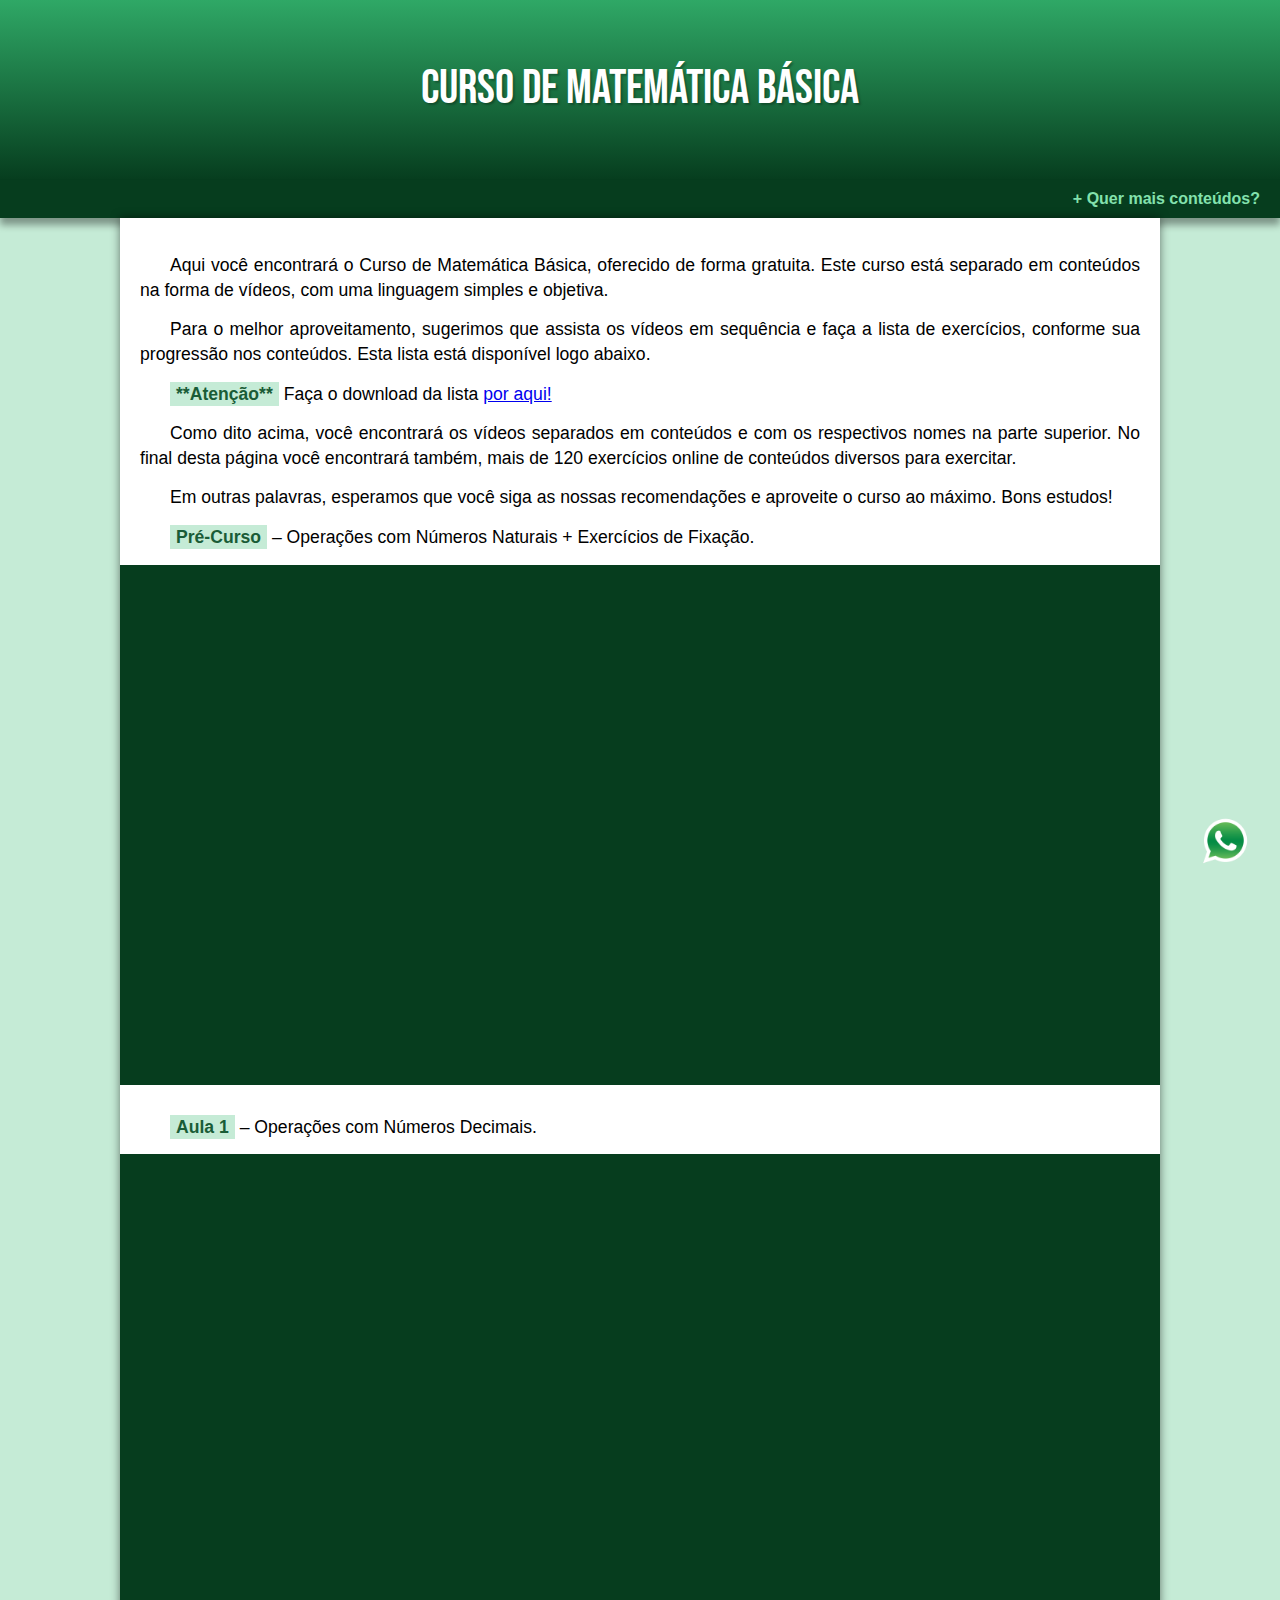
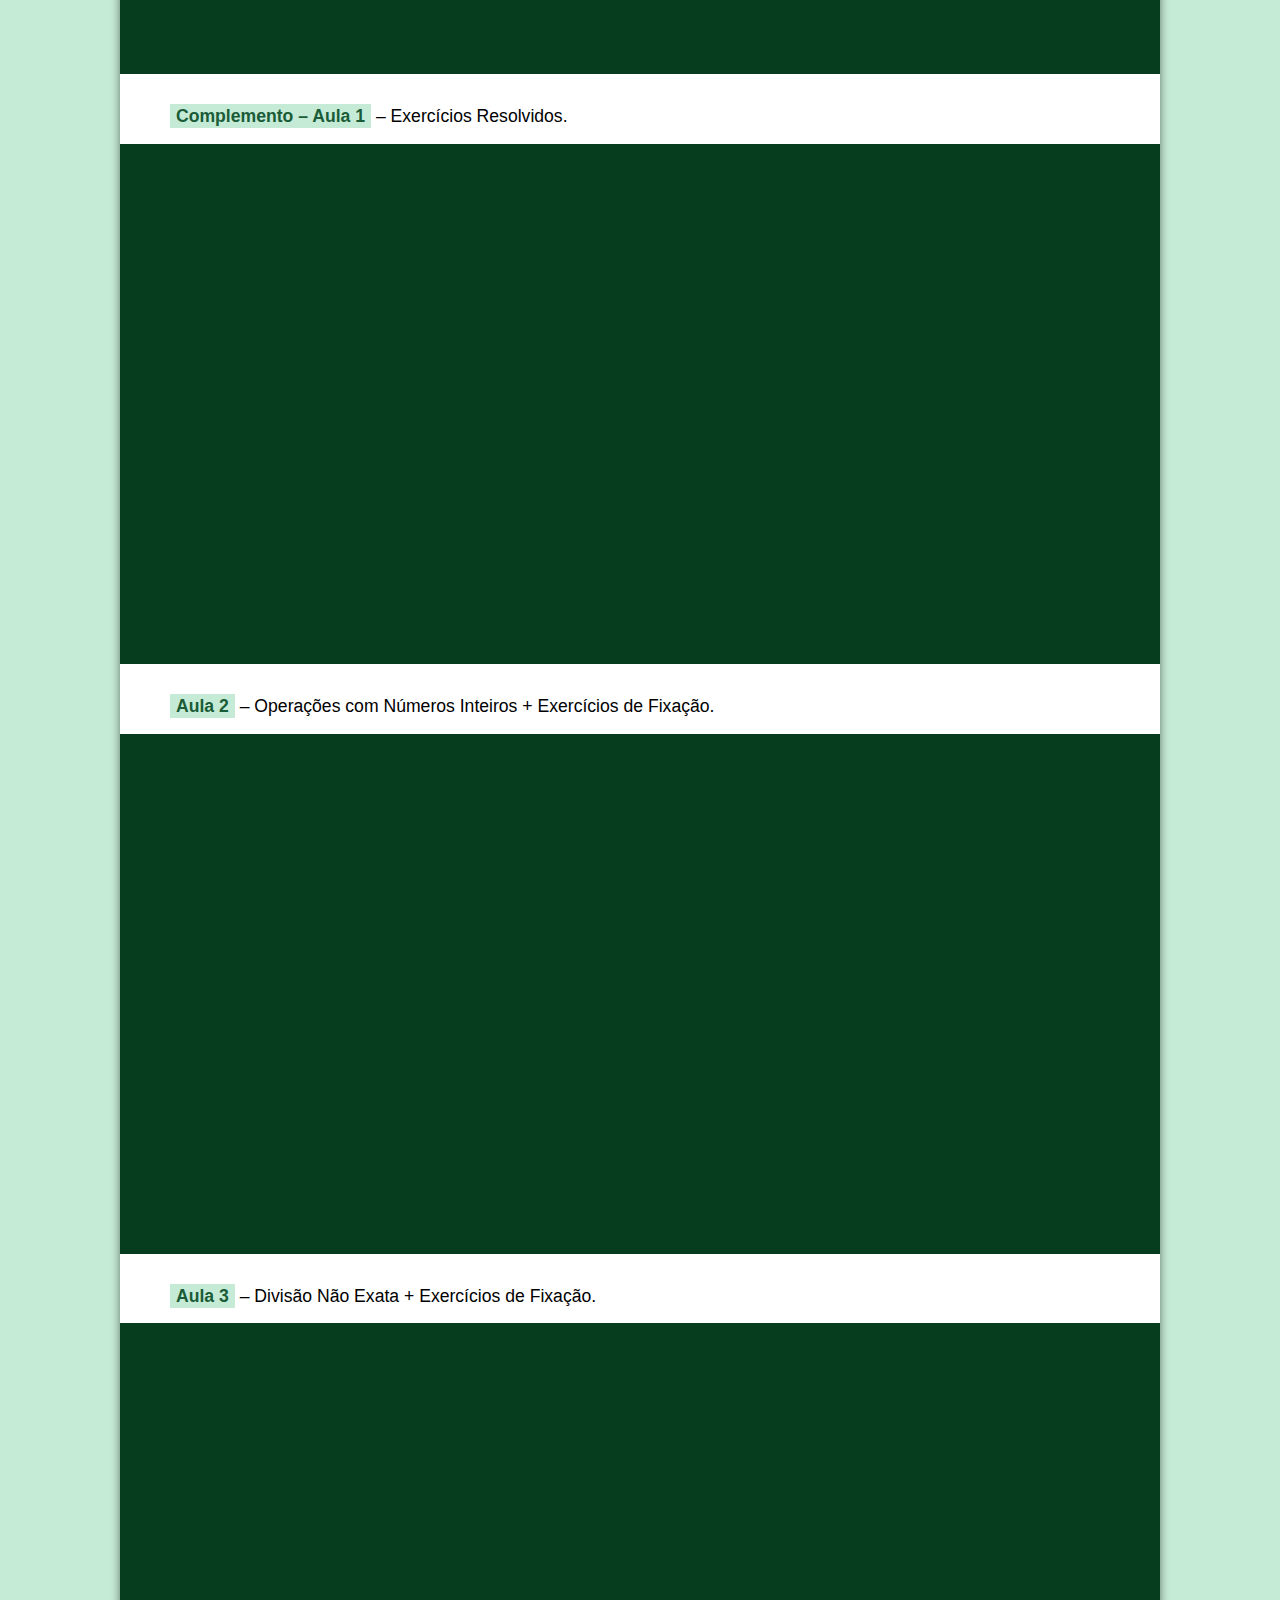
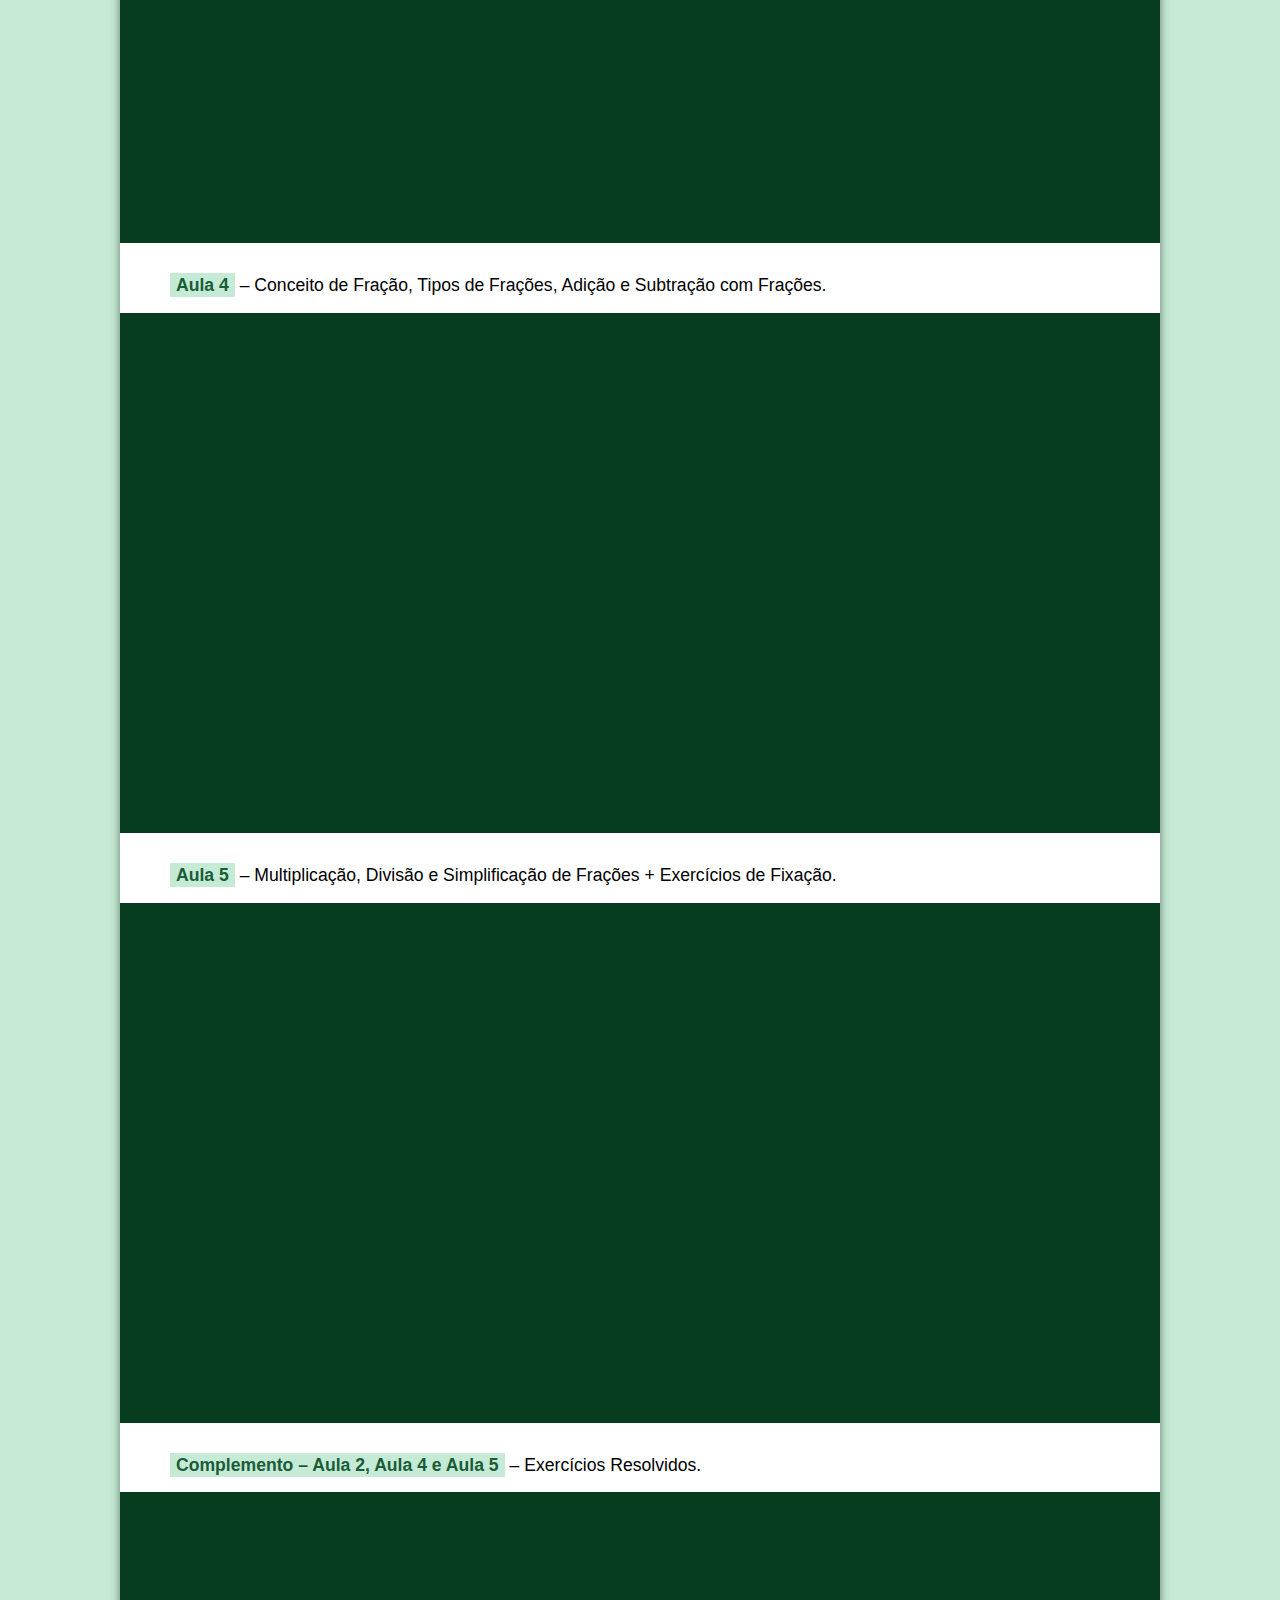
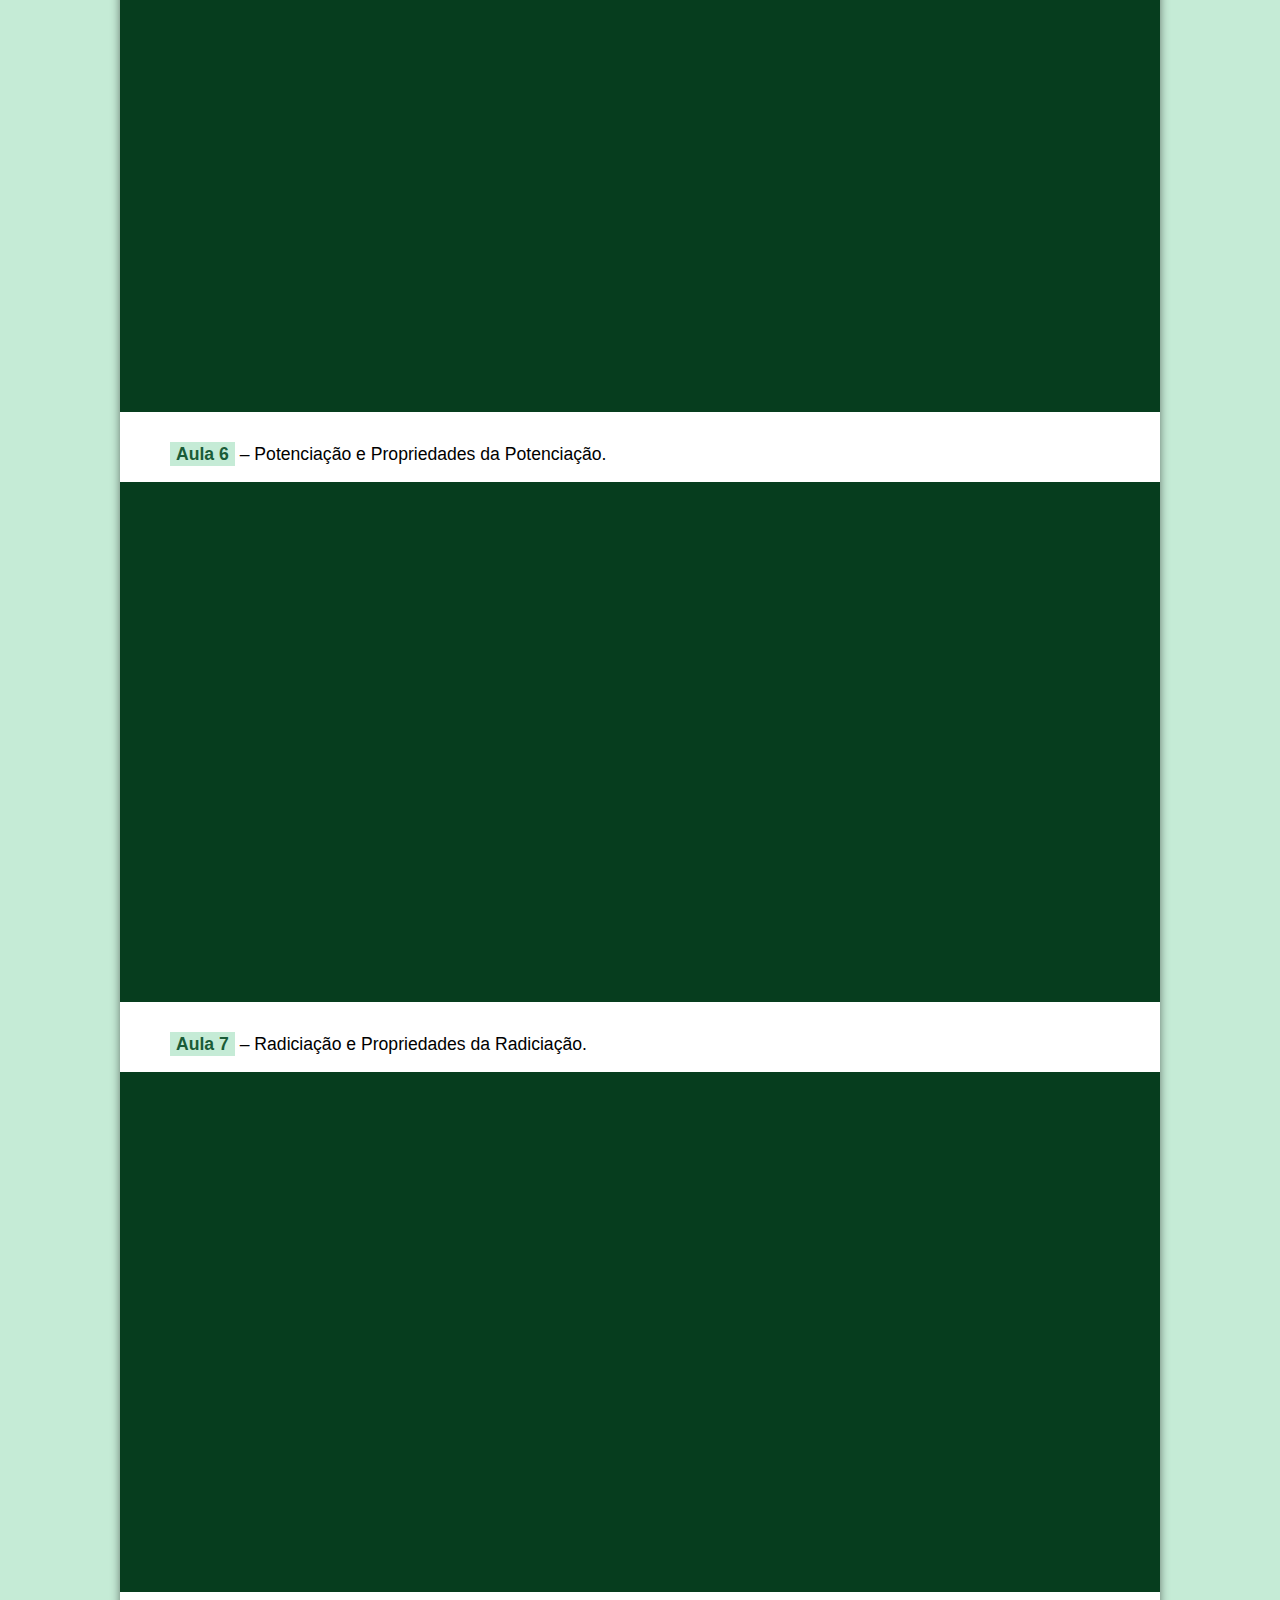
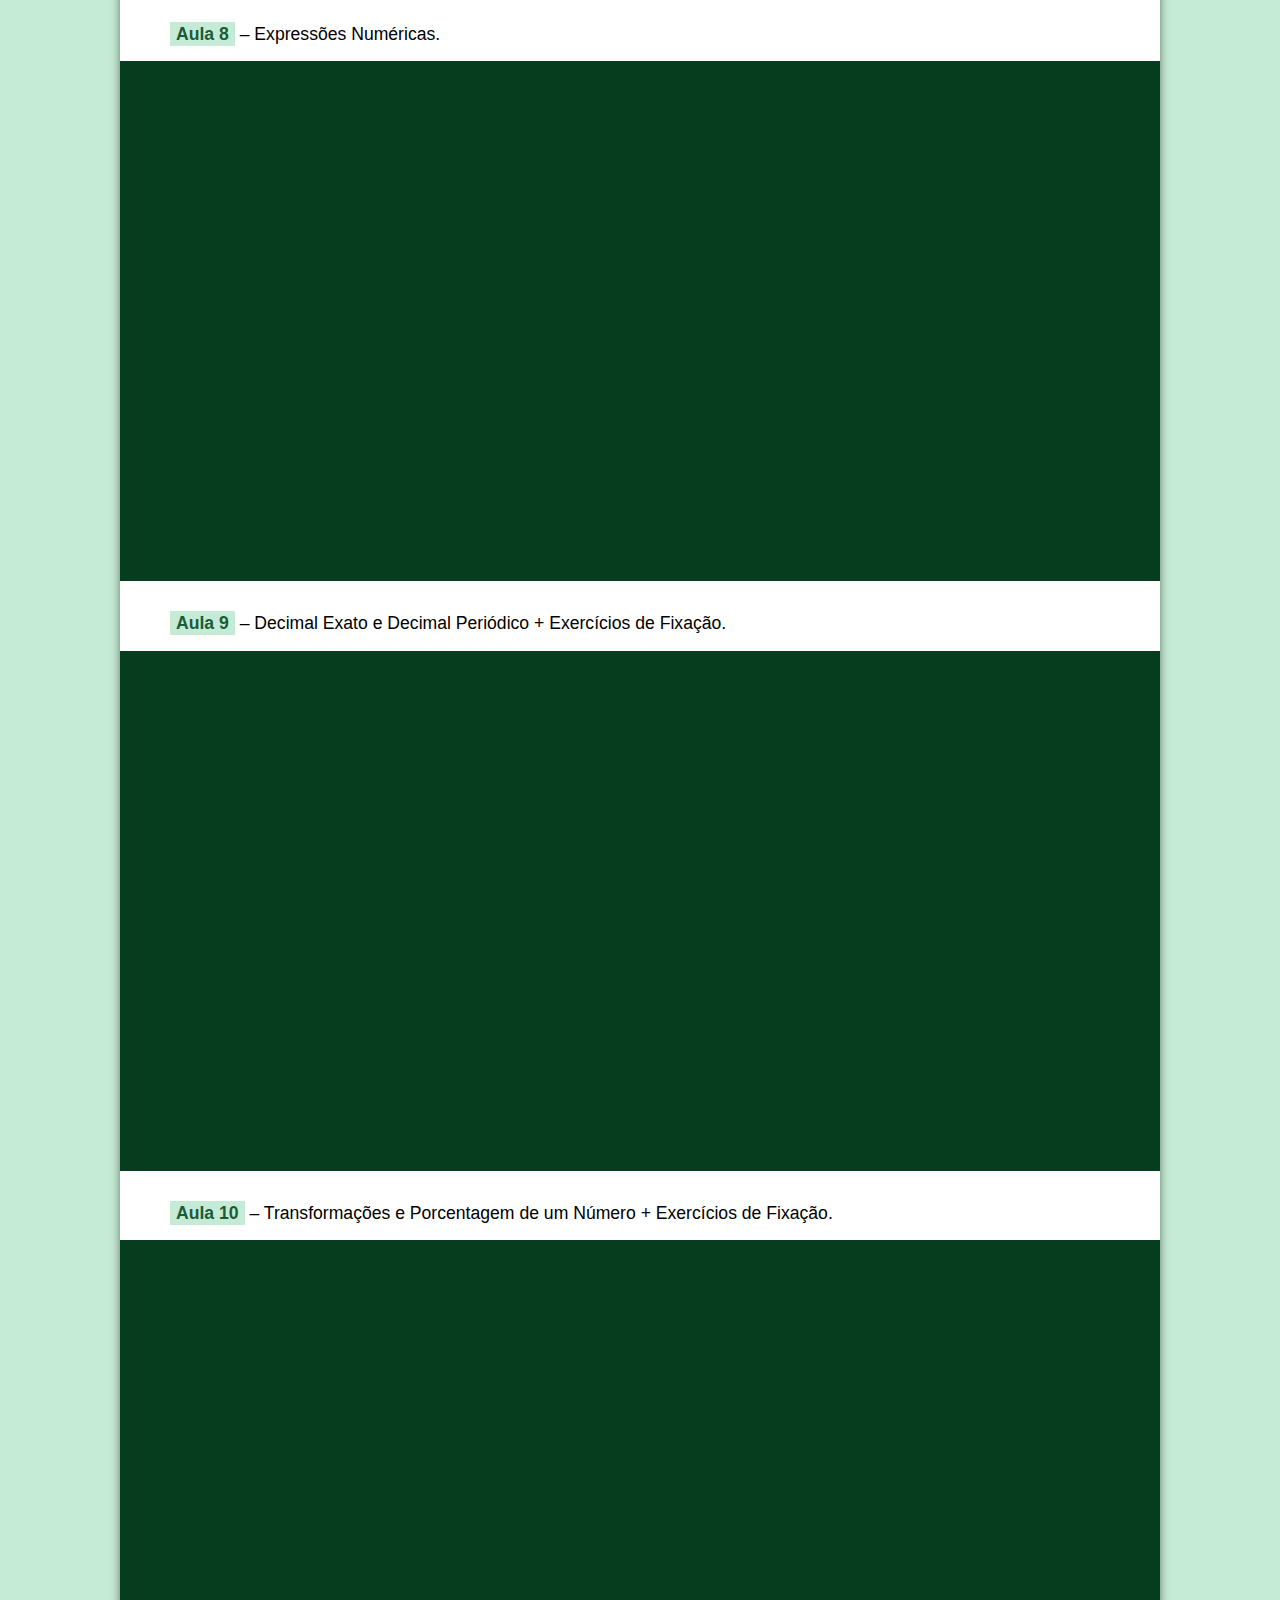
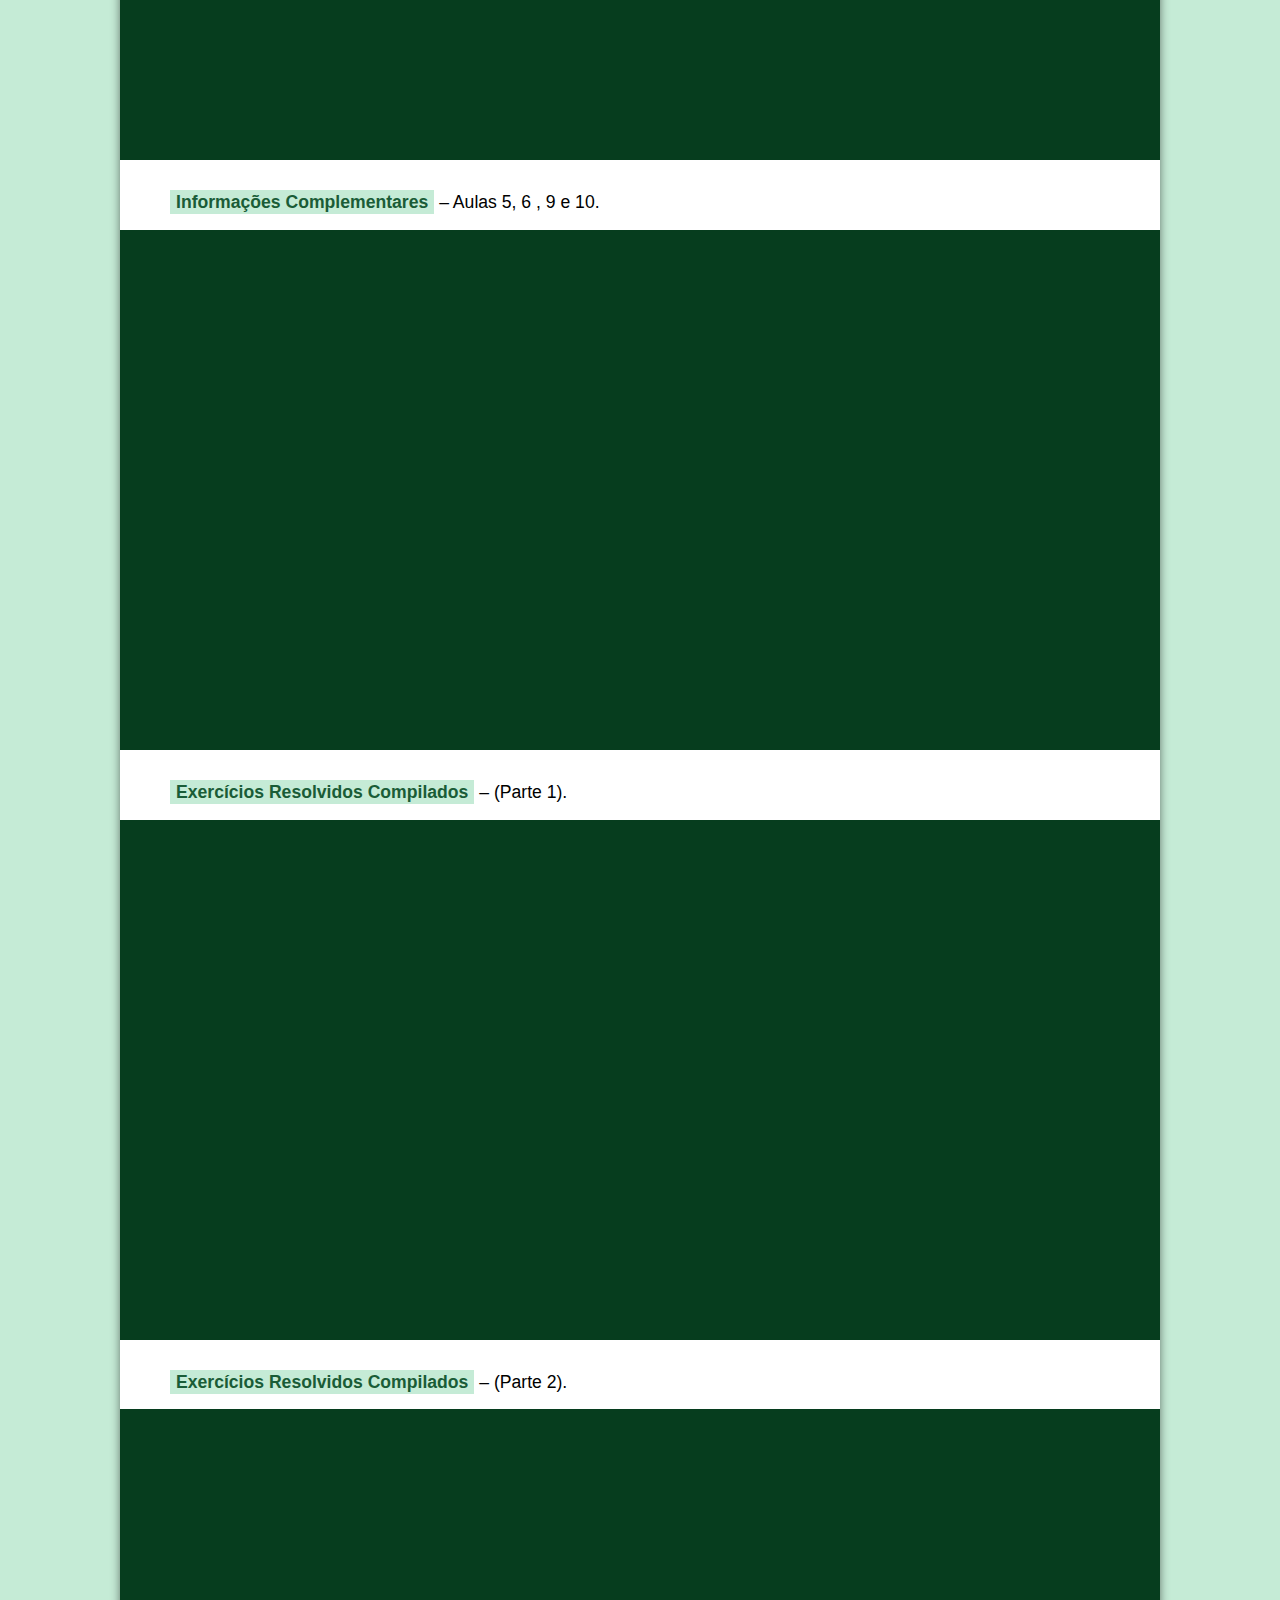
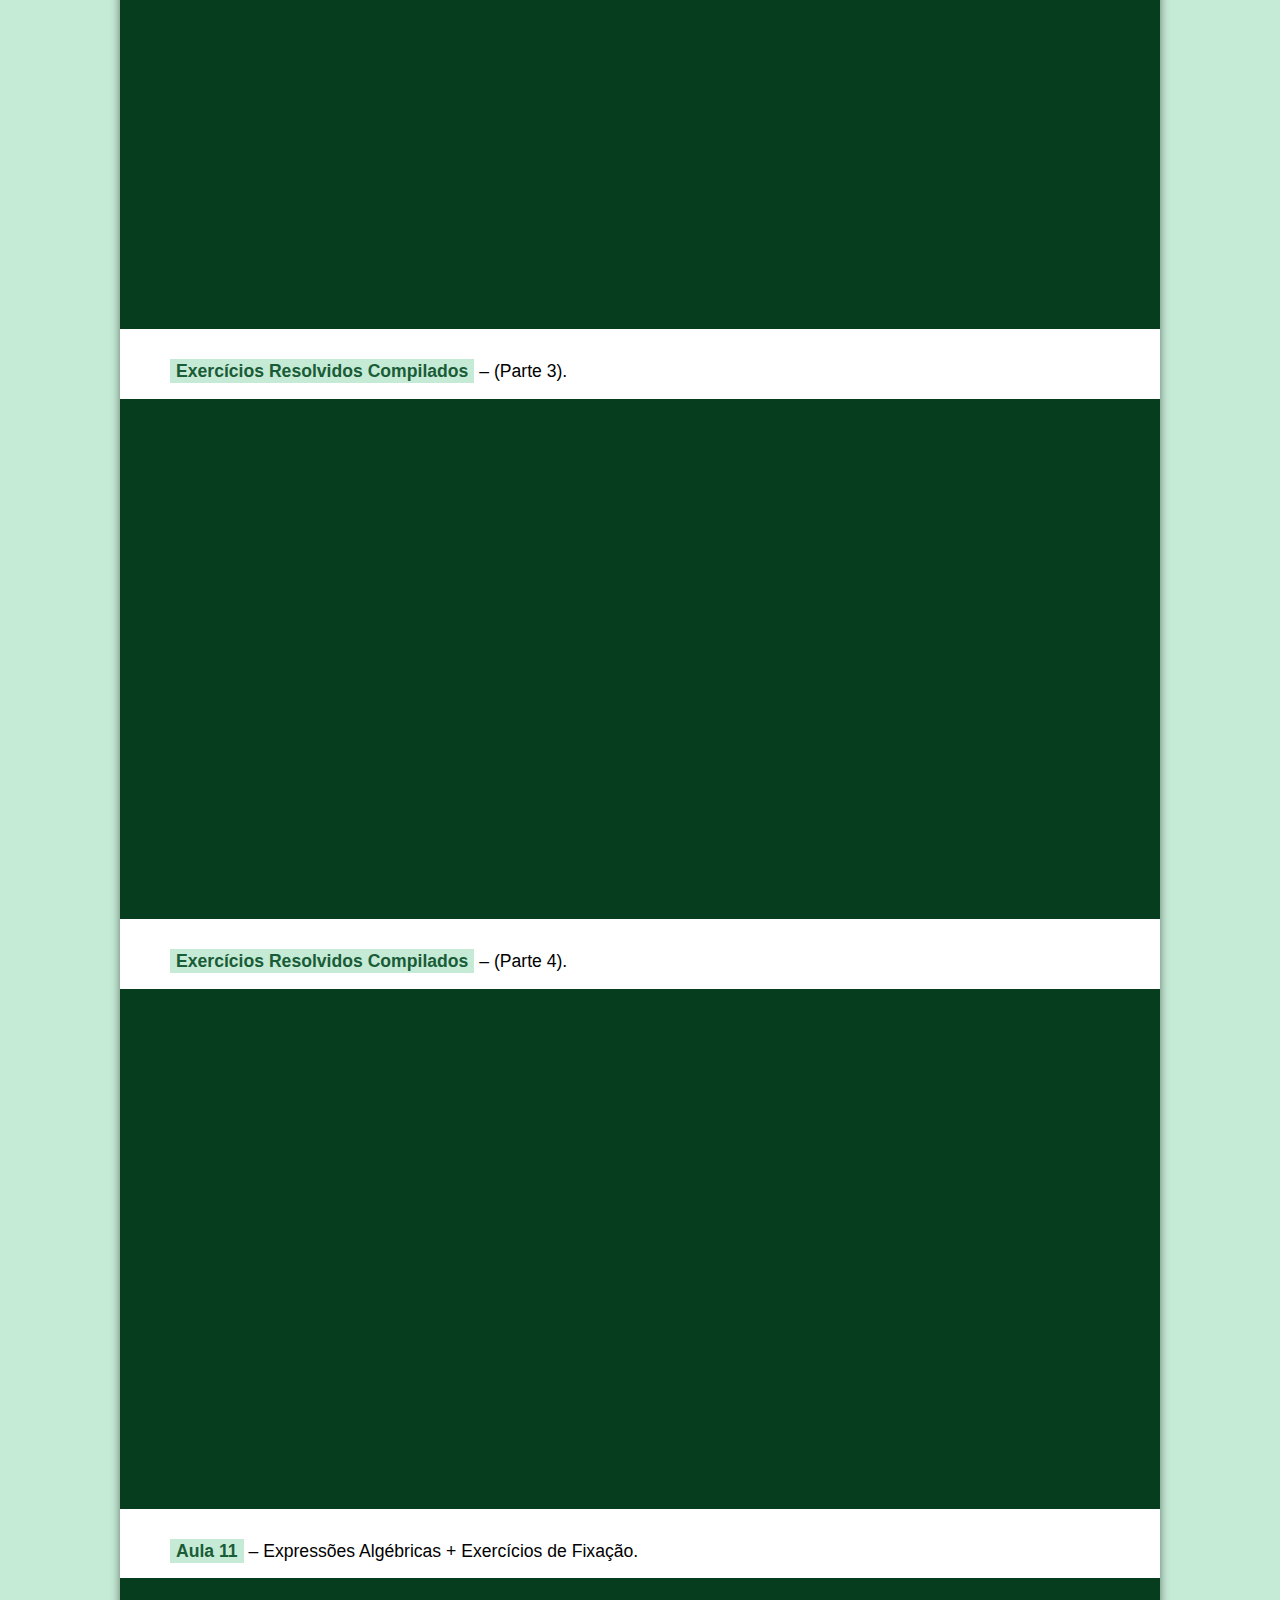
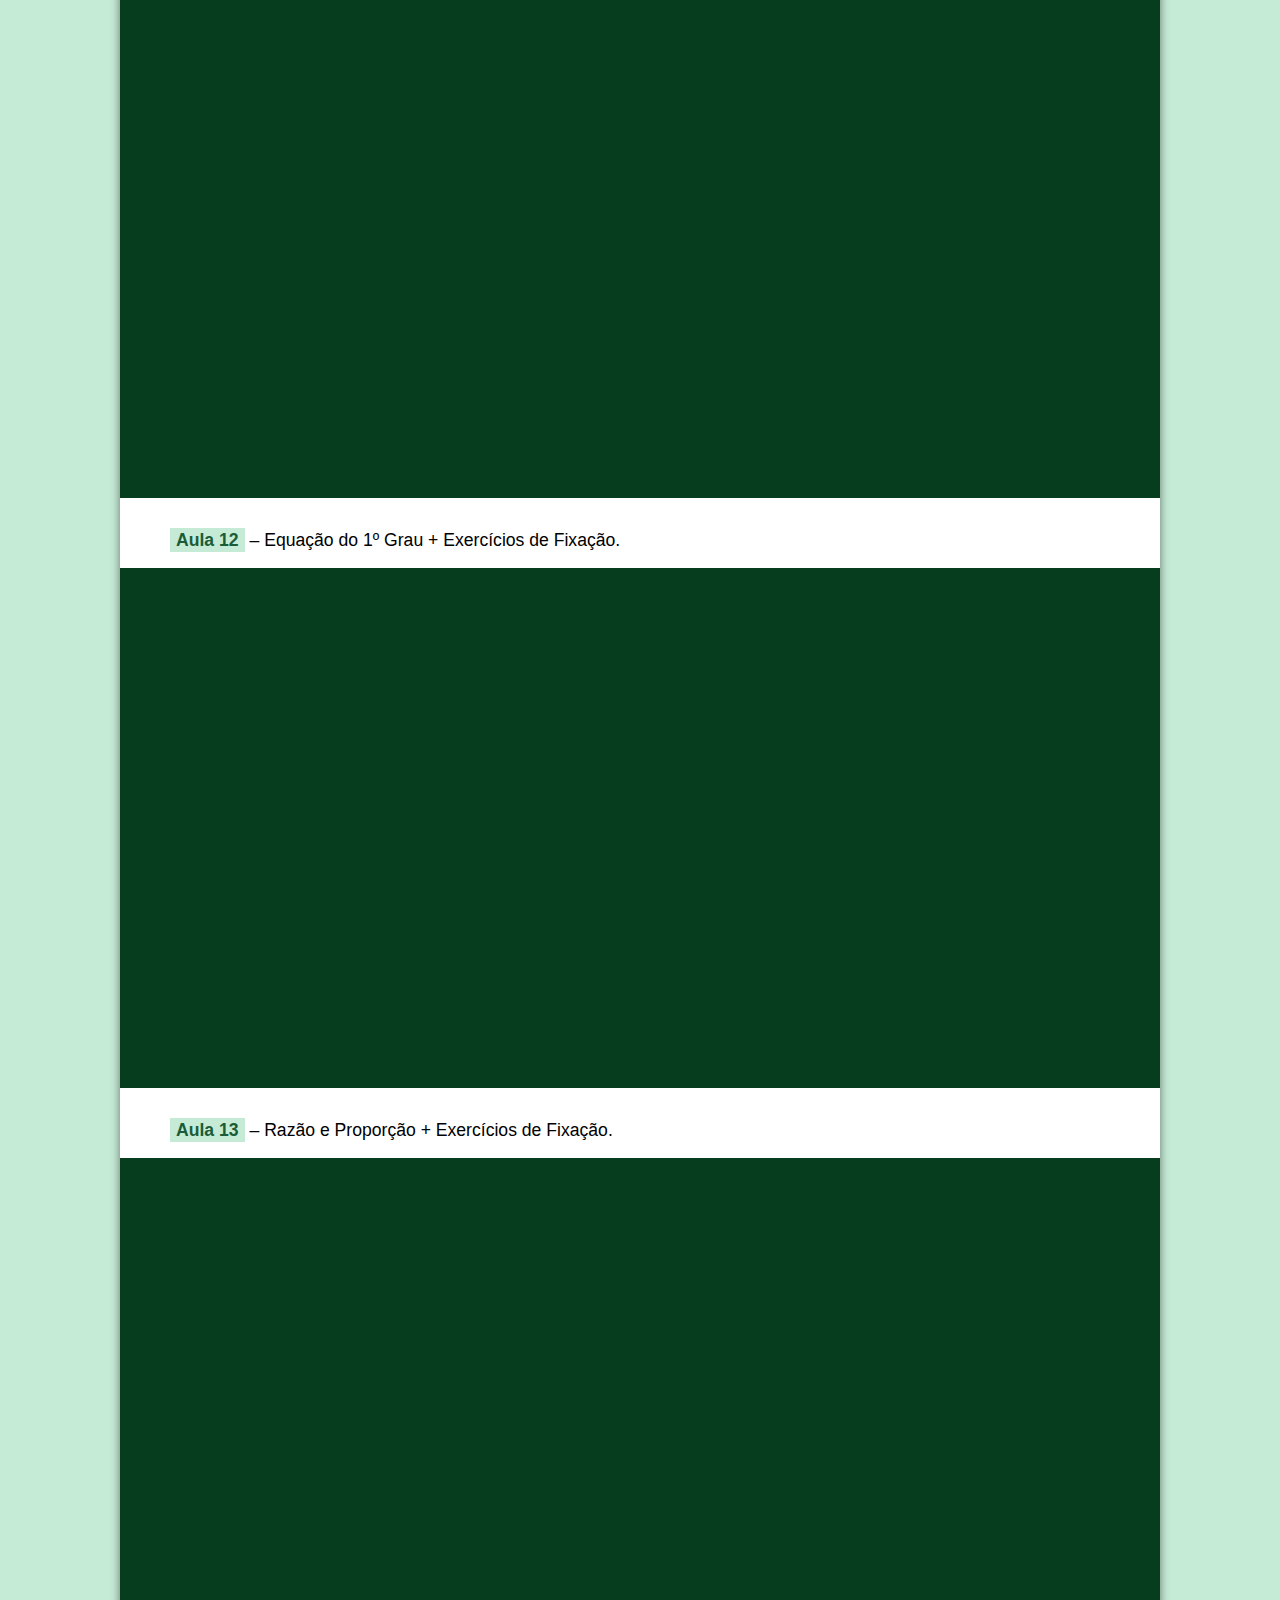
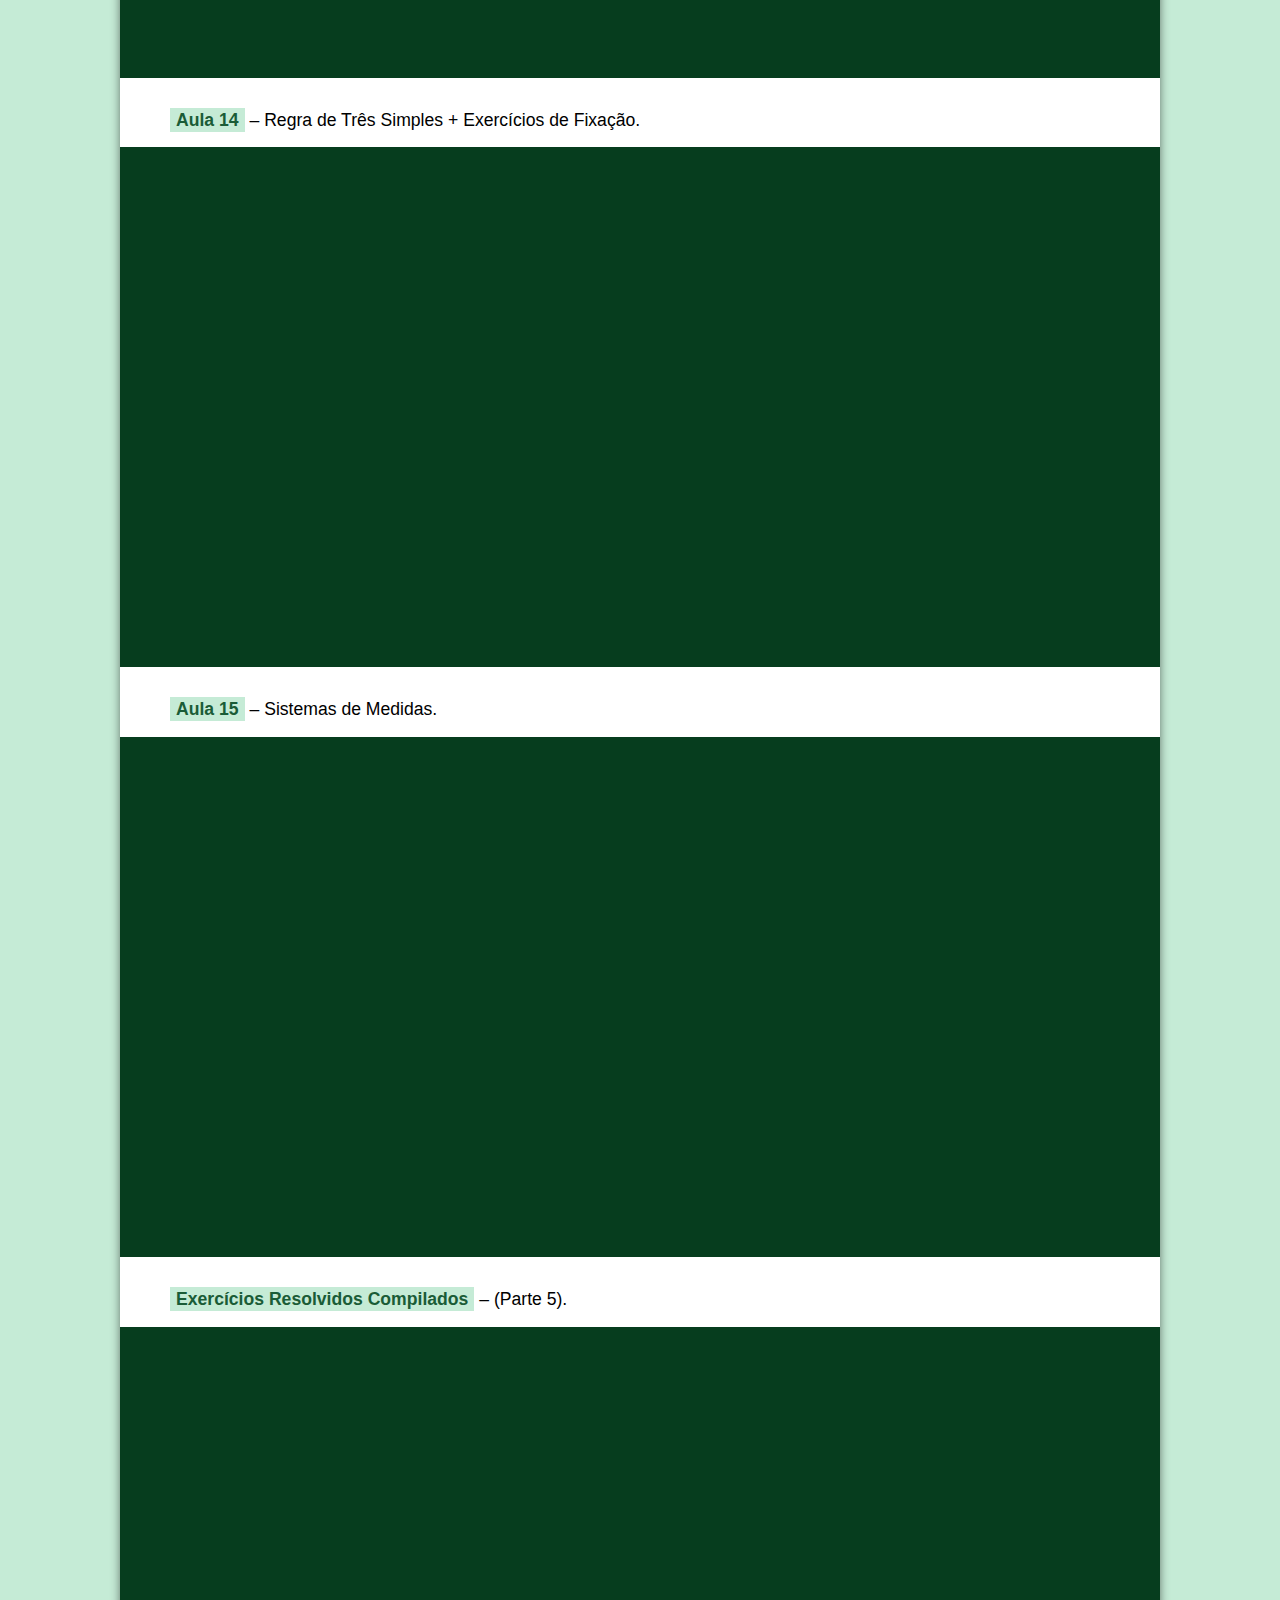
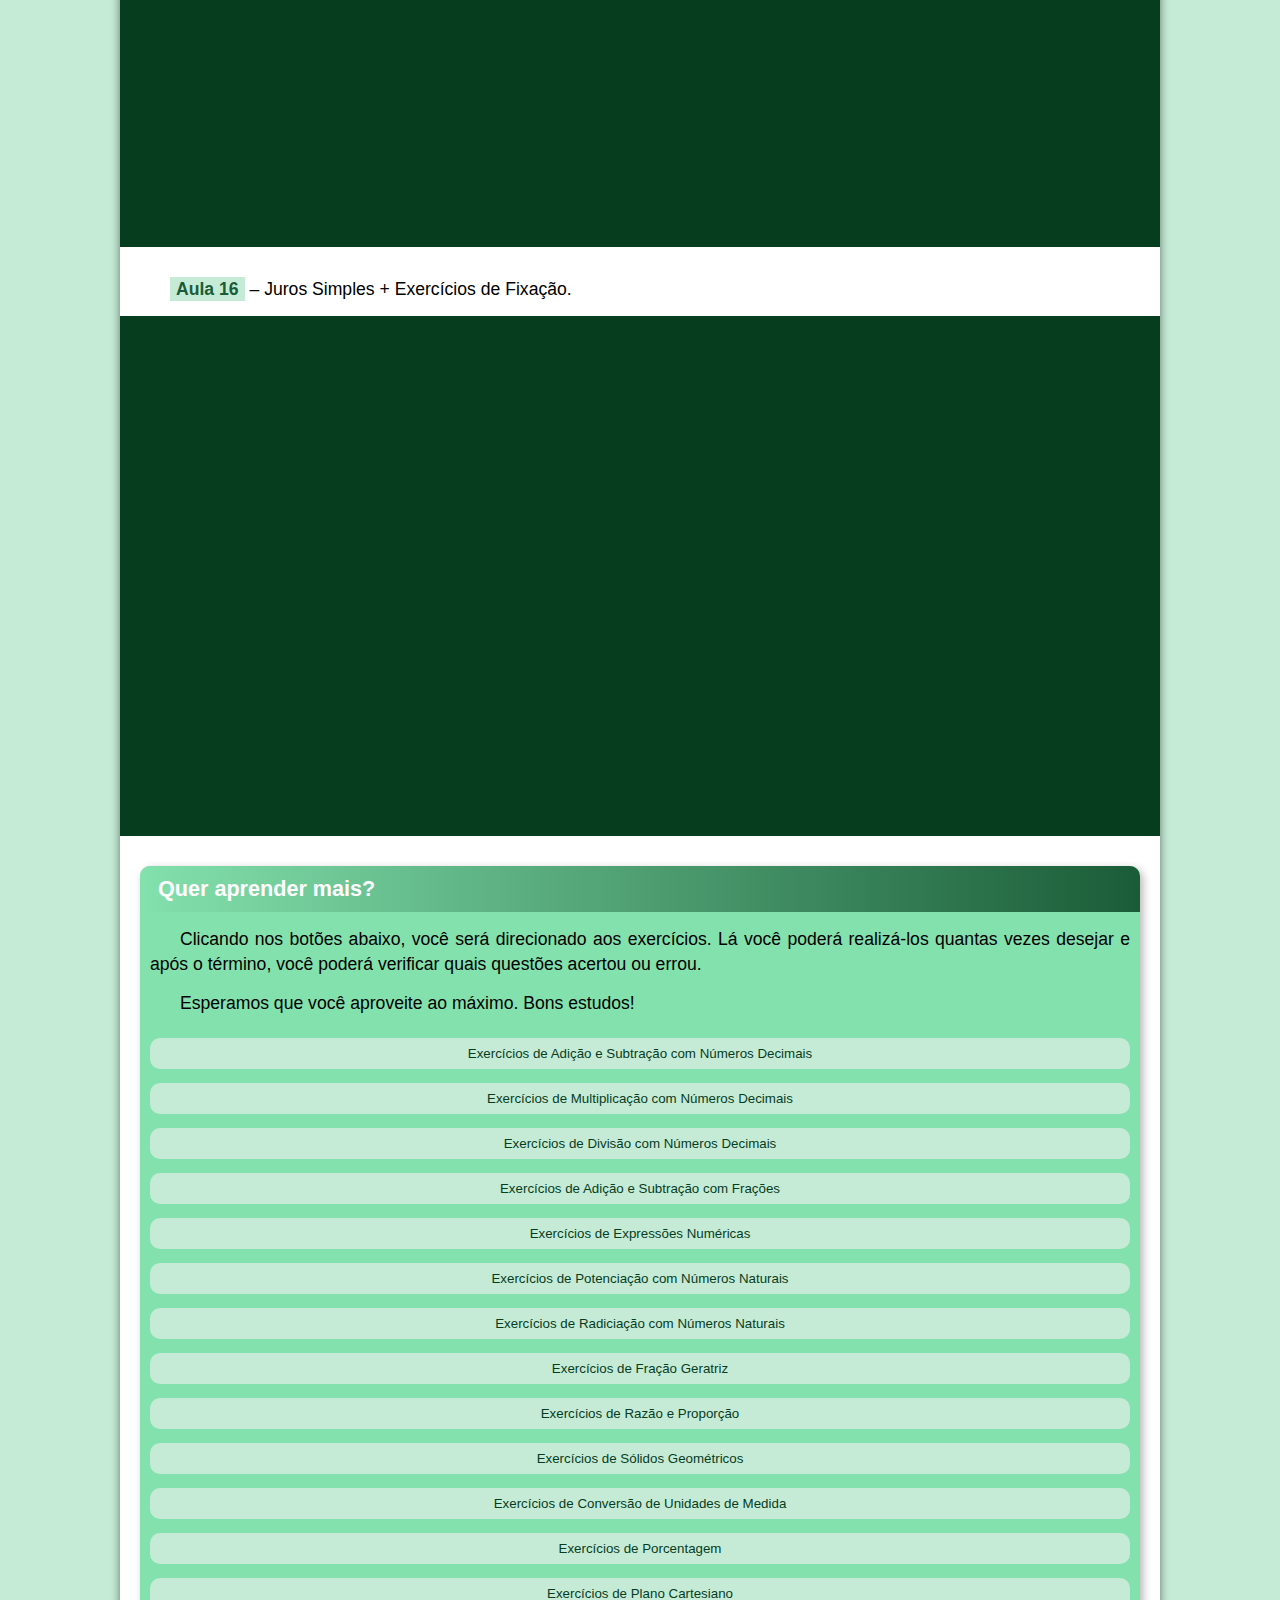
<file: index.html>
<!DOCTYPE html>
<html lang="pt-br">
<head>
	<meta charset="UTF-8">
	<meta http-equiv="X-UA-Compatible" content="IE=edge">
	<meta name="viewport" content="width=device-width, initial-scale=1.0">
	<title>Curso de Matemática Básica</title>
	<link rel="stylesheet" href="estilos.css">
	<script src="https://ajax.googleapis.com/ajax/libs/jquery/1.10.2/jquery.min.js"></script>
	<script src="index.js"></script>
</head>

<body>
	<header>
		<h1>Curso de Matemática Básica</h1>
	</header>
	<nav>
		<a href="javascript://" class="botao-principal">+ Quer mais conteúdos?</a>
			<ul class="ul-secundario">
				<br><li><a href="operacoes-numeros-decimais" >Operações com Números Decimais</a></li>
				<li><a href="tabela-conversao-unidades-medida" >Tabela de Conversão de Unidades</a></li><br>
				<li><a href="obmep-questoes-resolvidas" >OBMEP - Questões Resolvidas</a></li>
				<li><a href="saresp-exercicios-resolvidos" >SARESP - Exercícios Resolvidos</a></li><br>
				<li><a href="simulador-estatistica-basica" target="_blank">SIMULADOR - Estatística Básica</a></li>
				<li><a href="simulador-tabela-conversao-comprimento" target="_blank">SIMULADOR - Tabela de Conversão</a></li>
			</ul>
    </nav>  
	<main>
		<article>

			<p>
				Aqui você encontrará o Curso de Matemática Básica, oferecido de forma gratuita. 
				Este curso está separado em conteúdos na forma de vídeos, com uma linguagem simples e objetiva.
			</p>

			<p>
				Para o melhor aproveitamento, sugerimos que assista os vídeos em sequência e 
				faça a lista de exercícios, conforme sua progressão nos conteúdos. 
				Esta lista está disponível logo abaixo.
			</p>

			<p>
				<strong>**Atenção**</strong> Faça o download da lista 
				<a href="ex-gabarito-curso.pdf" target="_blank">por aqui!</a>
			</p>

			<p>
				Como dito acima, você encontrará os vídeos separados em conteúdos e com os respectivos nomes 
				na parte superior. No final desta página você encontrará também, mais de 120 exercícios 
				online de conteúdos diversos para exercitar.
			</p>

			<p>
				Em outras palavras, esperamos que você siga as nossas recomendações 
				e aproveite o curso ao máximo. Bons estudos!
			</p>

			<p><strong>Pré-Curso</strong> – Operações com Números Naturais + Exercícios de Fixação.</p>

			<div class="video">
				<iframe width="560" height="315" src="https://www.youtube.com/embed/iksJkvFzD1Y" 
				title="YouTube video player" frameborder="0" allow="accelerometer; autoplay; 
				clipboard-write; encrypted-media; gyroscope; picture-in-picture" allowfullscreen></iframe>
			</div>

			<p><strong>Aula 1</strong> – Operações com Números Decimais.<p>

			<div class="video">
				<iframe width="560" height="315" src="https://www.youtube.com/embed/97dsHdGjPG0" 
				title="YouTube video player" frameborder="0" allow="accelerometer; autoplay; clipboard-write; 
				encrypted-media; gyroscope; picture-in-picture" allowfullscreen></iframe>
			</div>

			<p><strong>Complemento – Aula 1</strong> – Exercícios Resolvidos.<p>

			<div class="video">
				<iframe width="560" height="315" src="https://www.youtube.com/embed/a8x5dc7O_0U" 
				title="YouTube video player" frameborder="0" allow="accelerometer; autoplay; clipboard-write; 
				encrypted-media; gyroscope; picture-in-picture" allowfullscreen></iframe>
			</div>

			<p><strong>Aula 2</strong> – Operações com Números Inteiros + Exercícios de Fixação.<p>

			<div class="video">
				<iframe width="560" height="315" src="https://www.youtube.com/embed/bOydj25NbGQ" 
				title="YouTube video player" frameborder="0" allow="accelerometer; autoplay; clipboard-write; 
				encrypted-media; gyroscope; picture-in-picture" allowfullscreen></iframe>
			</div>

			<p><strong>Aula 3</strong> – Divisão Não Exata + Exercícios de Fixação.<p>

			<div class="video">
				<iframe width="560" height="315" src="https://www.youtube.com/embed/J6uTzORe8vU" 
				title="YouTube video player" frameborder="0" allow="accelerometer; autoplay; clipboard-write; 
				encrypted-media; gyroscope; picture-in-picture" allowfullscreen></iframe>
			</div>

			<p><strong>Aula 4</strong> – Conceito de Fração, Tipos de Frações, Adição e Subtração com Frações.<p>

			<div class="video">
				<iframe width="560" height="315" src="https://www.youtube.com/embed/xfbO0EyvV7k" 
				title="YouTube video player" frameborder="0" allow="accelerometer; autoplay; clipboard-write; 
				encrypted-media; gyroscope; picture-in-picture" allowfullscreen></iframe>
			</div>

			<p><strong>Aula 5</strong> – Multiplicação, Divisão e Simplificação de Frações + Exercícios de Fixação.<p>

			<div class="video">
				<iframe width="560" height="315" src="https://www.youtube.com/embed/9w1E60bo_l0" 
				title="YouTube video player" frameborder="0" allow="accelerometer; autoplay; clipboard-write; 
				encrypted-media; gyroscope; picture-in-picture" allowfullscreen></iframe>
			</div>

			<p><strong>Complemento – Aula 2, Aula 4 e Aula 5</strong> – Exercícios Resolvidos.<p>

			<div class="video">
				<iframe width="560" height="315" src="https://www.youtube.com/embed/sImIoEpijw0" 
				title="YouTube video player" frameborder="0" allow="accelerometer; autoplay; clipboard-write; 
				encrypted-media; gyroscope; picture-in-picture" allowfullscreen></iframe>
			</div>

			<p><strong>Aula 6</strong> – Potenciação e Propriedades da Potenciação.<p>

			<div class="video">
				<iframe width="560" height="315" src="https://www.youtube.com/embed/JNNMf7BOuEc" 
				title="YouTube video player" frameborder="0" allow="accelerometer; autoplay; clipboard-write; 
				encrypted-media; gyroscope; picture-in-picture" allowfullscreen></iframe>
			</div>

			<p><strong>Aula 7</strong> – Radiciação e Propriedades da Radiciação.<p>

			<div class="video">
				<iframe width="560" height="315" src="https://www.youtube.com/embed/sanQGdBYVHA" 
				title="YouTube video player" frameborder="0" allow="accelerometer; autoplay; clipboard-write; 
				encrypted-media; gyroscope; picture-in-picture" allowfullscreen></iframe>
			</div>

			<p><strong>Aula 8</strong> – Expressões Numéricas.<p>

			<div class="video">
				<iframe width="560" height="315" src="https://www.youtube.com/embed/ZTJcAlfdwdw" 
				title="YouTube video player" frameborder="0" allow="accelerometer; autoplay; clipboard-write; 
				encrypted-media; gyroscope; picture-in-picture" allowfullscreen></iframe>
			</div>

			<p><strong>Aula 9</strong> – Decimal Exato e Decimal Periódico + Exercícios de Fixação.<p>

			<div class="video">
				<iframe width="560" height="315" src="https://www.youtube.com/embed/ICZ7d-EvLq8" 
				title="YouTube video player" frameborder="0" allow="accelerometer; autoplay; clipboard-write; 
				encrypted-media; gyroscope; picture-in-picture" allowfullscreen></iframe>
			</div>

			<p><strong>Aula 10</strong> – Transformações e Porcentagem de um Número + Exercícios de Fixação.<p>

			<div class="video">
				<iframe width="560" height="315" src="https://www.youtube.com/embed/Vf5YjbrffA4" 
				title="YouTube video player" frameborder="0" allow="accelerometer; autoplay; clipboard-write; 
				encrypted-media; gyroscope; picture-in-picture" allowfullscreen></iframe>
			</div>

			<p><strong>Informações Complementares</strong> – Aulas 5, 6 , 9 e 10.<p>

			<div class="video">
				<iframe width="560" height="315" src="https://www.youtube.com/embed/3FKLL_KunMo" 
				title="YouTube video player" frameborder="0" allow="accelerometer; autoplay; clipboard-write; 
				encrypted-media; gyroscope; picture-in-picture" allowfullscreen></iframe>
			</div>

			<p><strong>Exercícios Resolvidos Compilados</strong> – (Parte 1).<p>

			<div class="video">
				<iframe width="560" height="315" src="https://www.youtube.com/embed/fSWKvEdyuC8" 
				title="YouTube video player" frameborder="0" allow="accelerometer; autoplay; clipboard-write; 
				encrypted-media; gyroscope; picture-in-picture" allowfullscreen></iframe>
			</div>

			<p><strong>Exercícios Resolvidos Compilados</strong> – (Parte 2).<p>

			<div class="video">
				<iframe width="560" height="315" src="https://www.youtube.com/embed/SoLJ-7TDno4" 
				title="YouTube video player" frameborder="0" allow="accelerometer; autoplay; clipboard-write; 
				encrypted-media; gyroscope; picture-in-picture" allowfullscreen></iframe>
			</div>

			<p><strong>Exercícios Resolvidos Compilados</strong> – (Parte 3).<p>

			<div class="video">
				<iframe width="560" height="315" src="https://www.youtube.com/embed/56NSwq1Y128" 
				title="YouTube video player" frameborder="0" allow="accelerometer; autoplay; clipboard-write; 
				encrypted-media; gyroscope; picture-in-picture" allowfullscreen></iframe>
			</div>

			<p><strong>Exercícios Resolvidos Compilados</strong> – (Parte 4).<p>

			<div class="video">
				<iframe width="560" height="315" src="https://www.youtube.com/embed/NnMF3fkK1P0" 
				title="YouTube video player" frameborder="0" allow="accelerometer; autoplay; clipboard-write; 
				encrypted-media; gyroscope; picture-in-picture" allowfullscreen></iframe>
			</div>

			<p><strong>Aula 11</strong> – Expressões Algébricas + Exercícios de Fixação.<p>

			<div class="video">
				<iframe width="560" height="315" src="https://www.youtube.com/embed/TMmZhjB8c1g" 
				title="YouTube video player" frameborder="0" allow="accelerometer; autoplay; clipboard-write; 
				encrypted-media; gyroscope; picture-in-picture" allowfullscreen></iframe>
			</div>

			<p><strong>Aula 12</strong> – Equação do 1º Grau + Exercícios de Fixação.<p>

			<div class="video">
				<iframe width="560" height="315" src="https://www.youtube.com/embed/G7cS5zhkrE8" 
				title="YouTube video player" frameborder="0" allow="accelerometer; autoplay; clipboard-write; 
				encrypted-media; gyroscope; picture-in-picture" allowfullscreen></iframe>
			</div>

			<p><strong>Aula 13</strong> – Razão e Proporção + Exercícios de Fixação.<p>

			<div class="video">
				<iframe width="560" height="315" src="https://www.youtube.com/embed/ijr1A9TGzzk" 
				title="YouTube video player" frameborder="0" allow="accelerometer; autoplay; clipboard-write; 
				encrypted-media; gyroscope; picture-in-picture" allowfullscreen></iframe>
			</div>

			<p><strong>Aula 14</strong> – Regra de Três Simples + Exercícios de Fixação.<p>

			<div class="video">
				<iframe width="560" height="315" src="https://www.youtube.com/embed/C5zlVU9z2VY" 
				itle="YouTube video player" frameborder="0" allow="accelerometer; autoplay; clipboard-write; 
				encrypted-media; gyroscope; picture-in-picture" allowfullscreen></iframe>
			</div>

			<p><strong>Aula 15</strong> – Sistemas de Medidas.<p>

			<div class="video">
				<iframe width="560" height="315" src="https://www.youtube.com/embed/es5aLSGCaCo" 
				title="YouTube video player" frameborder="0" allow="accelerometer; autoplay; clipboard-write; 
				encrypted-media; gyroscope; picture-in-picture" allowfullscreen></iframe>
			</div>

			<p><strong>Exercícios Resolvidos Compilados</strong> – (Parte 5).<p>

			<div class="video">
				<iframe width="560" height="315" src="https://www.youtube.com/embed/l22JEC2VfPw" 
				title="YouTube video player" frameborder="0" allow="accelerometer; autoplay; clipboard-write; 
				encrypted-media; gyroscope; picture-in-picture" allowfullscreen></iframe>
			</div>

			<p><strong>Aula 16</strong> – Juros Simples + Exercícios de Fixação.<p>

			<div class="video">
				<iframe width="560" height="315" src="https://www.youtube.com/embed/J8vMAvdKWZI" 
				title="YouTube video player" frameborder="0" allow="accelerometer; autoplay; clipboard-write; 
				encrypted-media; gyroscope; picture-in-picture" allowfullscreen></iframe>
			</div>

			<aside>
                <h3>Quer aprender mais?</h3>

				<p>
					Clicando nos botões abaixo, você será direcionado aos exercícios. Lá você poderá realizá-los 
					quantas vezes desejar e após o término, você poderá verificar quais questões acertou ou errou.
				</p>

				<p>Esperamos que você aproveite ao máximo. Bons estudos!</p>
                
                <a href="https://docs.google.com/forms/d/e/1FAIpQLSeh2j4Zt9OAZkbZQmuUjhPG630_F_AtZ_pnksE9d-prSI2zTQ/viewform"
                target="_blank"><button>Exercícios de Adição e Subtração com Números Decimais</button></a>
                    
                <a href="https://docs.google.com/forms/d/e/1FAIpQLScHrMKRpDr7d-OK6M44-0b7Ehjfxs0RMfbNuhTLpM_Lf7ThVA/viewform" 
                target="_blank"><button>Exercícios de Multiplicação com Números Decimais</button></a>
    
                <a href="https://forms.office.com/Pages/ResponsePage.aspx?id=3qZIQdENBE2kxXjjdOT21nZ_ejag2LBLgMotuqro039UMEhJS1laTlM4MllPQzFCQTRUNEVQSDRNNy4u" 
                target="_blank"><button>Exercícios de Divisão com Números Decimais</button></a>

				<a href="https://forms.office.com/Pages/ResponsePage.aspx?id=3qZIQdENBE2kxXjjdOT21nZ_ejag2LBLgMotuqro039UREUxVzRJUEpJRVZHQzI1TEozRjNIMURWRy4u"
				target="_blank"><button>Exercícios de Adição e Subtração com Frações</button></a>

				<a href="https://forms.office.com/Pages/ResponsePage.aspx?id=3qZIQdENBE2kxXjjdOT21nZ_ejag2LBLgMotuqro039UNTVLNVRYNDhPVE5ZRzQ0RE1YV0Y5M0FUNC4u"
				target="_blank"><button>Exercícios de Expressões Numéricas</button></a>

				<a href="https://forms.office.com/Pages/ResponsePage.aspx?id=3qZIQdENBE2kxXjjdOT21nZ_ejag2LBLgMotuqro039UMVFRMFdCTTM0Q1EwU0IzODJKM1BYOEtVUi4u"
				target="_blank"><button>Exercícios de Potenciação com Números Naturais</button></a>

				<a href="https://forms.office.com/Pages/ResponsePage.aspx?id=3qZIQdENBE2kxXjjdOT21nZ_ejag2LBLgMotuqro039URjU1SzdNV0pVNk45QVFNVjM1VTI4QlBPOC4u"
				target="_blank"><button>Exercícios de Radiciação com Números Naturais</button></a>

				<a href="https://forms.office.com/Pages/ResponsePage.aspx?id=3qZIQdENBE2kxXjjdOT21nZ_ejag2LBLgMotuqro039URUw1RTVMSzNBVE8zUFVEV0xCSU84R0hNTC4u"
				target="_blank"><button>Exercícios de Fração Geratriz</button></a>

				<a href="https://forms.office.com/Pages/ResponsePage.aspx?id=3qZIQdENBE2kxXjjdOT21nZ_ejag2LBLgMotuqro039UMFQ2V1RETVdOVVJZQUFUVEVHNlBTTzhHTC4u"
				target="_blank"><button>Exercícios de Razão e Proporção</button></a>

				<a href="https://forms.office.com/Pages/ResponsePage.aspx?id=3qZIQdENBE2kxXjjdOT21nZ_ejag2LBLgMotuqro039URUhaS0g3T0VUUFg3NDAyTkhJMklMSUdGUi4u"
				target="_blank"><button>Exercícios de Sólidos Geométricos</button></a>

				<a href="https://forms.office.com/Pages/ResponsePage.aspx?id=3qZIQdENBE2kxXjjdOT21nZ_ejag2LBLgMotuqro039UNVlNNDBWSUo0NUQ2RDRRVUdGNlFTQ1BSWi4u"
				target="_blank"><button>Exercícios de Conversão de  Unidades de Medida</button></a>

				<a href="https://forms.office.com/Pages/ResponsePage.aspx?id=3qZIQdENBE2kxXjjdOT21nZ_ejag2LBLgMotuqro039UMk5GNVA1UzA5MUJXWEpOR0xPVUdRUjZFNC4u"
				target="_blank"><button>Exercícios de Porcentagem</button></a>

				<a href="https://forms.office.com/Pages/ResponsePage.aspx?id=3qZIQdENBE2kxXjjdOT21nZ_ejag2LBLgMotuqro039UODc3NlBHVlJNT1ZFVVhLMjU2RkgxT1RDNi4u"
				target="_blank"><button>Exercícios de Plano Cartesiano</button></a>

				<a href="https://forms.office.com/Pages/ResponsePage.aspx?id=3qZIQdENBE2kxXjjdOT21nZ_ejag2LBLgMotuqro039UNlI0NTJWWDJGSVJZMlY2MkFDV0c3WlFGWC4u"
				target="_blank"><button>Exercícios de Transformações Diversas</button></a>

				<a href="https://docs.google.com/forms/d/e/1FAIpQLSf0hK5SdIJzn-wjP2mLd8NxAbs1FxT_I9Y35TKRp_ogEdVFqA/viewform"
				target="_blank"><button>Exercícios de Equação do 1º Grau</button></a>

            </aside>
		</article>	
	</main>
	<div class="whats">
		<a href="https://wa.me/5514991997693?text=Olá,%20Bem%20Simples%20-%20Exatas!" 
		target="_blank"> 
			<img src="logo-whatsapp.png" width="50" alt="Dúvidas? Fale conosco!" 
			title="Dúvidas? Fale conosco!">
		</a>
	</div>
	<footer>
        <p>Site criado por <a href="https://github.com/KikeBorin" target="_blank">Fernando Borin</a></p>
    </footer>
</body>
</html>
</file>
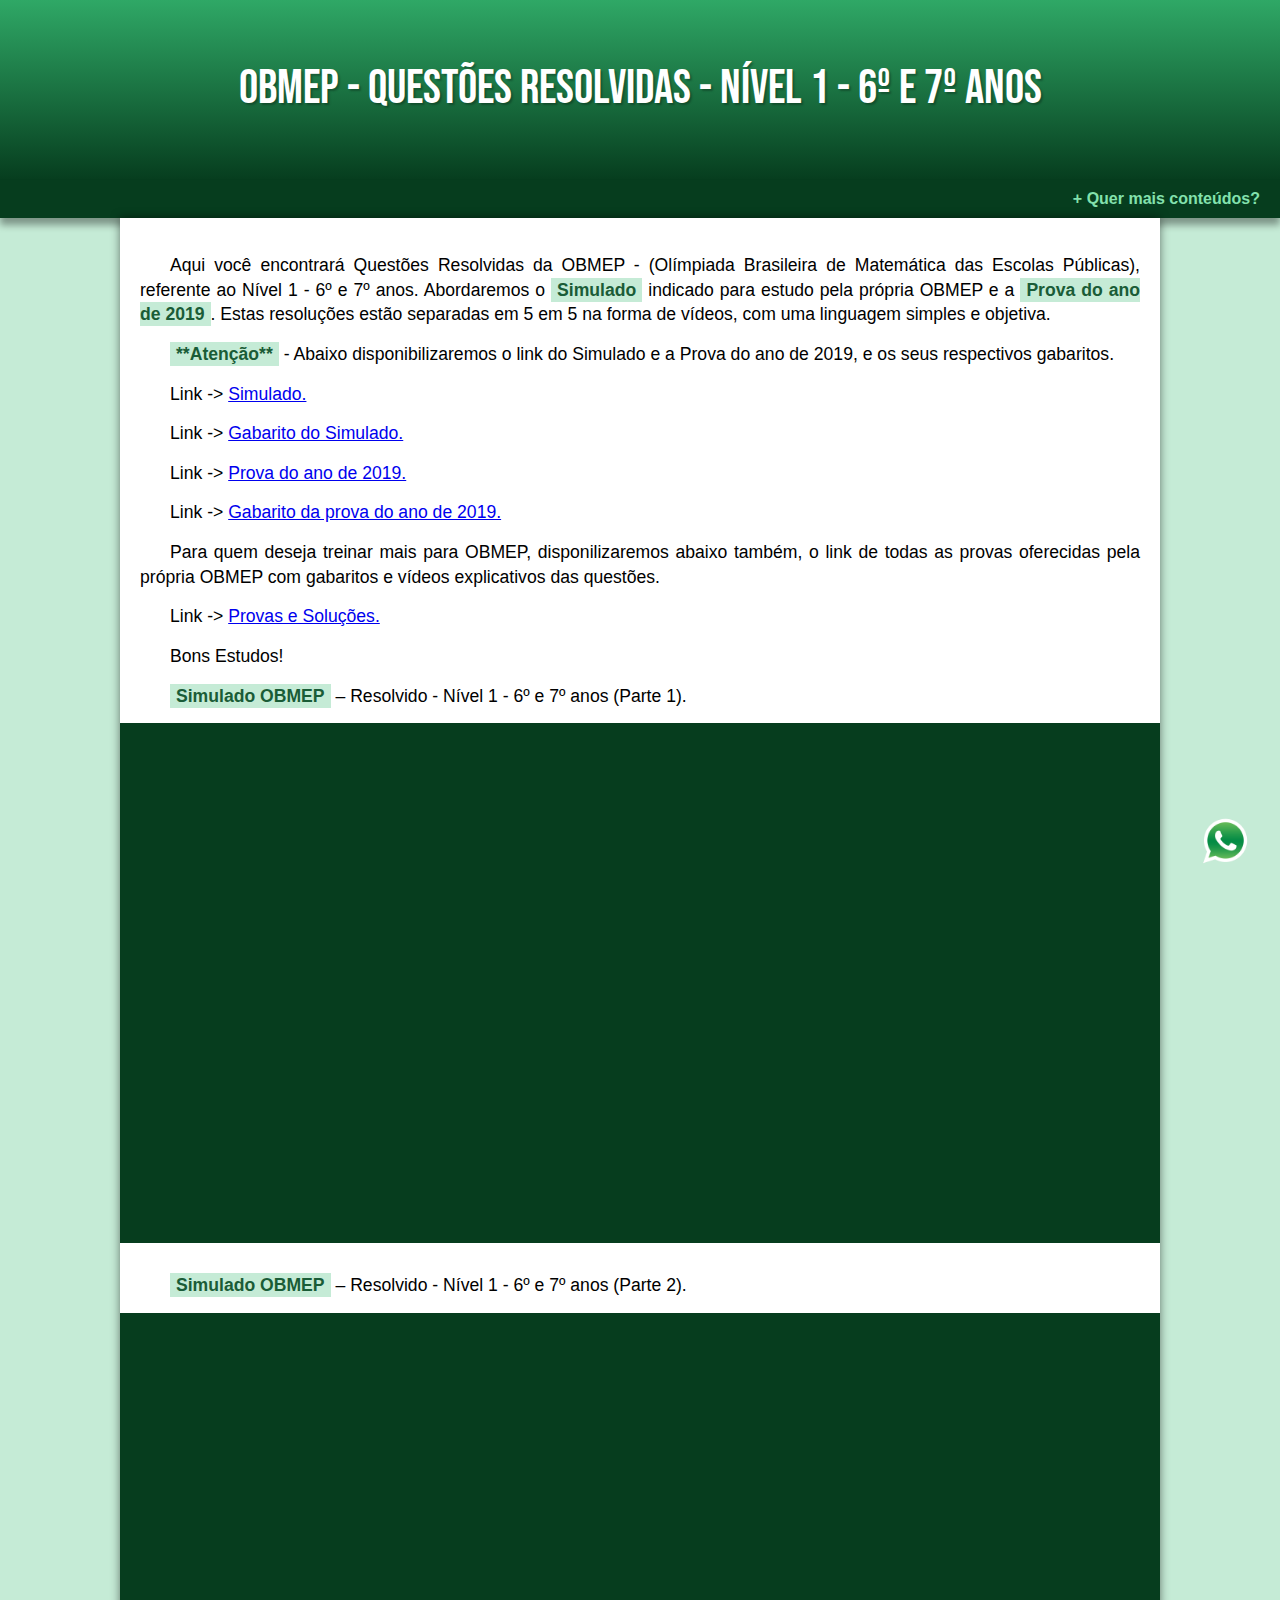
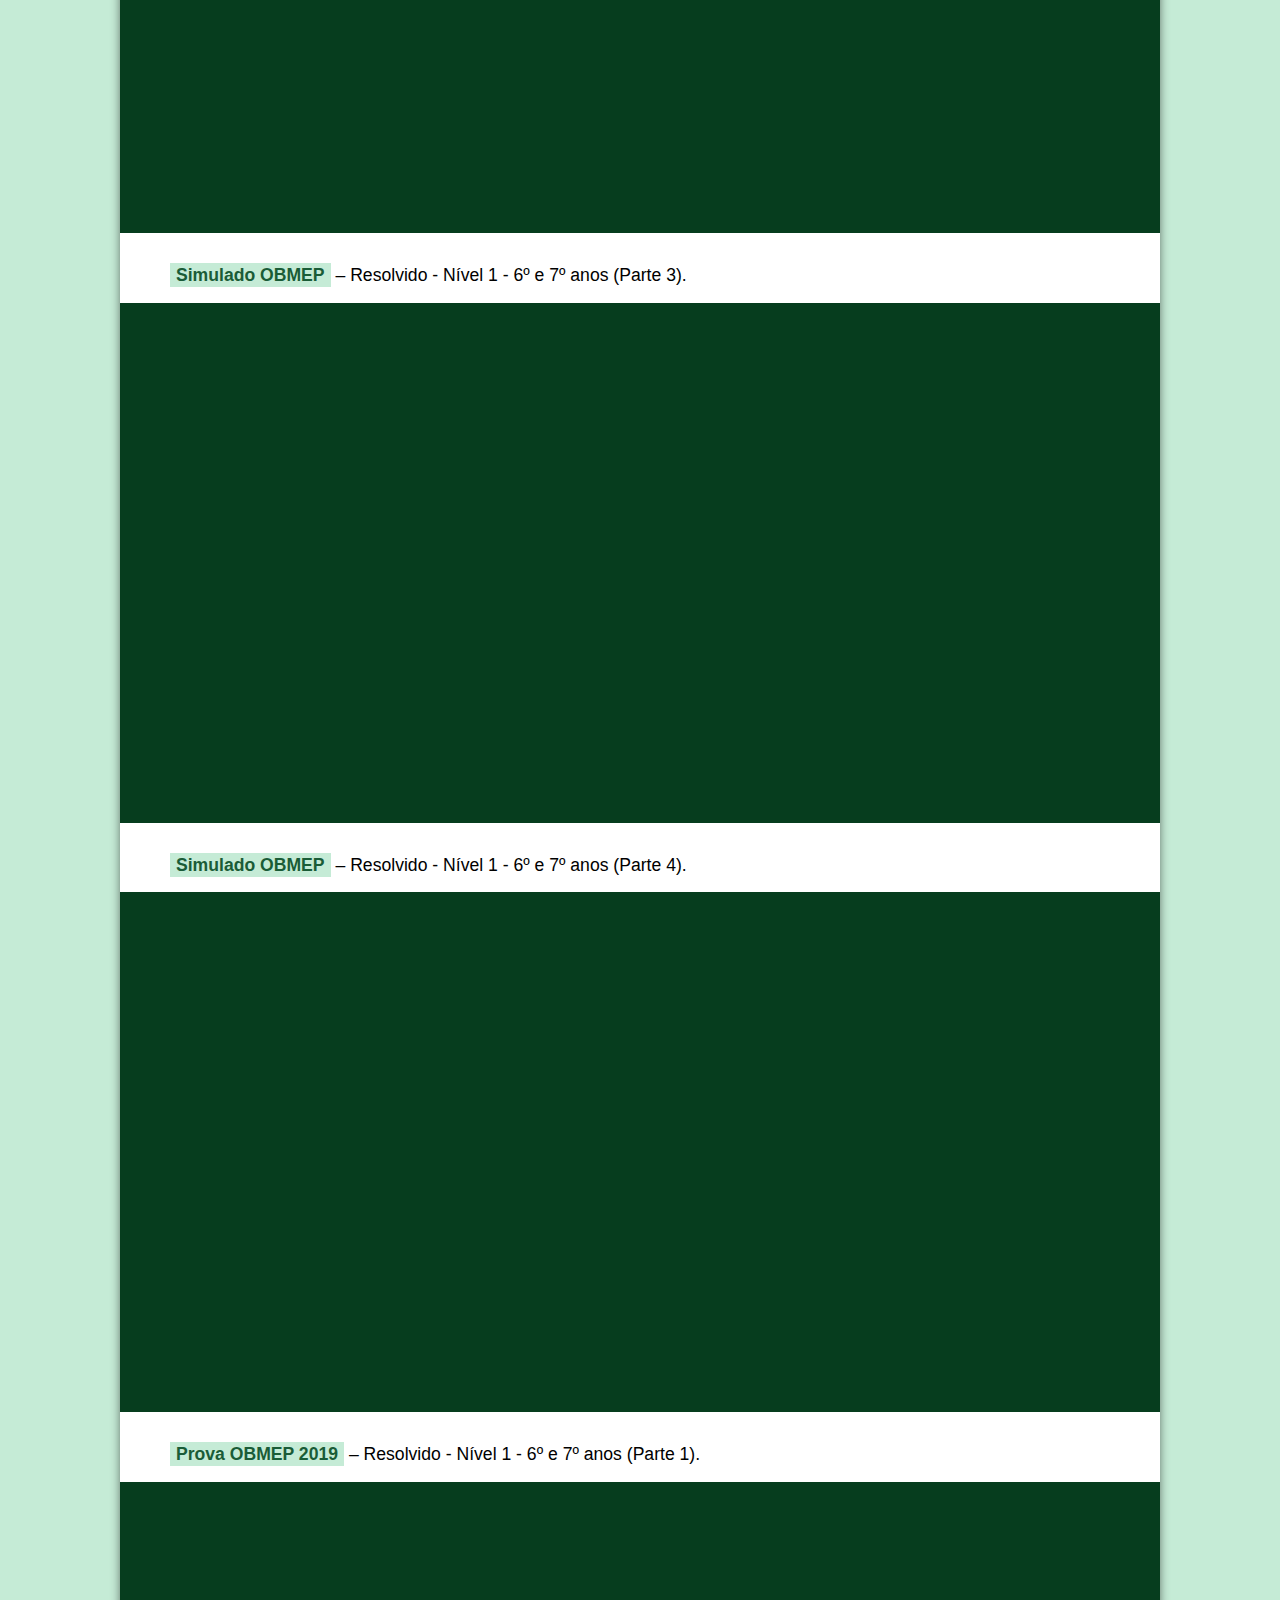
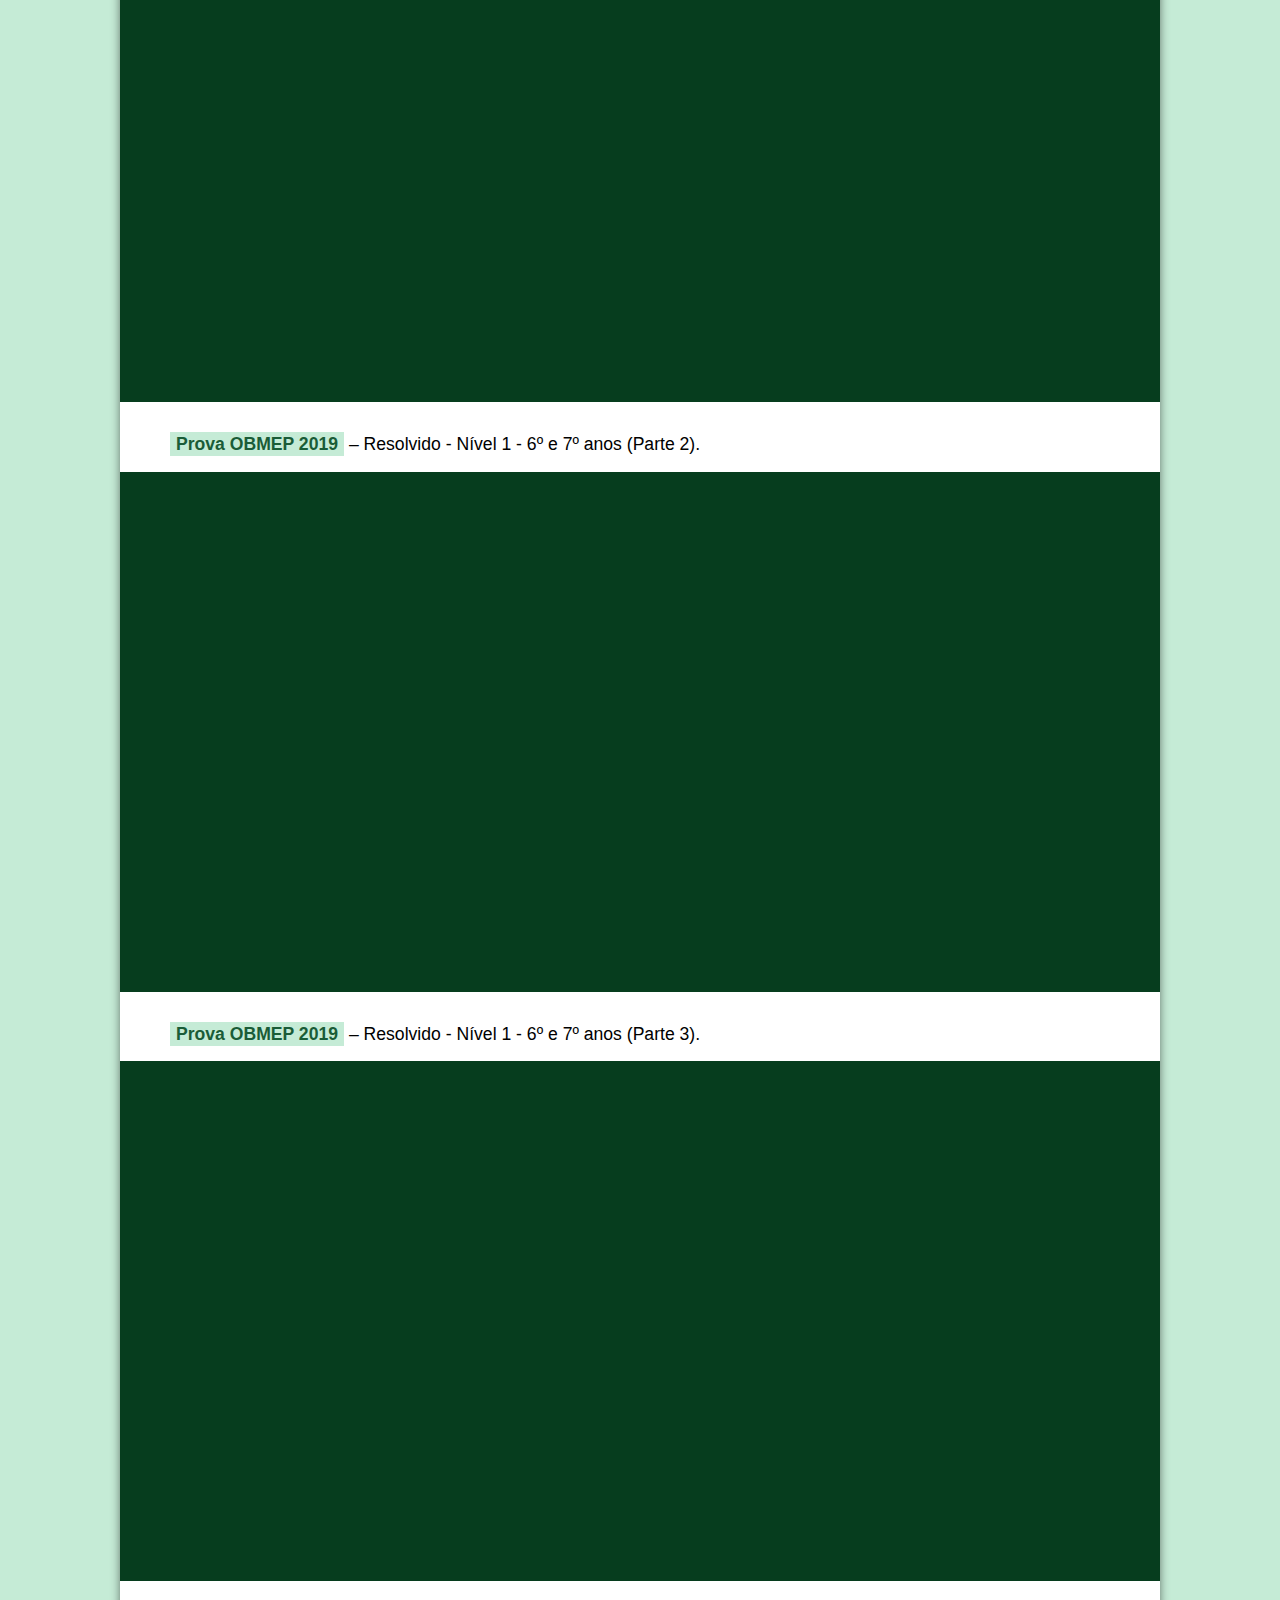
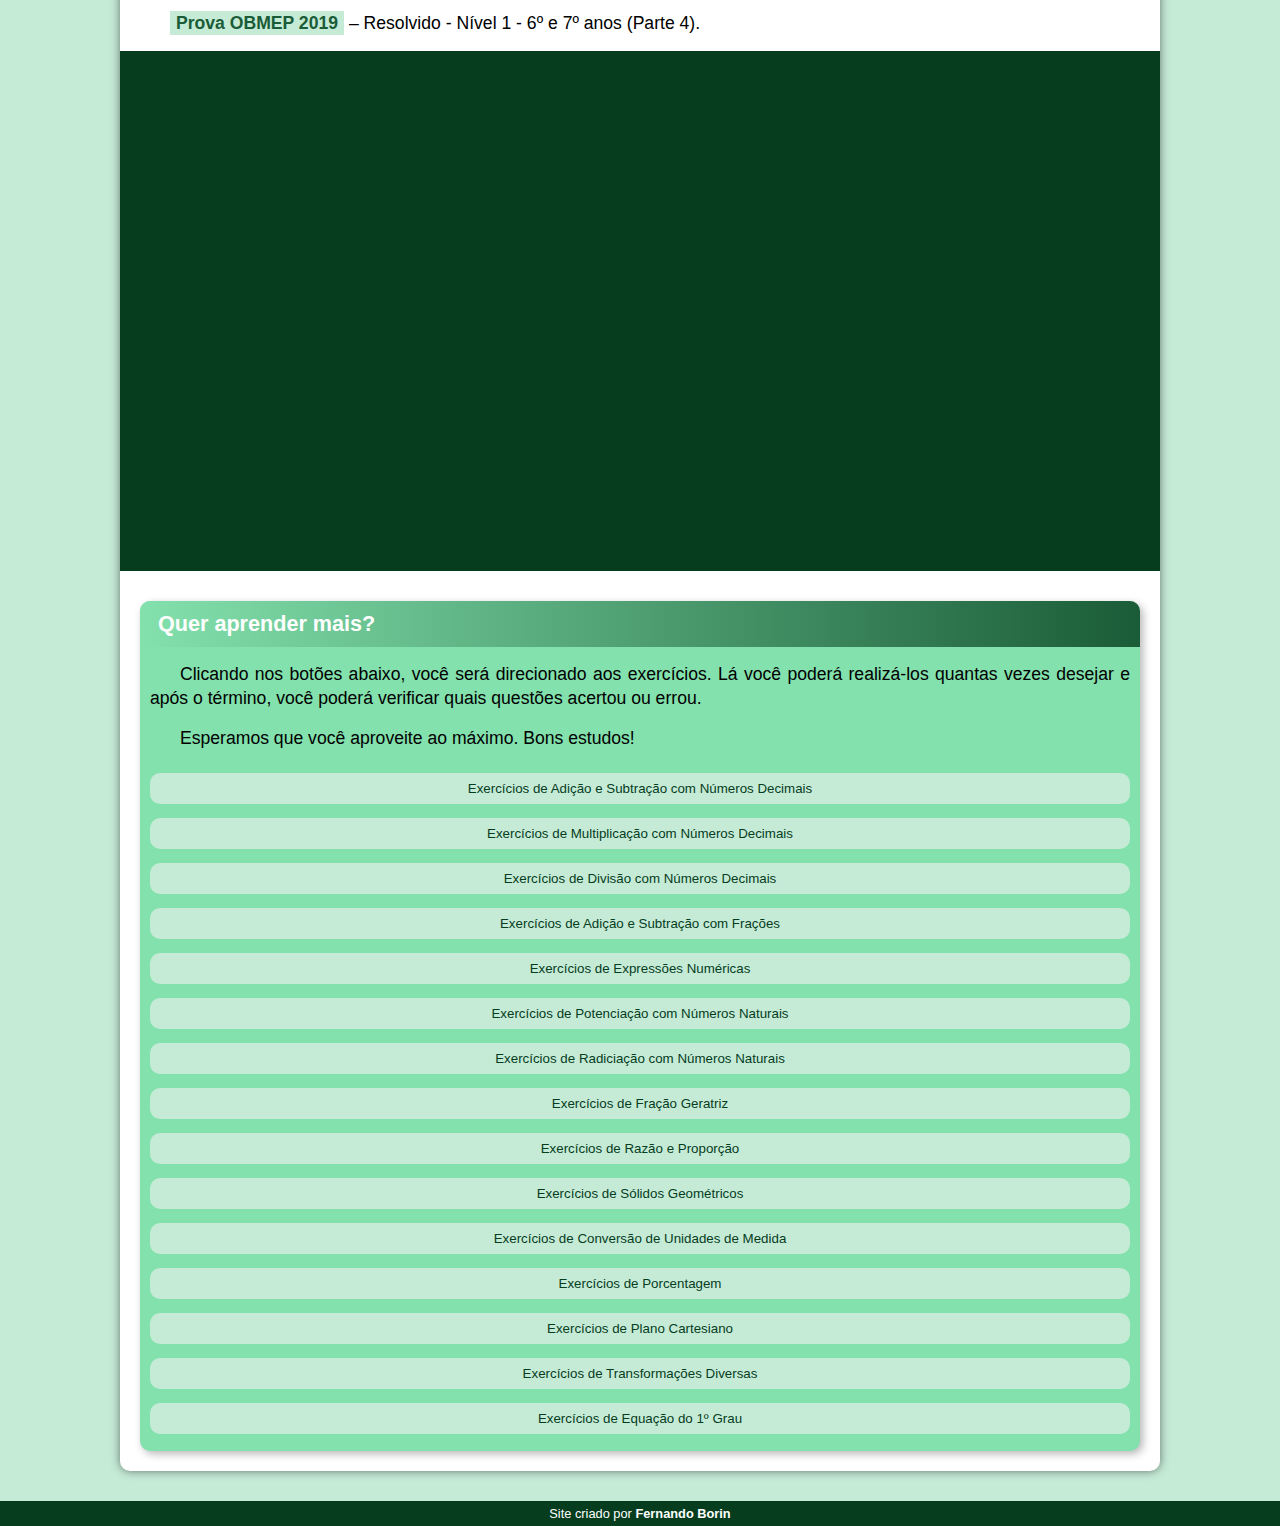
<file: obmep-questoes-resolvidas.html>
<!DOCTYPE html>
<html lang="pt-br">
<head>
	<meta charset="UTF-8">
	<meta http-equiv="X-UA-Compatible" content="IE=edge">
	<meta name="viewport" content="width=device-width, initial-scale=1.0">
	<title>OBMEP</title>
	<link rel="stylesheet" href="estilos.css">
	<script src="https://ajax.googleapis.com/ajax/libs/jquery/1.10.2/jquery.min.js"></script>
	<script src="index.js"></script>
</head>

<body>
	<header>
		<h1>OBMEP - Questões Resolvidas - Nível 1 - 6º e 7º anos</h1>
	</header>
	<nav>
        <a href="javascript://" class="botao-principal">+ Quer mais conteúdos?</a>
			<ul class="ul-secundario">
				<br><li><a href="https://bemsimplesexatas.com.br/" >Retornar ao Menu Principal</a></li>
			</ul>
    </nav>  
	<main>
		<article>

			<p>
				Aqui você encontrará Questões Resolvidas da OBMEP - (Olímpiada Brasileira de Matemática das Escolas
				Públicas), referente ao Nível 1 - 6º e 7º anos. Abordaremos o <strong>Simulado</strong> indicado para 
				estudo pela própria OBMEP e a <strong>Prova do ano de 2019</strong>.
				Estas resoluções estão separadas em 5 em 5 na forma de vídeos, com uma linguagem simples e objetiva.
			</p>

			<p>
				<strong>**Atenção**</strong> - Abaixo disponibilizaremos o link do Simulado e a Prova do ano de 2019,
				e os seus respectivos gabaritos.
			</p>

			<p>
				Link -> <a href="http://www.obmep.org.br/docs/sim-2017-N1.pdf" target="_blank">Simulado.</a>
			</p>
			
			<p>
				Link -> <a href="http://www.obmep.org.br/docs/gabarito-sim-2017-N1.pdf" target="_blank">Gabarito do Simulado.</a>
			</p>
			
			<p>
				Link -> <a href="https://drive.google.com/file/d/1F2iOxFkDwazxPCb2FbbXZbjKfvQ7F2Db/view" target="_blank">
				Prova do ano de 2019.</a>
			</p>
			
			<p>
				Link -> <a href="https://drive.google.com/file/d/1dySo2Z2S7RKX9L5Rs9GPdIZDVzm3yCeR/view" target="_blank">
				Gabarito da prova do ano de 2019.</a>
			</p>

			<p>
				Para quem deseja treinar mais para OBMEP, disponilizaremos abaixo também, o link de todas 
				as provas oferecidas pela própria OBMEP com gabaritos e vídeos explicativos das questões. 
			</p>
			<p>
				Link -> <a href="http://www.obmep.org.br/provas.htm" target="_blank">Provas e Soluções.</a>
			</p>
			<p>
				Bons Estudos!
			</p>

			<p><strong>Simulado OBMEP</strong> – Resolvido - Nível 1 - 6º e 7º anos (Parte 1).</p>

			<div class="video">
				<iframe width="560" height="315" src="https://www.youtube.com/embed/Tj2KOTqY0iI" 
				title="YouTube video player" frameborder="0" allow="accelerometer; autoplay; clipboard-write; 
				encrypted-media; gyroscope; picture-in-picture" allowfullscreen></iframe>
			</div>

			<p><strong>Simulado OBMEP</strong> – Resolvido - Nível 1 - 6º e 7º anos (Parte 2).</p>

			<div class="video">
				<iframe width="560" height="315" src="https://www.youtube.com/embed/gIiQtWIqcy8" 
				title="YouTube video player" frameborder="0" allow="accelerometer; autoplay; clipboard-write; 
				encrypted-media; gyroscope; picture-in-picture" allowfullscreen></iframe>
			</div>

			<p><strong>Simulado OBMEP</strong> – Resolvido - Nível 1 - 6º e 7º anos (Parte 3).</p>

			<div class="video">
				<iframe width="560" height="315" src="https://www.youtube.com/embed/qSq1WzfuuEk" 
				title="YouTube video player" frameborder="0" allow="accelerometer; autoplay; clipboard-write; 
				encrypted-media; gyroscope; picture-in-picture" allowfullscreen></iframe>
			</div>

			<p><strong>Simulado OBMEP</strong> – Resolvido - Nível 1 - 6º e 7º anos (Parte 4).</p>

			<div class="video">
				<iframe width="560" height="315" src="https://www.youtube.com/embed/kZWukFsRCmY" 
				title="YouTube video player" frameborder="0" allow="accelerometer; autoplay; clipboard-write; 
				encrypted-media; gyroscope; picture-in-picture" allowfullscreen></iframe>
			</div>

			<p><strong>Prova OBMEP 2019</strong> – Resolvido - Nível 1 - 6º e 7º anos (Parte 1).<p>

			<div class="video">
				<iframe width="560" height="315" src="https://www.youtube.com/embed/ljLpjp5bu08" 
				title="YouTube video player" frameborder="0" allow="accelerometer; autoplay; clipboard-write; 
				encrypted-media; gyroscope; picture-in-picture" allowfullscreen></iframe>
			</div>

			<p><strong>Prova OBMEP 2019</strong> – Resolvido - Nível 1 - 6º e 7º anos (Parte 2).<p>

			<div class="video">
				<iframe width="560" height="315" src="https://www.youtube.com/embed/Y9xEys8kJgI" 
				title="YouTube video player" frameborder="0" allow="accelerometer; autoplay; clipboard-write; 
				encrypted-media; gyroscope; picture-in-picture" allowfullscreen></iframe>
			</div>

			<p><strong>Prova OBMEP 2019</strong> – Resolvido - Nível 1 - 6º e 7º anos (Parte 3).<p>

			<div class="video">
				<iframe width="560" height="315" src="https://www.youtube.com/embed/xDtmH_zXJhQ" 
				title="YouTube video player" frameborder="0" allow="accelerometer; autoplay; clipboard-write; 
				encrypted-media; gyroscope; picture-in-picture" allowfullscreen></iframe>
			</div>

			<p><strong>Prova OBMEP 2019</strong> – Resolvido - Nível 1 - 6º e 7º anos (Parte 4).<p></p>

			<div class="video">
				<iframe width="560" height="315" src="https://www.youtube.com/embed/2uMt29oEiNo" 
				title="YouTube video player" frameborder="0" allow="accelerometer; autoplay; clipboard-write; 
				encrypted-media; gyroscope; picture-in-picture" allowfullscreen></iframe>
			</div>

			<aside>
                <h3>Quer aprender mais?</h3>

				<p>
					Clicando nos botões abaixo, você será direcionado aos exercícios. Lá você poderá realizá-los 
					quantas vezes desejar e após o término, você poderá verificar quais questões acertou ou errou.
				</p>

				<p>Esperamos que você aproveite ao máximo. Bons estudos!</p>
                
                <a href="https://docs.google.com/forms/d/e/1FAIpQLSeh2j4Zt9OAZkbZQmuUjhPG630_F_AtZ_pnksE9d-prSI2zTQ/viewform"
                target="_blank"><button>Exercícios de Adição e Subtração com Números Decimais</button></a>
                    
                <a href="https://docs.google.com/forms/d/e/1FAIpQLScHrMKRpDr7d-OK6M44-0b7Ehjfxs0RMfbNuhTLpM_Lf7ThVA/viewform" 
                target="_blank"><button>Exercícios de Multiplicação com Números Decimais</button></a>
    
                <a href="https://forms.office.com/Pages/ResponsePage.aspx?id=3qZIQdENBE2kxXjjdOT21nZ_ejag2LBLgMotuqro039UMEhJS1laTlM4MllPQzFCQTRUNEVQSDRNNy4u" 
                target="_blank"><button>Exercícios de Divisão com Números Decimais</button></a>

				<a href="https://forms.office.com/Pages/ResponsePage.aspx?id=3qZIQdENBE2kxXjjdOT21nZ_ejag2LBLgMotuqro039UREUxVzRJUEpJRVZHQzI1TEozRjNIMURWRy4u"
				target="_blank"><button>Exercícios de Adição e Subtração com Frações</button></a>

				<a href="https://forms.office.com/Pages/ResponsePage.aspx?id=3qZIQdENBE2kxXjjdOT21nZ_ejag2LBLgMotuqro039UNTVLNVRYNDhPVE5ZRzQ0RE1YV0Y5M0FUNC4u"
				target="_blank"><button>Exercícios de Expressões Numéricas</button></a>

				<a href="https://forms.office.com/Pages/ResponsePage.aspx?id=3qZIQdENBE2kxXjjdOT21nZ_ejag2LBLgMotuqro039UMVFRMFdCTTM0Q1EwU0IzODJKM1BYOEtVUi4u"
				target="_blank"><button>Exercícios de Potenciação com Números Naturais</button></a>

				<a href="https://forms.office.com/Pages/ResponsePage.aspx?id=3qZIQdENBE2kxXjjdOT21nZ_ejag2LBLgMotuqro039URjU1SzdNV0pVNk45QVFNVjM1VTI4QlBPOC4u"
				target="_blank"><button>Exercícios de Radiciação com Números Naturais</button></a>

				<a href="https://forms.office.com/Pages/ResponsePage.aspx?id=3qZIQdENBE2kxXjjdOT21nZ_ejag2LBLgMotuqro039URUw1RTVMSzNBVE8zUFVEV0xCSU84R0hNTC4u"
				target="_blank"><button>Exercícios de Fração Geratriz</button></a>

				<a href="https://forms.office.com/Pages/ResponsePage.aspx?id=3qZIQdENBE2kxXjjdOT21nZ_ejag2LBLgMotuqro039UMFQ2V1RETVdOVVJZQUFUVEVHNlBTTzhHTC4u"
				target="_blank"><button>Exercícios de Razão e Proporção</button></a>

				<a href="https://forms.office.com/Pages/ResponsePage.aspx?id=3qZIQdENBE2kxXjjdOT21nZ_ejag2LBLgMotuqro039URUhaS0g3T0VUUFg3NDAyTkhJMklMSUdGUi4u"
				target="_blank"><button>Exercícios de Sólidos Geométricos</button></a>

				<a href="https://forms.office.com/Pages/ResponsePage.aspx?id=3qZIQdENBE2kxXjjdOT21nZ_ejag2LBLgMotuqro039UNVlNNDBWSUo0NUQ2RDRRVUdGNlFTQ1BSWi4u"
				target="_blank"><button>Exercícios de Conversão de  Unidades de Medida</button></a>

				<a href="https://forms.office.com/Pages/ResponsePage.aspx?id=3qZIQdENBE2kxXjjdOT21nZ_ejag2LBLgMotuqro039UMk5GNVA1UzA5MUJXWEpOR0xPVUdRUjZFNC4u"
				target="_blank"><button>Exercícios de Porcentagem</button></a>

				<a href="https://forms.office.com/Pages/ResponsePage.aspx?id=3qZIQdENBE2kxXjjdOT21nZ_ejag2LBLgMotuqro039UODc3NlBHVlJNT1ZFVVhLMjU2RkgxT1RDNi4u"
				target="_blank"><button>Exercícios de Plano Cartesiano</button></a>

				<a href="https://forms.office.com/Pages/ResponsePage.aspx?id=3qZIQdENBE2kxXjjdOT21nZ_ejag2LBLgMotuqro039UNlI0NTJWWDJGSVJZMlY2MkFDV0c3WlFGWC4u"
				target="_blank"><button>Exercícios de Transformações Diversas</button></a>

				<a href="https://docs.google.com/forms/d/e/1FAIpQLSf0hK5SdIJzn-wjP2mLd8NxAbs1FxT_I9Y35TKRp_ogEdVFqA/viewform"
				target="_blank"><button>Exercícios de Equação do 1º Grau</button></a>

            </aside>
		</article>	
	</main>
	<div class="whats">
		<a href="https://wa.me/5514991997693?text=Olá,%20Bem%20Simples%20-%20Exatas!" 
		target="_blank"> 
			<img src="logo-whatsapp.png" width="50" alt="Dúvidas? Fale conosco!" 
			title="Dúvidas? Fale conosco!">
		</a>
	</div>
	<footer>
        <p>Site criado por <a href="https://github.com/KikeBorin" target="_blank">Fernando Borin</a></p>
    </footer>
</body>
</html>
</file>
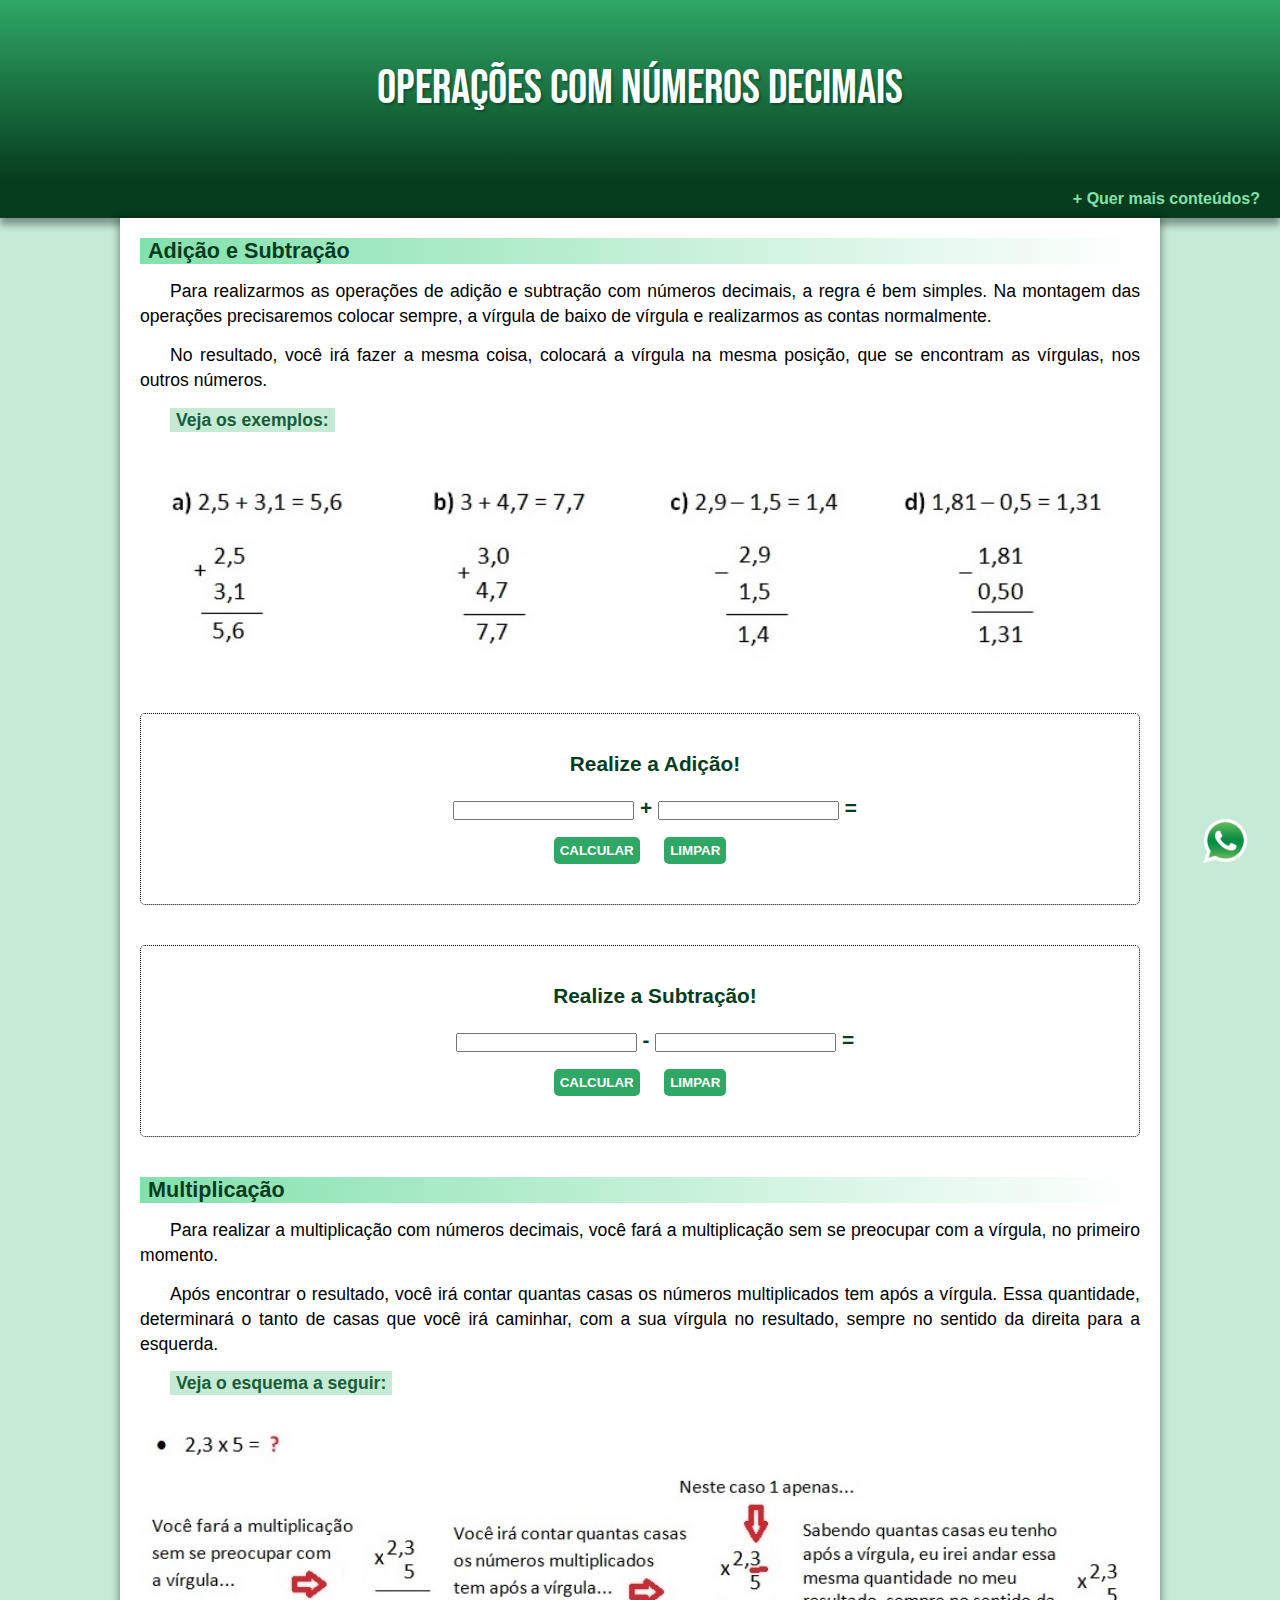
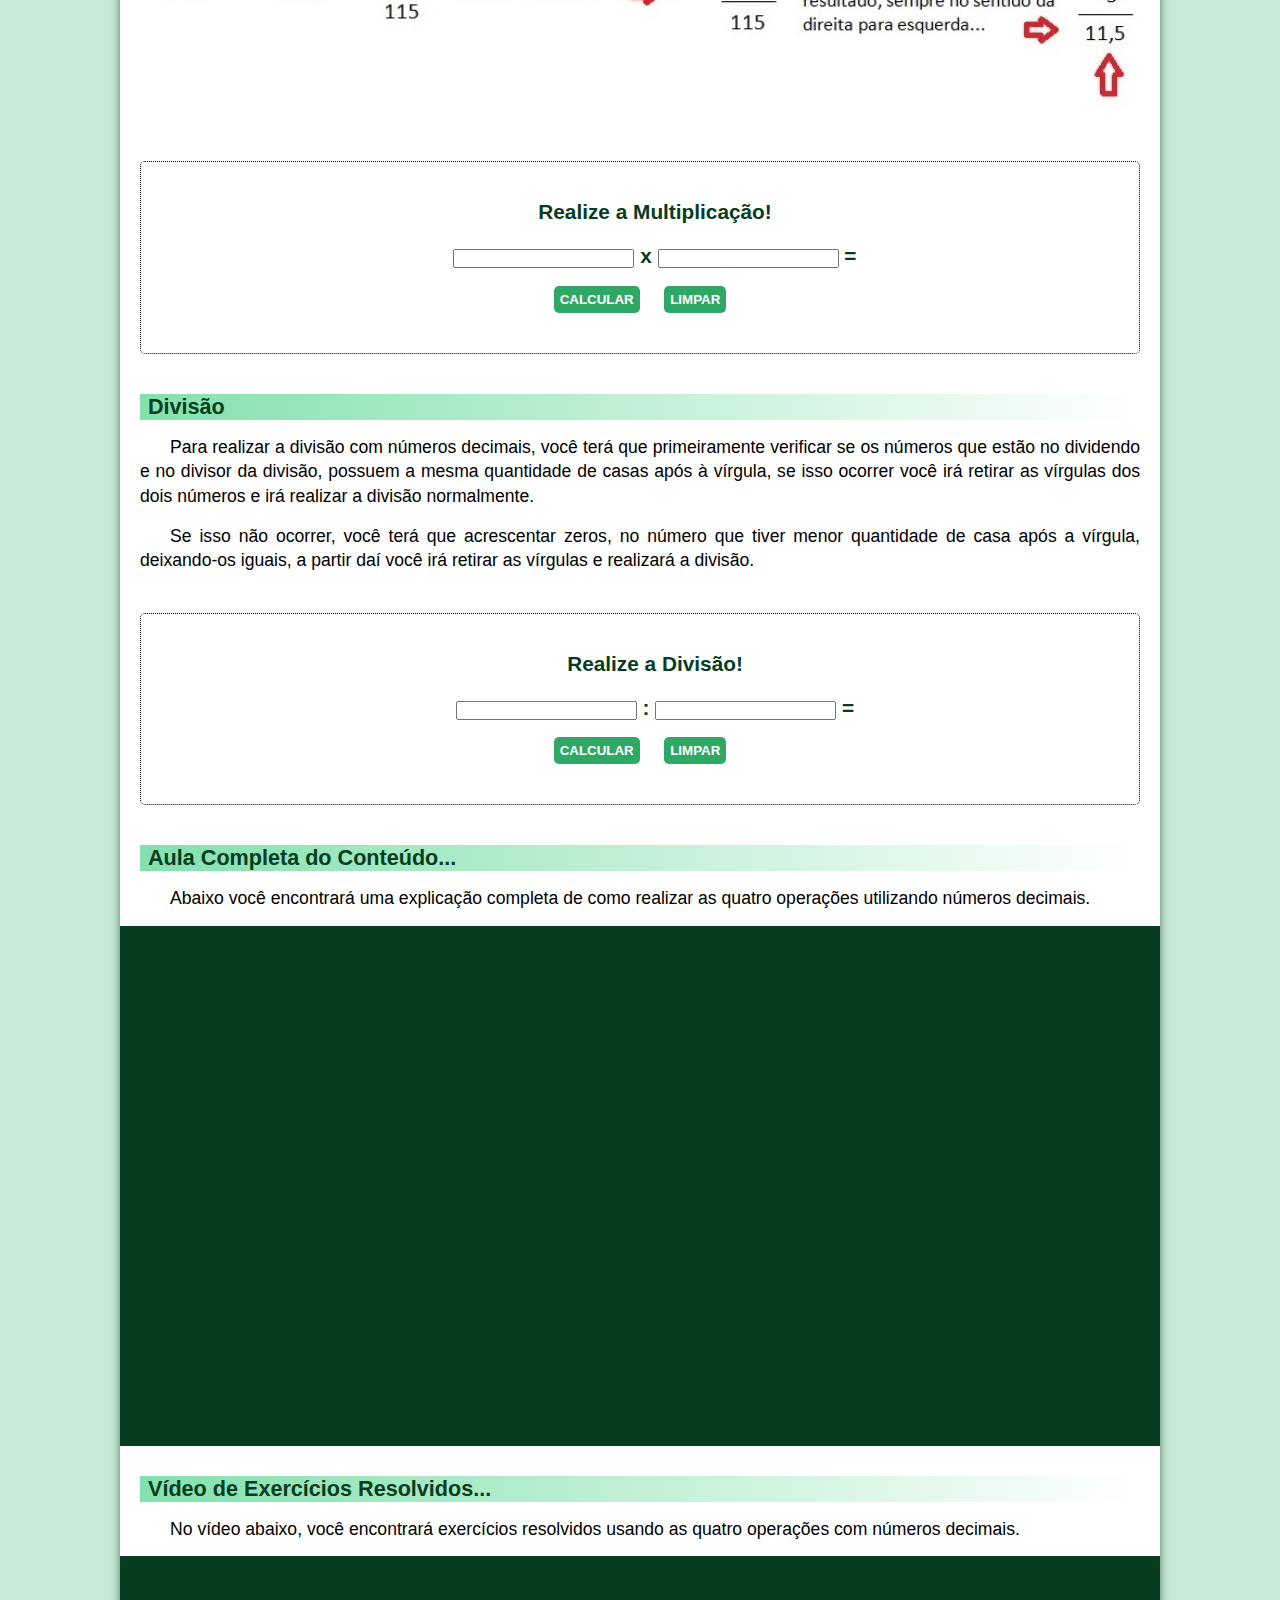
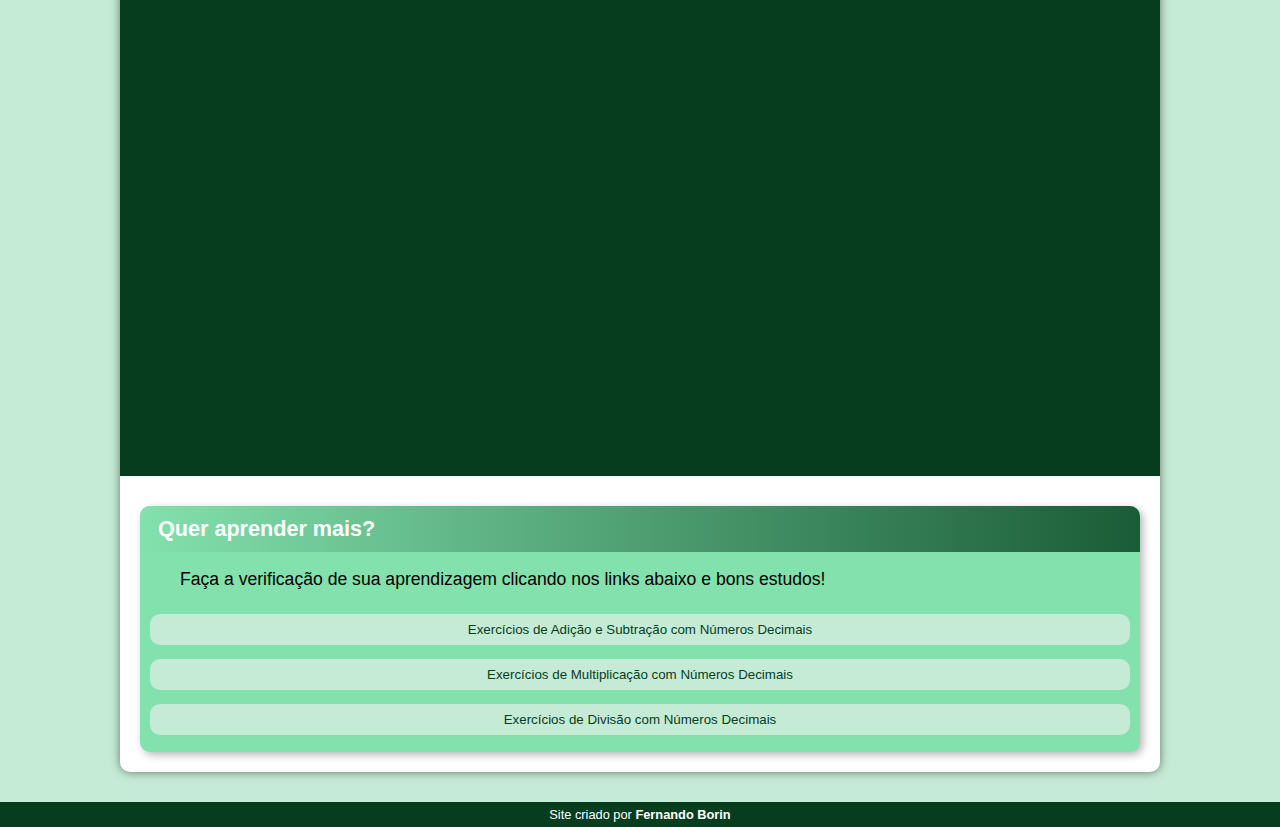
<file: operacoes-numeros-decimais.html>
<!DOCTYPE html>
<html lang="pt-br">
<head>
    <meta charset="UTF-8">
    <meta http-equiv="X-UA-Compatible" content="IE=edge">
    <meta name="viewport" content="width=device-width, initial-scale=1.0">
    <title>Operações com Números Decimais</title>
    <link rel="stylesheet" href="estilos.css">
    <script src="https://ajax.googleapis.com/ajax/libs/jquery/1.10.2/jquery.min.js"></script>
    <script src="index.js"></script>
</head>
<body>
    <header>
        <h1>Operações com Números Decimais</h1>
    </header>
    <nav>
        <a href="javascript://" class="botao-principal">+ Quer mais conteúdos?</a>
			<ul class="ul-secundario">
				<br><li><a href="https://bemsimplesexatas.com.br/" >Retornar ao Menu Principal</a></li>
			</ul>
    </nav> 
    <main>
        <article>
            <h2>Adição e Subtração</h2>
            
            <p>
                Para realizarmos as operações de adição e subtração com números decimais, a regra é bem simples. 
				Na montagem das operações precisaremos colocar sempre, a vírgula de baixo de vírgula e 
				realizarmos as contas normalmente.
            </p>

            <p>
                No resultado, você irá fazer a mesma coisa, colocará a vírgula na mesma posição, 
                que se encontram as vírgulas, nos outros números.
            </p>

            <p><strong>Veja os exemplos:</strong></p>

            <picture>
                <img src="img1-op-numeros-decimais.jpg" alt="Exemplos de Operações com Adição e Subtração">
            </picture>

            <div class="calculoAd">
					
                <p>Realize a Adição!</p>

                <p>
                    <input class="ad1" type="text"> +
                    <input class="ad2" type="text"> =
                </p>

                <p class="resultadoAd"></p>
                
                <button onclick="clicarAd()">CALCULAR</button>

                <button onclick="limparAd()">LIMPAR</button>

            </div>

            <div class="calculoSub">
					
                <p>Realize a Subtração!</p>

                <p>
                    <input class="sub1" type="text"> -
                    <input class="sub2" type="text"> =
                </p>
                
                <p class="resultadoSub"></p>
                
                <button onclick="clicarSub()">CALCULAR</button>

                <button onclick="limparSub()">LIMPAR</button>

            </div>

            <h2>Multiplicação</h2>

			<p>
                Para realizar a multiplicação com números decimais, você fará a multiplicação 
                sem se preocupar com a vírgula, no primeiro momento.
            </p>

			<p>
                Após encontrar o resultado, você irá contar quantas casas os números multiplicados 
                tem após a vírgula. Essa quantidade, determinará o tanto de casas que você irá caminhar, 
                com a sua vírgula no resultado, sempre no sentido da direita para a esquerda.
            </p>

			<p><strong>Veja o esquema a seguir:</strong></p>

            <picture>
                <img src="img2-op-numeros-decimais.jpg" alt="Exemplo de Operação com Nultiplicação">
            </picture>

			<div class="calculoMult">
					
				<p>Realize a Multiplicação!</p>

				<p>
                    <input class="mult1" type="text"> x
                    <input class="mult2" type="text"> =
                </p>
				
                <p class="resultadoMult"></p>
					
				<button onclick="clicarMult()">CALCULAR</button>

				<button onclick="limparMult()">LIMPAR</button>

			</div>

            <h2>Divisão</h2>

			<p>
                Para realizar a divisão com números decimais, você terá que primeiramente verificar 
                se os números que estão no dividendo e no divisor da divisão, possuem a mesma quantidade 
                de casas após à vírgula, se isso ocorrer você irá retirar as vírgulas dos dois números e 
                irá realizar a divisão normalmente.
            </p>

			<p>
                Se isso não ocorrer, você terá que acrescentar zeros, no número que tiver menor quantidade 
                de casa após a vírgula, deixando-os iguais,  a partir daí você irá retirar as vírgulas e 
                realizará a divisão.
            </p>
				
			<div class="calculoDiv">
					
				<p>Realize a Divisão!</p>

				<p>
                    <input class="div1" type="text"> :
                    <input class="div2" type="text"> =
                </p>
				
                <p class="resultadoDiv"></p>
					
				<button onclick="clicarDiv()">CALCULAR</button>

				<button onclick="limparDiv()">LIMPAR</button>

			</div>

            <h3>Aula Completa do Conteúdo...</h3>

            <p>
                Abaixo você encontrará uma explicação completa de como realizar as quatro operações 
                utilizando números decimais.
            </p>

            <div class="video">
                <iframe width="560" height="315" src="https://www.youtube.com/embed/97dsHdGjPG0" 
				title="YouTube video player" frameborder="0" allow="accelerometer; autoplay; clipboard-write; 
				encrypted-media; gyroscope; picture-in-picture" allowfullscreen></iframe>
            </div>
            
            <h3>Vídeo de Exercícios Resolvidos...</h3>

            <p>No vídeo abaixo, você encontrará exercícios resolvidos usando as quatro operações com números decimais.</p>

            <div class="video">
                <iframe width="560" height="315" src="https://www.youtube.com/embed/2gLppxW6N1c" 
				title="YouTube video player" frameborder="0" allow="accelerometer; autoplay; clipboard-write; 
				encrypted-media; gyroscope; picture-in-picture" allowfullscreen></iframe>
            </div>

            <aside>
                <h3>Quer aprender mais?</h3>

                <p>
                    Faça a verificação de sua aprendizagem clicando nos links abaixo e bons estudos!
                </p>
                
                <a href="https://docs.google.com/forms/d/e/1FAIpQLSeh2j4Zt9OAZkbZQmuUjhPG630_F_AtZ_pnksE9d-prSI2zTQ/viewform"
                target="_blank"><button>Exercícios de Adição e Subtração com Números Decimais</button></a>
                    
                <a href="https://docs.google.com/forms/d/e/1FAIpQLScHrMKRpDr7d-OK6M44-0b7Ehjfxs0RMfbNuhTLpM_Lf7ThVA/viewform" 
                target="_blank"><button>Exercícios de Multiplicação com Números Decimais</button></a>
    
                <a href="https://forms.office.com/Pages/ResponsePage.aspx?id=3qZIQdENBE2kxXjjdOT21nZ_ejag2LBLgMotuqro039UMEhJS1laTlM4MllPQzFCQTRUNEVQSDRNNy4u" 
                target="_blank"><button>Exercícios de Divisão com Números Decimais</button></a>
            
            </aside>
        
        </article>
    </main> 
    <div class="whats">
		<a href="https://wa.me/5514991997693?text=Olá,%20Bem%20Simples%20-%20Exatas!" 
		target="_blank"> 
			<img src="logo-whatsapp.png" width="50" alt="Dúvidas? Fale conosco!" 
			title="Dúvidas? Fale conosco!">
		</a>
	</div>
    <footer>
        <p>Site criado por <a href="https://github.com/KikeBorin" target="_blank">Fernando Borin</a></p>
    </footer>
</body>
</html>
</file>
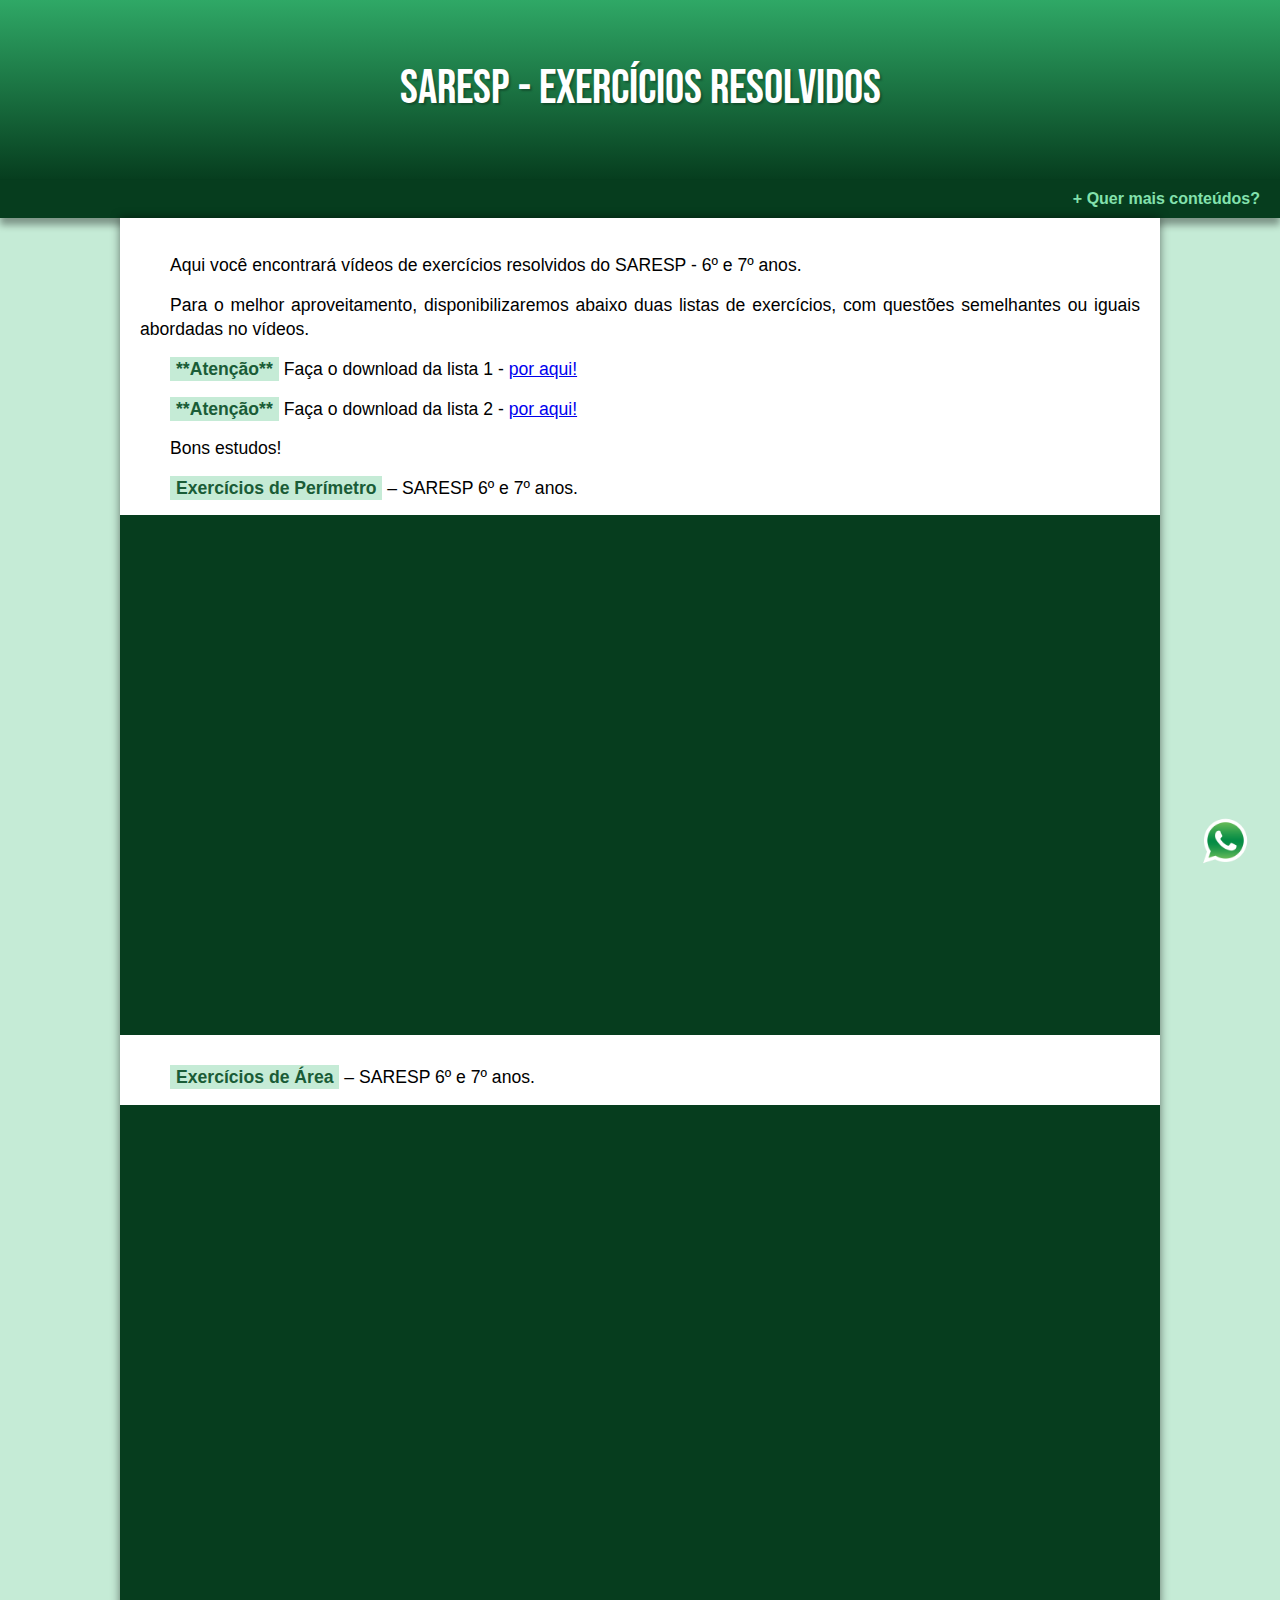
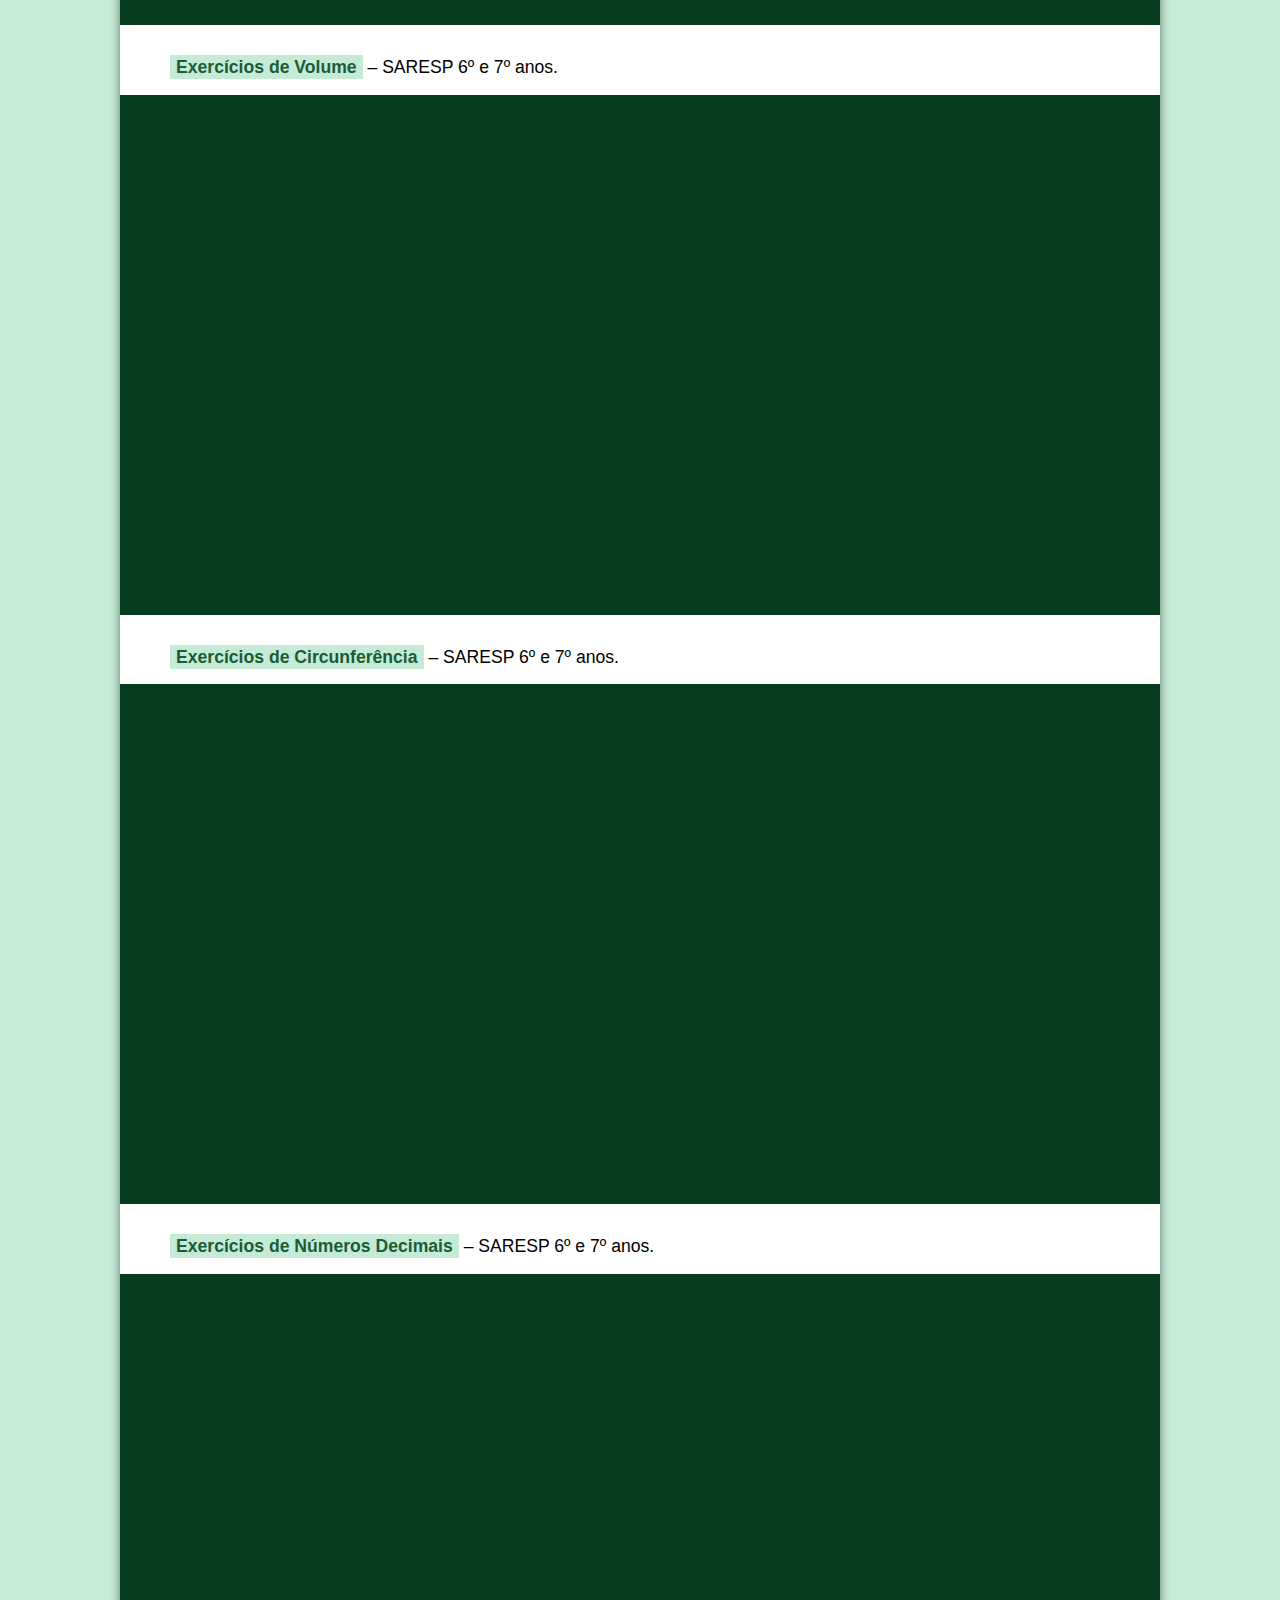
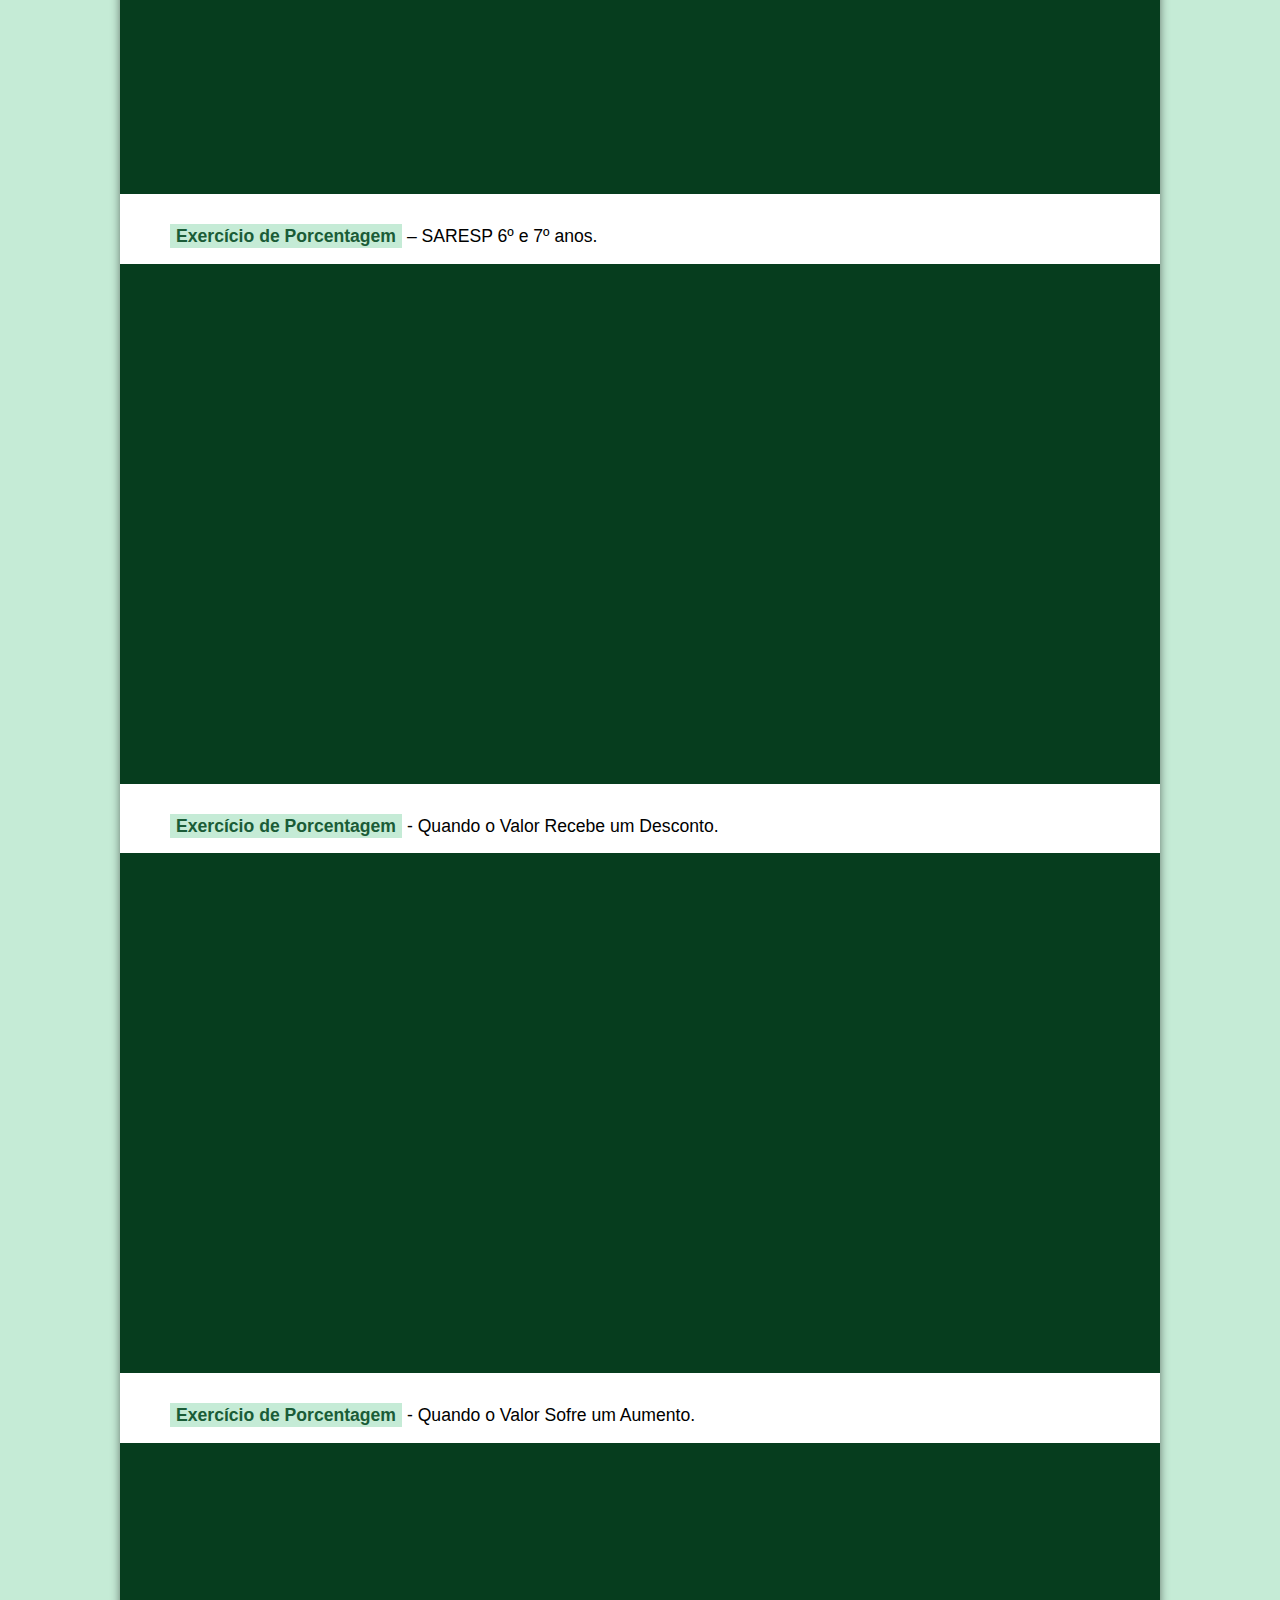
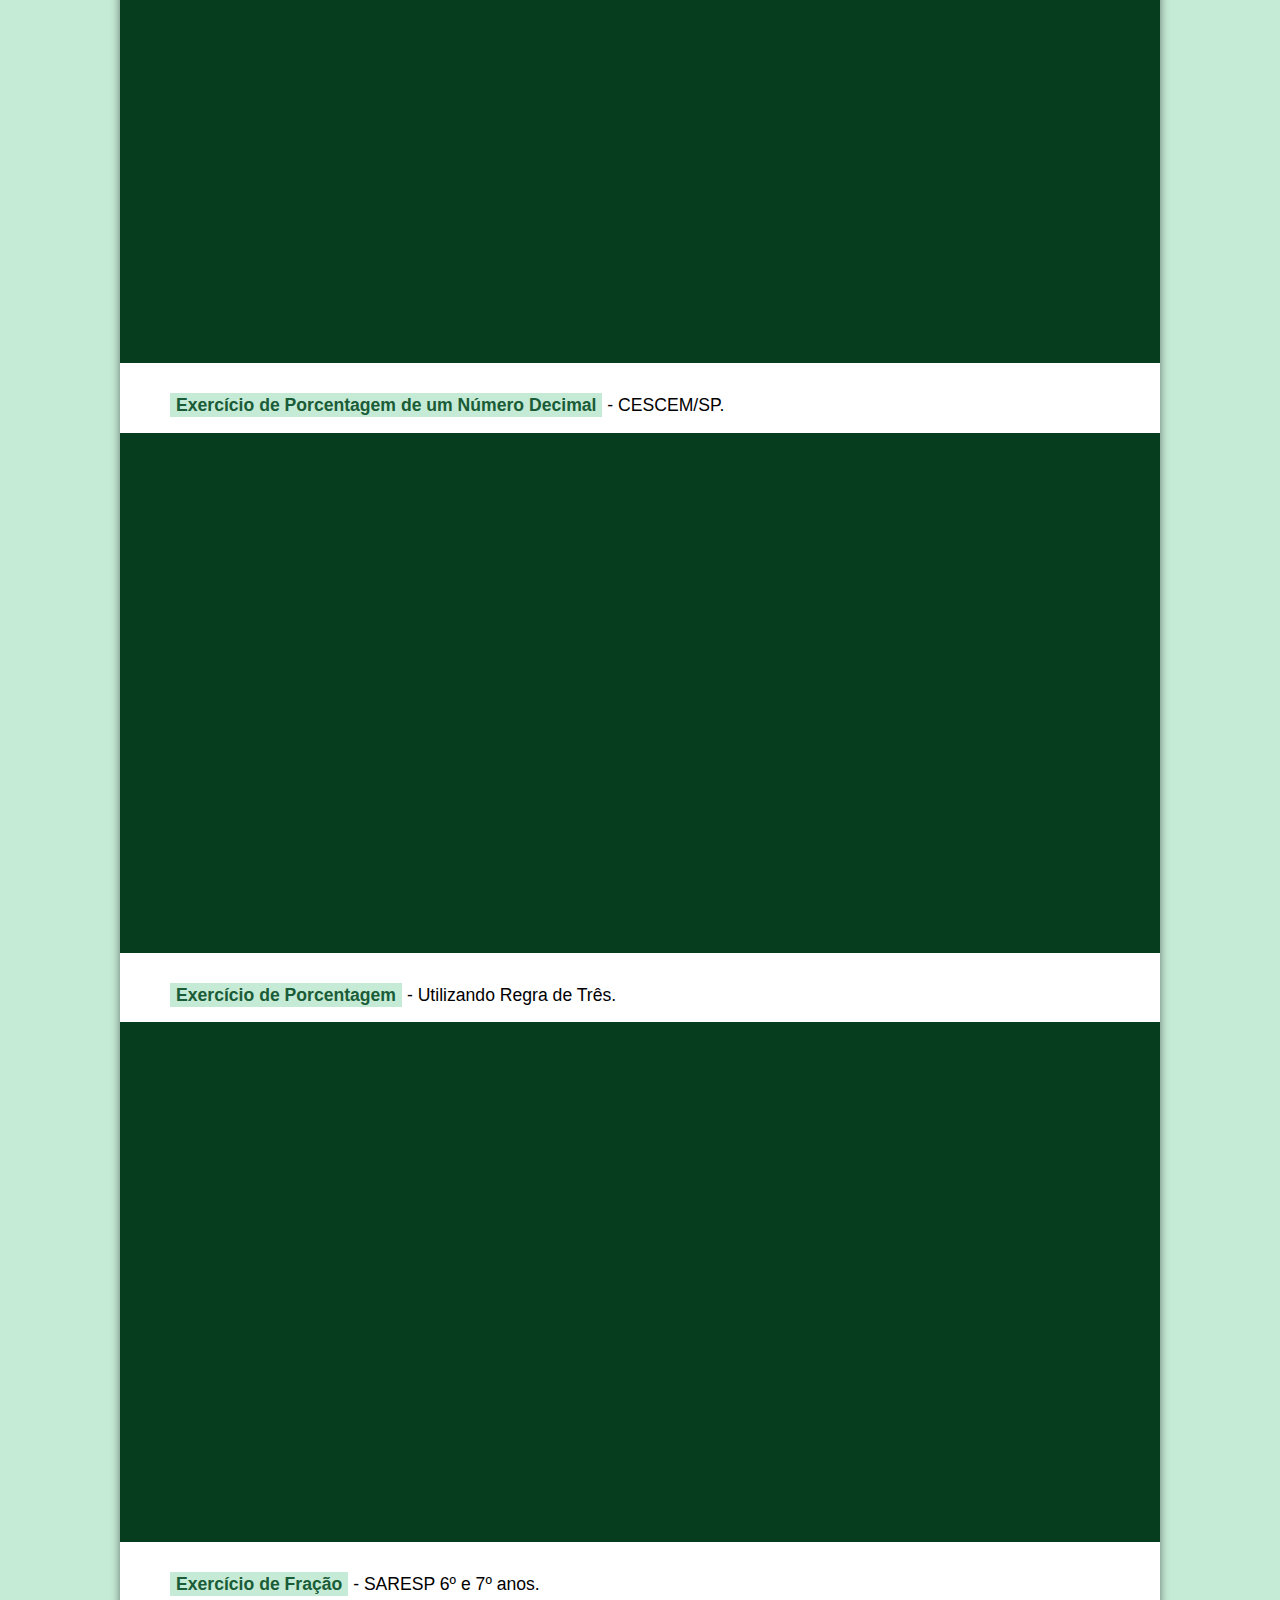
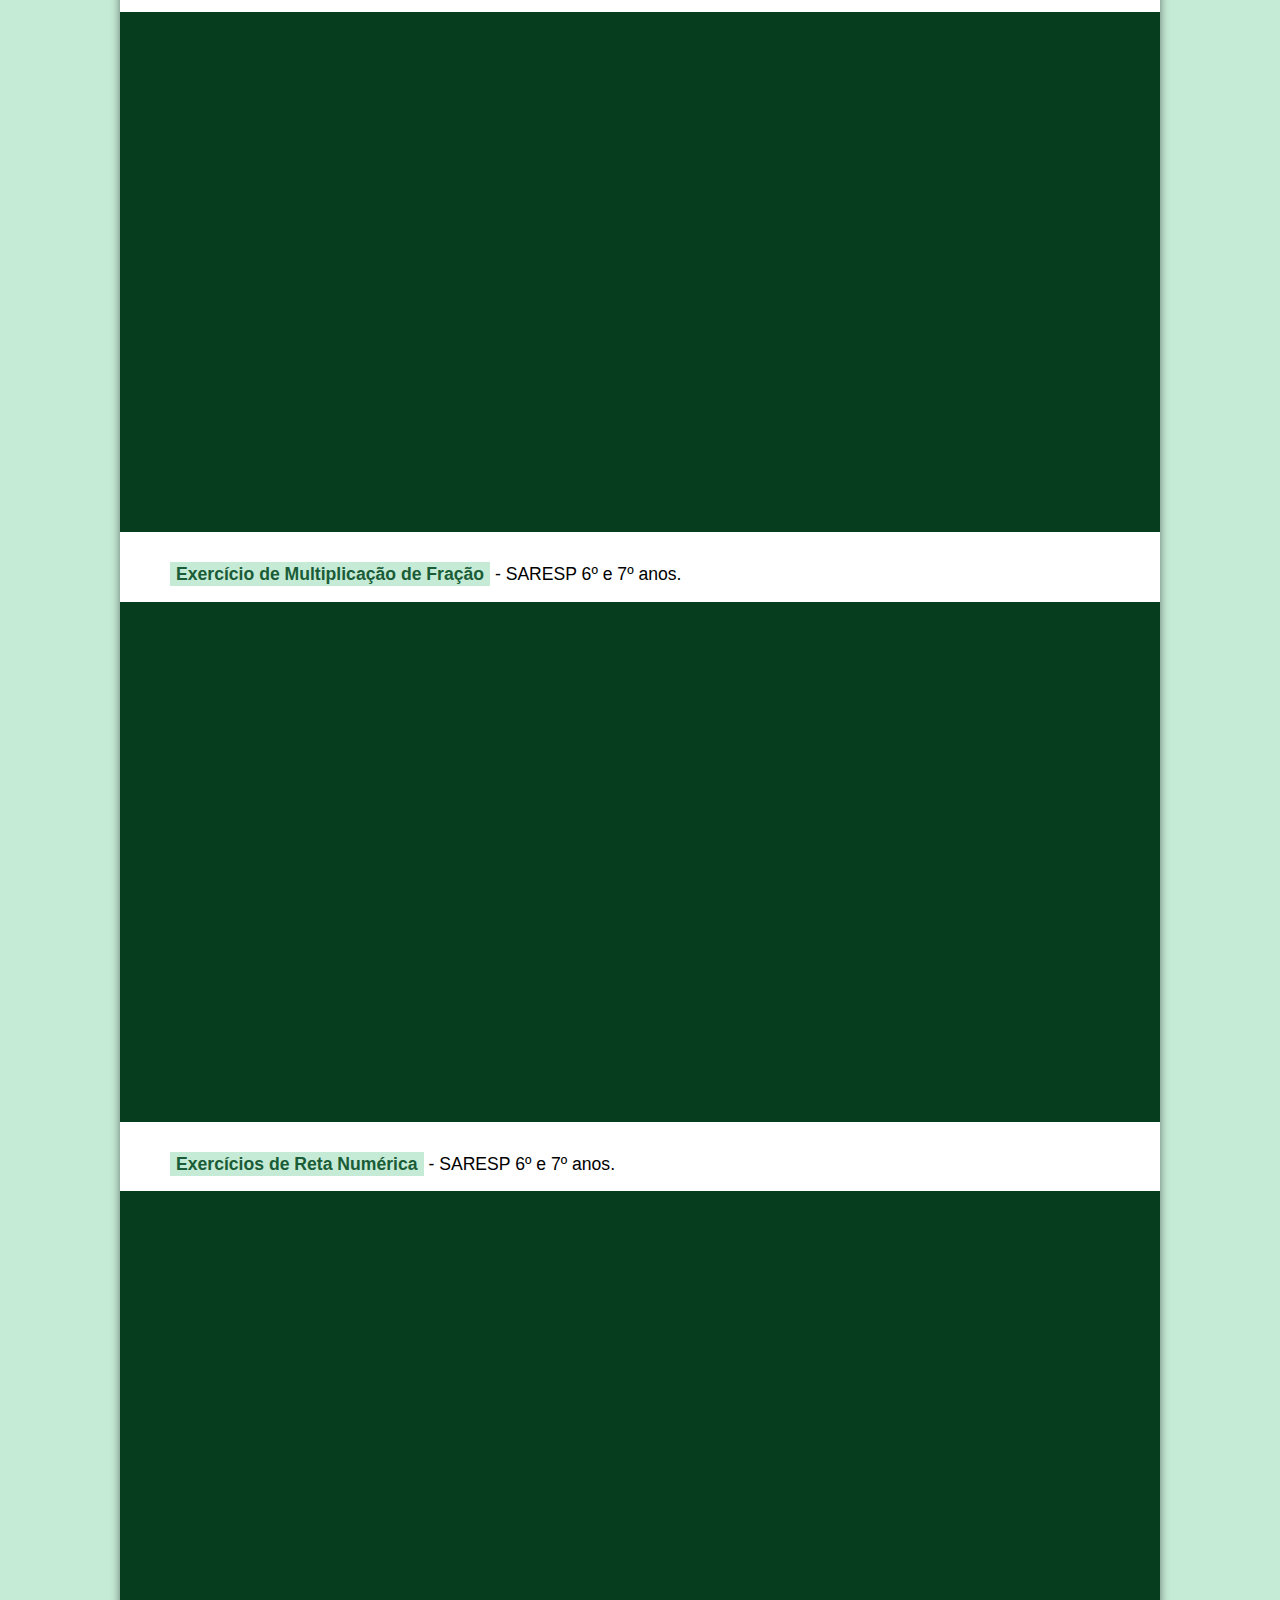
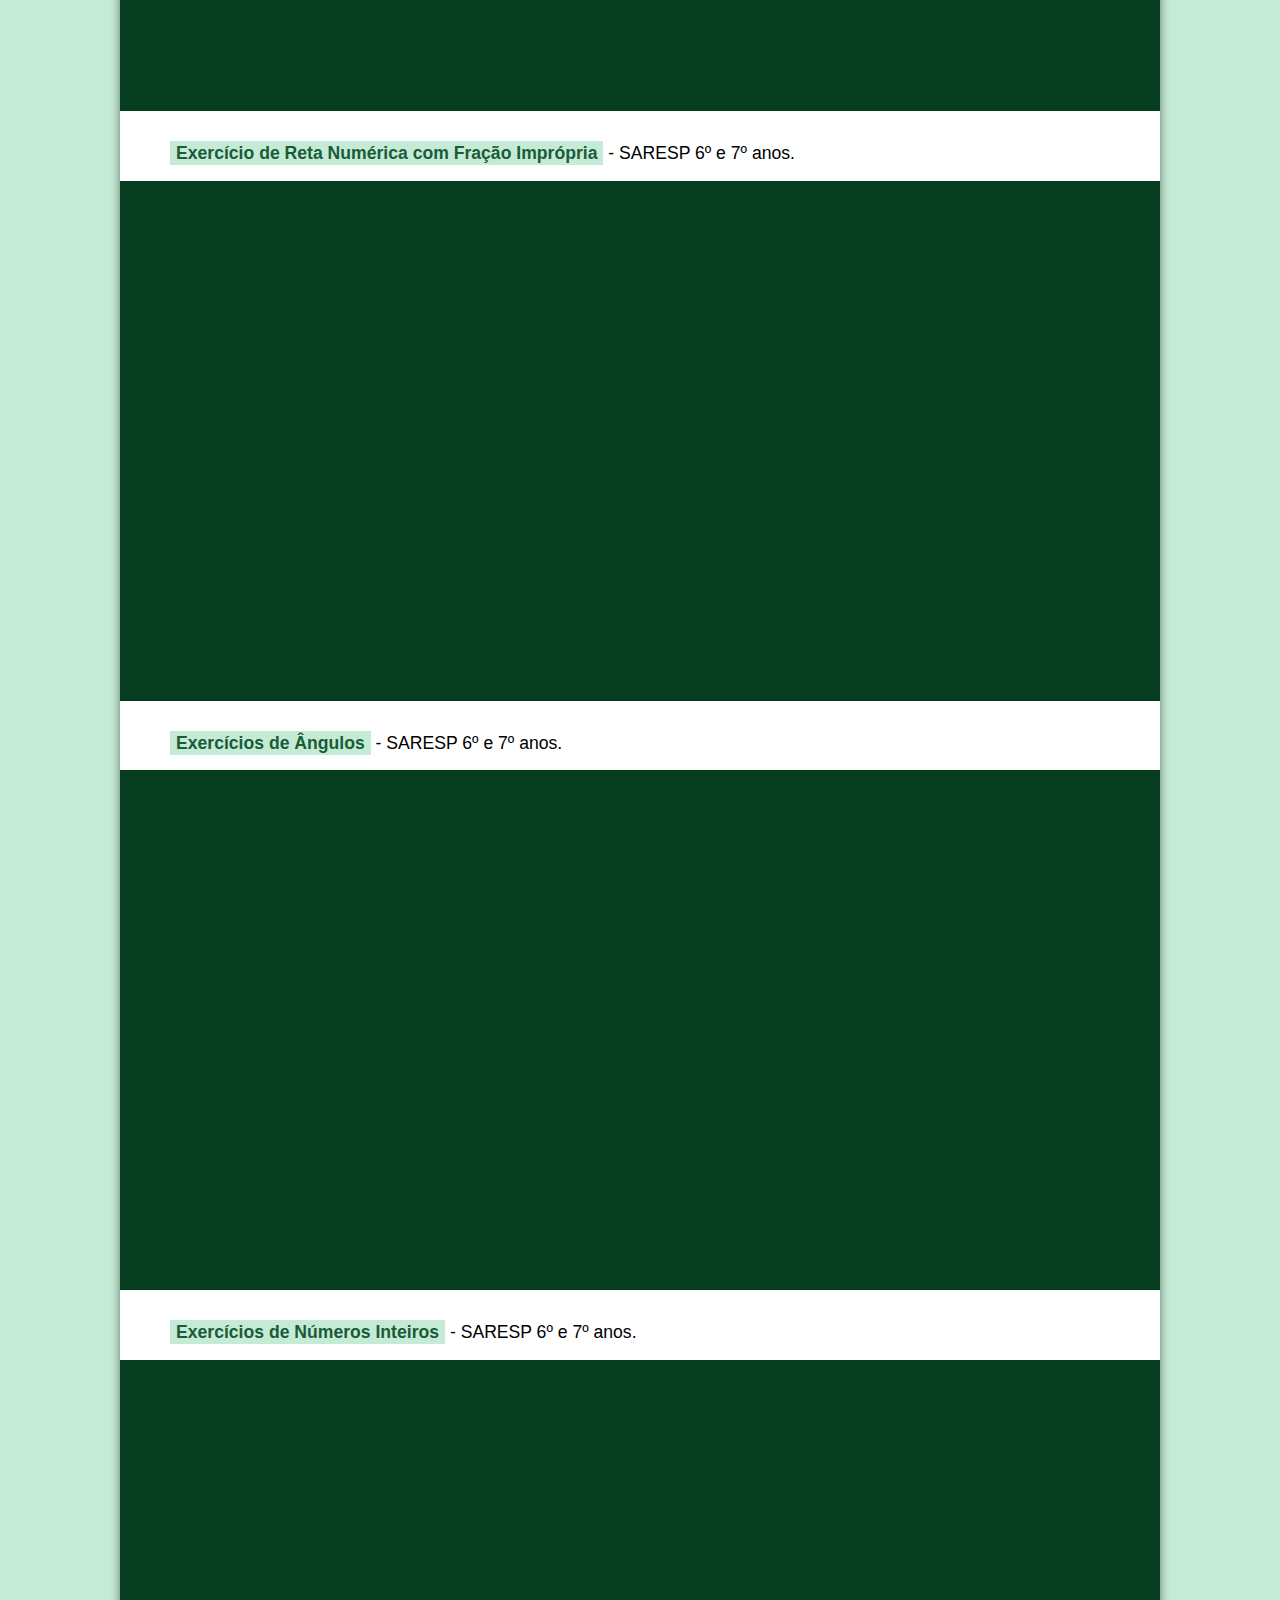
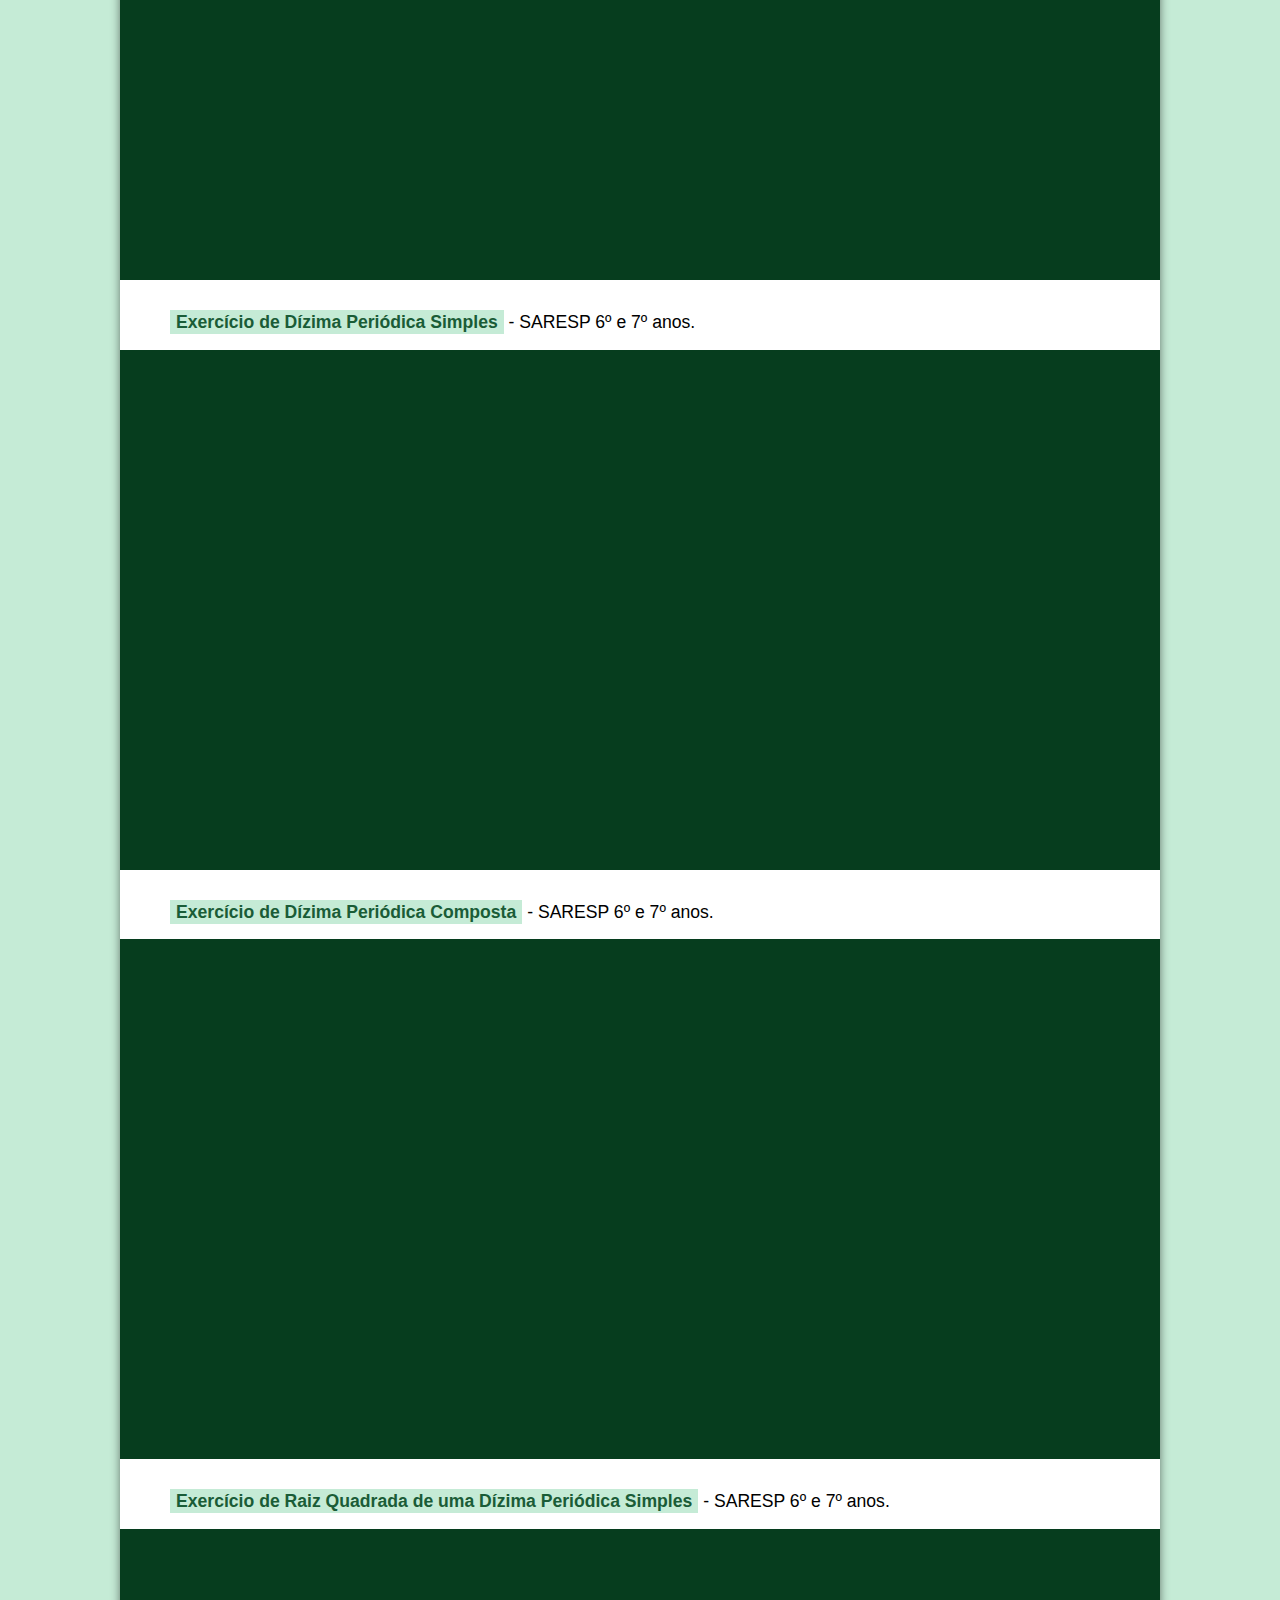
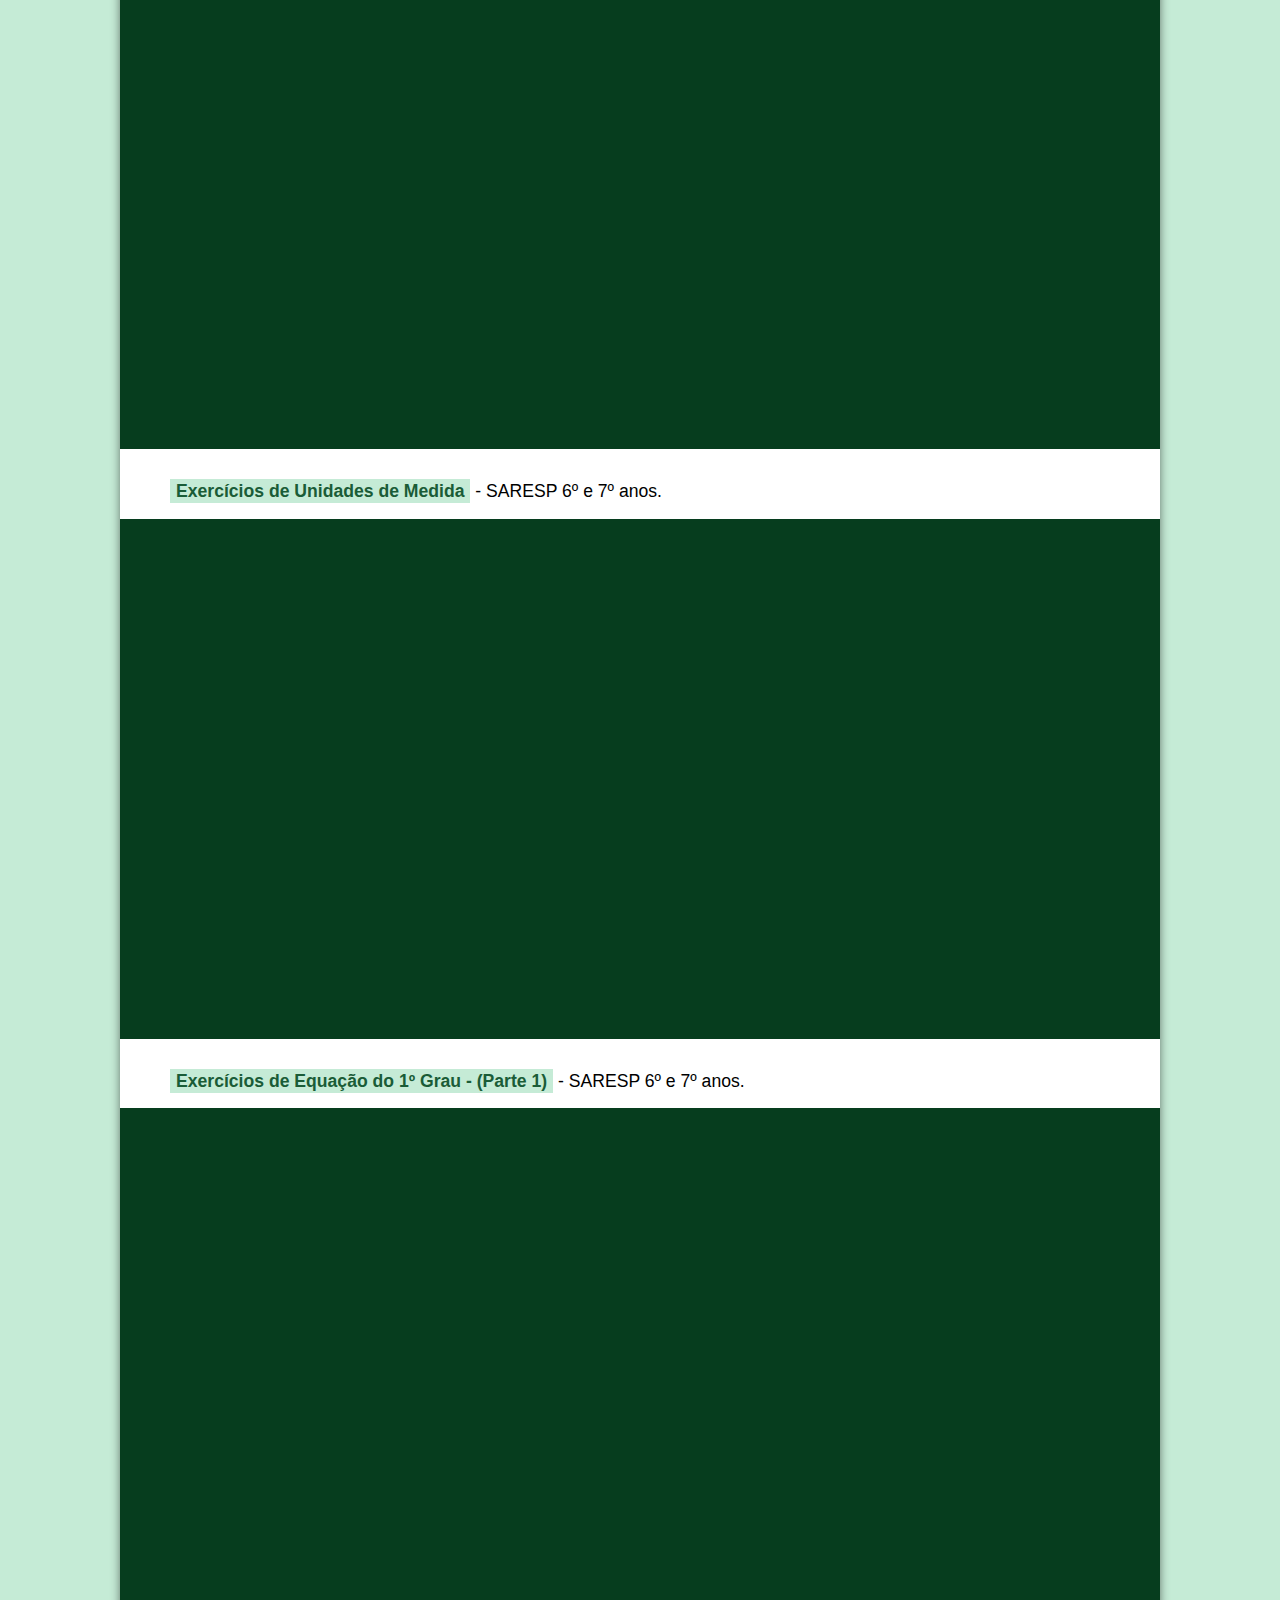
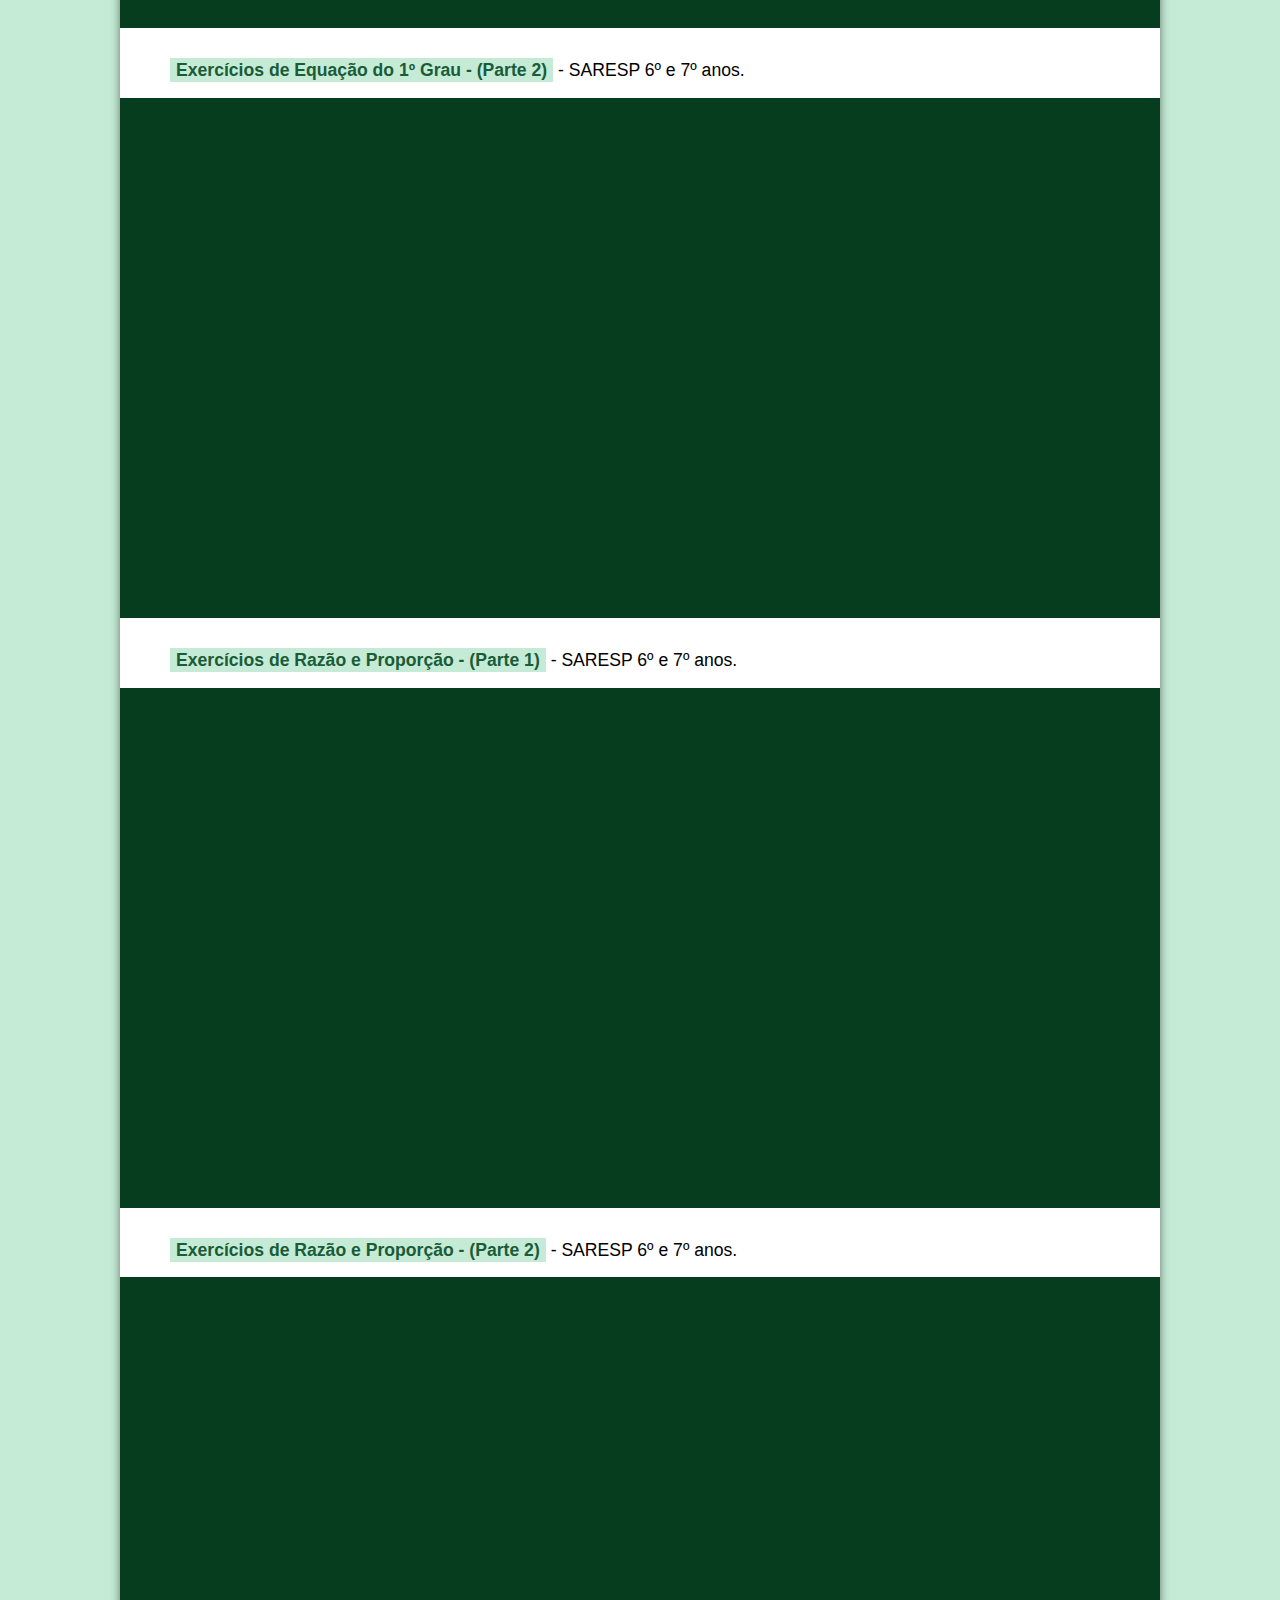
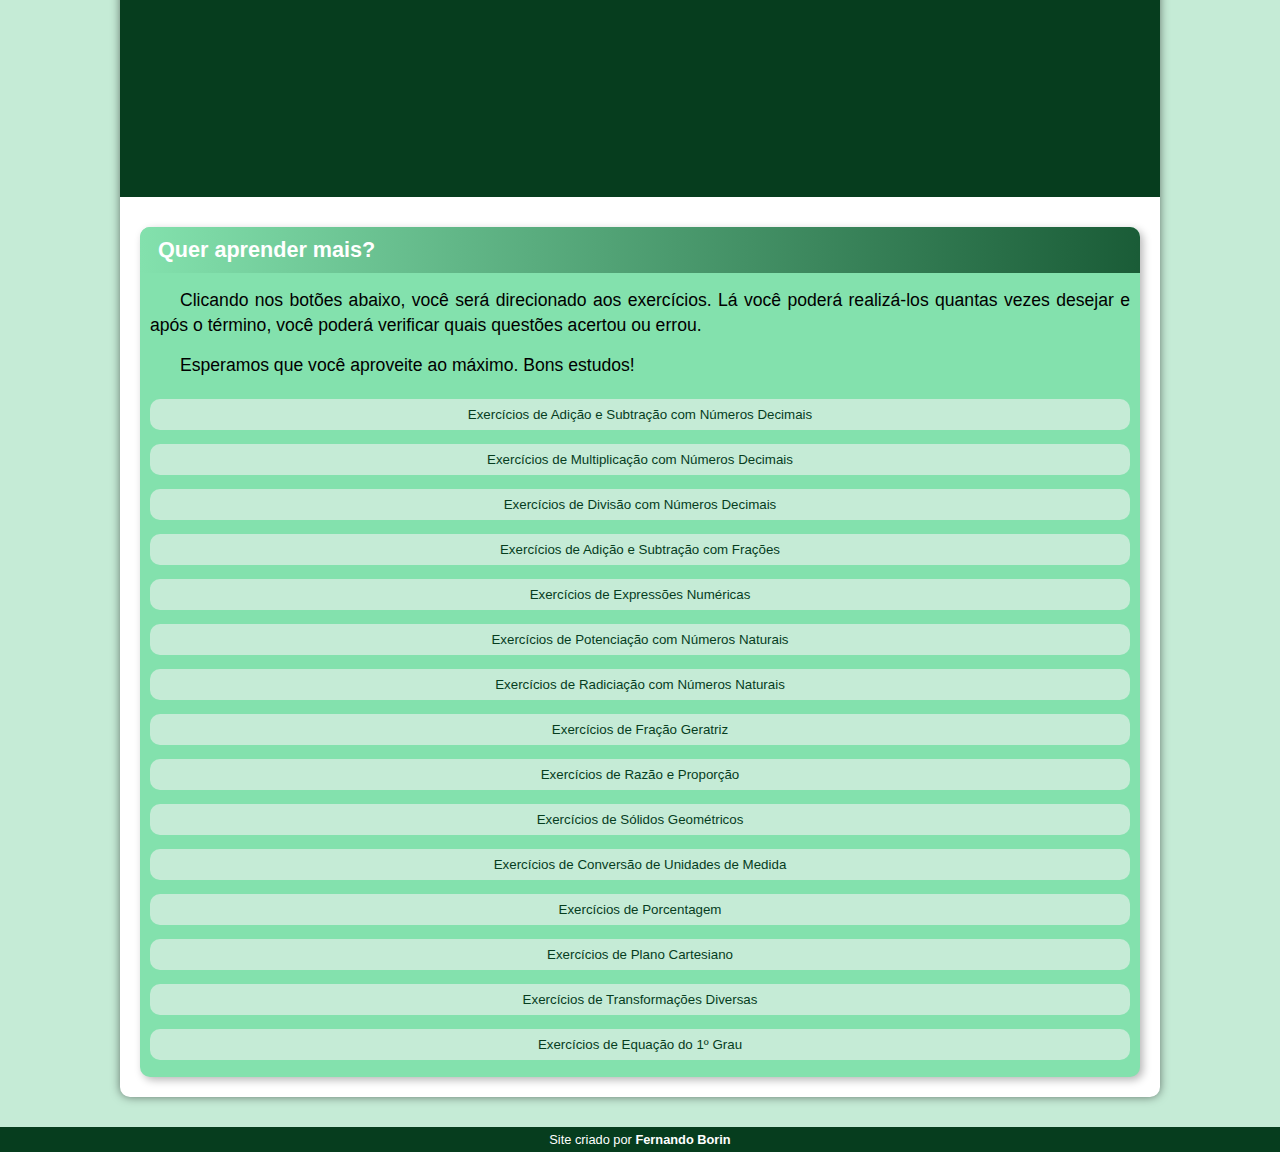
<file: saresp-exercicios-resolvidos.html>
<!DOCTYPE html>
<html lang="pt-br">
<head>
	<meta charset="UTF-8">
	<meta http-equiv="X-UA-Compatible" content="IE=edge">
	<meta name="viewport" content="width=device-width, initial-scale=1.0">
	<title>SARESP</title>
	<link rel="stylesheet" href="estilos.css">
	<script src="https://ajax.googleapis.com/ajax/libs/jquery/1.10.2/jquery.min.js"></script>
	<script src="index.js"></script>
</head>

<body>
	<header>
		<h1>SARESP - Exercícios Resolvidos</h1>
	</header>
	<nav>
        <a href="javascript://" class="botao-principal">+ Quer mais conteúdos?</a>
			<ul class="ul-secundario">
				<br><li><a href="https://bemsimplesexatas.com.br/" >Retornar ao Menu Principal</a></li>
			</ul>
    </nav>   
	<main>
		<article>

			<p>
				Aqui você encontrará vídeos de exercícios resolvidos do SARESP - 6º e 7º anos. 
			</p>

			<p>
				Para o melhor aproveitamento, disponibilizaremos abaixo duas listas de exercícios, com questões
				semelhantes ou iguais abordadas no vídeos.
			</p>

			<p>
				<strong>**Atenção**</strong> Faça o download da lista 1 - 
				<a href="lista-de-exercícios-1-SARESP.pdf" target="_blank">por aqui!</a>
			</p>

			<p>
				<strong>**Atenção**</strong> Faça o download da lista 2 - 
				<a href="lista-de-exercícios-2-SARESP.pdf" target="_blank">por aqui!</a>
			</p>

			<p>
				Bons estudos!
			</p>

			<p><strong>Exercícios de Perímetro</strong> – SARESP 6º e 7º anos.</p>

			<div class="video">
				<iframe width="560" height="315" src="https://www.youtube.com/embed/xmnZNJUo1yk" 
				title="YouTube video player" frameborder="0" allow="accelerometer; autoplay; 
				clipboard-write; encrypted-media; gyroscope; picture-in-picture" allowfullscreen></iframe>
			</div>

			<p><strong>Exercícios de Área</strong> – SARESP 6º e 7º anos.</p>

			<div class="video">
				<iframe width="560" height="315" src="https://www.youtube.com/embed/LB3Exa5fKgc" 
				title="YouTube video player" frameborder="0" allow="accelerometer; autoplay; 
				clipboard-write; encrypted-media; gyroscope; picture-in-picture" allowfullscreen></iframe>
			</div>

			<p><strong>Exercícios de Volume</strong> – SARESP 6º e 7º anos.</p>

			<div class="video">
				<iframe width="560" height="315" src="https://www.youtube.com/embed/yewZbGdAP7A" 
				title="YouTube video player" frameborder="0" allow="accelerometer; autoplay; clipboard-write; 
				encrypted-media; gyroscope; picture-in-picture" allowfullscreen></iframe>
			</div>

			<p><strong>Exercícios de Circunferência</strong> – SARESP 6º e 7º anos.</p>

			<div class="video">
				<iframe width="560" height="315" src="https://www.youtube.com/embed/slZ-eOam__Y" 
				title="YouTube video player" frameborder="0" allow="accelerometer; autoplay; 
				clipboard-write; encrypted-media; gyroscope; picture-in-picture" allowfullscreen></iframe>
			</div>

			<p><strong>Exercícios de Números Decimais</strong> – SARESP 6º e 7º anos.</p>

			<div class="video">
				<iframe width="560" height="315" src="https://www.youtube.com/embed/2gLppxW6N1c" 
				title="YouTube video player" frameborder="0" allow="accelerometer; autoplay; 
				clipboard-write; encrypted-media; gyroscope; picture-in-picture" allowfullscreen></iframe>
			</div>

			<p><strong>Exercício de Porcentagem</strong> – SARESP 6º e 7º anos.</p>

			<div class="video">
				<iframe width="560" height="315" src="https://www.youtube.com/embed/MmVxwT4rSws" 
				title="YouTube video player" frameborder="0" allow="accelerometer; autoplay; 
				clipboard-write; encrypted-media; gyroscope; picture-in-picture" allowfullscreen></iframe>
			</div>

			<p><strong>Exercício de Porcentagem</strong> - Quando o Valor Recebe um Desconto.</p>

			<div class="video">
				<iframe width="560" height="315" src="https://www.youtube.com/embed/X6yrNtauYVo" 
				title="YouTube video player" frameborder="0" allow="accelerometer; autoplay; 
				clipboard-write; encrypted-media; gyroscope; picture-in-picture" allowfullscreen></iframe>
			</div>

			<p><strong>Exercício de Porcentagem</strong> - Quando o Valor Sofre um Aumento.</p>

			<div class="video">
				<iframe width="560" height="315" src="https://www.youtube.com/embed/URiy_Vmd0kI" 
				title="YouTube video player" frameborder="0" allow="accelerometer; autoplay; 
				clipboard-write; encrypted-media; gyroscope; picture-in-picture" allowfullscreen></iframe>
			</div>

			<p><strong>Exercício de Porcentagem de um Número Decimal</strong> - CESCEM/SP.</p>

			<div class="video">
				<iframe width="560" height="315" src="https://www.youtube.com/embed/gw5fAM3Gev4" 
				title="YouTube video player" frameborder="0" allow="accelerometer; autoplay; 
				clipboard-write; encrypted-media; gyroscope; picture-in-picture" allowfullscreen></iframe>
			</div>

			<p><strong>Exercício de Porcentagem</strong> - Utilizando Regra de Três.</p>

			<div class="video">
				<iframe width="560" height="315" src="https://www.youtube.com/embed/nNusjSkgDwI" 
				title="YouTube video player" frameborder="0" allow="accelerometer; autoplay; 
				clipboard-write; encrypted-media; gyroscope; picture-in-picture" allowfullscreen></iframe>
			</div>

			<p><strong>Exercício de Fração</strong> - SARESP 6º e 7º anos.</p>

			<div class="video">
				<iframe width="560" height="315" src="https://www.youtube.com/embed/GHcsqx-mpoU" 
				title="YouTube video player" frameborder="0" allow="accelerometer; autoplay; 
				clipboard-write; encrypted-media; gyroscope; picture-in-picture" allowfullscreen></iframe>
			</div>

			<p><strong>Exercício de Multiplicação de Fração</strong> - SARESP 6º e 7º anos.</p>

			<div class="video">
				<iframe width="560" height="315" src="https://www.youtube.com/embed/RrG5OIa8kcg" 
				title="YouTube video player" frameborder="0" allow="accelerometer; autoplay; 
				clipboard-write; encrypted-media; gyroscope; picture-in-picture" allowfullscreen></iframe>
			</div>

			<p><strong>Exercícios de Reta Numérica</strong> - SARESP 6º e 7º anos.</p>

			<div class="video">
				<iframe width="560" height="315" src="https://www.youtube.com/embed/V8RfecC5vxc" 
				title="YouTube video player" frameborder="0" allow="accelerometer; autoplay; 
				clipboard-write; encrypted-media; gyroscope; picture-in-picture" allowfullscreen></iframe>
			</div>

			<p><strong>Exercício de Reta Numérica com Fração Imprópria</strong> - SARESP 6º e 7º anos.</p>

			<div class="video">
				<iframe width="560" height="315" src="https://www.youtube.com/embed/bBgi86mnrPo" 
				title="YouTube video player" frameborder="0" allow="accelerometer; autoplay; 
				clipboard-write; encrypted-media; gyroscope; picture-in-picture" allowfullscreen></iframe>
			</div>

			<p><strong>Exercícios de Ângulos</strong> - SARESP 6º e 7º anos.</p>

			<div class="video">
				<iframe width="560" height="315" src="https://www.youtube.com/embed/KJKAju_3gFk" 
				title="YouTube video player" frameborder="0" allow="accelerometer; autoplay; 
				clipboard-write; encrypted-media; gyroscope; picture-in-picture" allowfullscreen></iframe>
			</div>

			<p><strong>Exercícios de Números Inteiros</strong> - SARESP 6º e 7º anos.</p>

			<div class="video">
				<iframe width="560" height="315" src="https://www.youtube.com/embed/t6gFNxmObtk" 
				title="YouTube video player" frameborder="0" allow="accelerometer; autoplay; 
				clipboard-write; encrypted-media; gyroscope; picture-in-picture" allowfullscreen></iframe>
			</div>

			<p><strong>Exercício de Dízima Periódica Simples</strong> - SARESP 6º e 7º anos.</p>

			<div class="video">
				<iframe width="560" height="315" src="https://www.youtube.com/embed/BGOyyYHkqZw" 
				title="YouTube video player" frameborder="0" allow="accelerometer; autoplay; 
				clipboard-write; encrypted-media; gyroscope; picture-in-picture" allowfullscreen></iframe>
			</div>

			<p><strong>Exercício de Dízima Periódica Composta</strong> - SARESP 6º e 7º anos.</p>

			<div class="video">
				<iframe width="560" height="315" src="https://www.youtube.com/embed/Pglm1xAfVBs" 
				title="YouTube video player" frameborder="0" allow="accelerometer; autoplay; 
				clipboard-write; encrypted-media; gyroscope; picture-in-picture" allowfullscreen></iframe>
			</div>

			<p><strong>Exercício de Raiz Quadrada de uma Dízima Periódica Simples</strong> - SARESP 6º e 7º anos.</p>

			<div class="video">
				<iframe width="560" height="315" src="https://www.youtube.com/embed/Vui1bvMCimc" 
				title="YouTube video player" frameborder="0" allow="accelerometer; autoplay; 
				clipboard-write; encrypted-media; gyroscope; picture-in-picture" allowfullscreen></iframe>
			</div>

			<p><strong>Exercícios de Unidades de Medida</strong> - SARESP 6º e 7º anos.</p>

			<div class="video">
				<iframe width="560" height="315" src="https://www.youtube.com/embed/LiofKk1c5JY" 
				title="YouTube video player" frameborder="0" allow="accelerometer; autoplay; 
				clipboard-write; encrypted-media; gyroscope; picture-in-picture" allowfullscreen></iframe>
			</div>

			<p><strong>Exercícios de Equação do 1º Grau - (Parte 1)</strong> - SARESP 6º e 7º anos.</p>

			<div class="video">
				<iframe width="560" height="315" src="https://www.youtube.com/embed/OrBcpm-kbCs" 
				title="YouTube video player" frameborder="0" allow="accelerometer; autoplay; 
				clipboard-write; encrypted-media; gyroscope; picture-in-picture" allowfullscreen></iframe>
			</div>

			<p><strong>Exercícios de Equação do 1º Grau - (Parte 2)</strong> - SARESP 6º e 7º anos.</p>

			<div class="video">
				<iframe width="560" height="315" src="https://www.youtube.com/embed/NdNjkrSjBrg" 
				title="YouTube video player" frameborder="0" allow="accelerometer; autoplay; 
				clipboard-write; encrypted-media; gyroscope; picture-in-picture" allowfullscreen></iframe>
			</div>

			<p><strong>Exercícios de Razão e Proporção - (Parte 1)</strong> - SARESP 6º e 7º anos.</p>

			<div class="video">
				<iframe width="560" height="315" src="https://www.youtube.com/embed/I_6JCluebwk" 
				title="YouTube video player" frameborder="0" allow="accelerometer; autoplay; 
				clipboard-write; encrypted-media; gyroscope; picture-in-picture" allowfullscreen></iframe>
			</div>

			<p><strong>Exercícios de Razão e Proporção - (Parte 2)</strong> - SARESP 6º e 7º anos.</p>

			<div class="video">
				<iframe width="560" height="315" src="https://www.youtube.com/embed/aqojm2gRWDs" 
				title="YouTube video player" frameborder="0" allow="accelerometer; autoplay; 
				clipboard-write; encrypted-media; gyroscope; picture-in-picture" allowfullscreen></iframe>
			</div>

			<aside>
                <h3>Quer aprender mais?</h3>

				<p>
					Clicando nos botões abaixo, você será direcionado aos exercícios. Lá você poderá realizá-los 
					quantas vezes desejar e após o término, você poderá verificar quais questões acertou ou errou.
				</p>

				<p>Esperamos que você aproveite ao máximo. Bons estudos!</p>
                
                <a href="https://docs.google.com/forms/d/e/1FAIpQLSeh2j4Zt9OAZkbZQmuUjhPG630_F_AtZ_pnksE9d-prSI2zTQ/viewform"
                target="_blank"><button>Exercícios de Adição e Subtração com Números Decimais</button></a>
                    
                <a href="https://docs.google.com/forms/d/e/1FAIpQLScHrMKRpDr7d-OK6M44-0b7Ehjfxs0RMfbNuhTLpM_Lf7ThVA/viewform" 
                target="_blank"><button>Exercícios de Multiplicação com Números Decimais</button></a>
    
                <a href="https://forms.office.com/Pages/ResponsePage.aspx?id=3qZIQdENBE2kxXjjdOT21nZ_ejag2LBLgMotuqro039UMEhJS1laTlM4MllPQzFCQTRUNEVQSDRNNy4u" 
                target="_blank"><button>Exercícios de Divisão com Números Decimais</button></a>

				<a href="https://forms.office.com/Pages/ResponsePage.aspx?id=3qZIQdENBE2kxXjjdOT21nZ_ejag2LBLgMotuqro039UREUxVzRJUEpJRVZHQzI1TEozRjNIMURWRy4u"
				target="_blank"><button>Exercícios de Adição e Subtração com Frações</button></a>

				<a href="https://forms.office.com/Pages/ResponsePage.aspx?id=3qZIQdENBE2kxXjjdOT21nZ_ejag2LBLgMotuqro039UNTVLNVRYNDhPVE5ZRzQ0RE1YV0Y5M0FUNC4u"
				target="_blank"><button>Exercícios de Expressões Numéricas</button></a>

				<a href="https://forms.office.com/Pages/ResponsePage.aspx?id=3qZIQdENBE2kxXjjdOT21nZ_ejag2LBLgMotuqro039UMVFRMFdCTTM0Q1EwU0IzODJKM1BYOEtVUi4u"
				target="_blank"><button>Exercícios de Potenciação com Números Naturais</button></a>

				<a href="https://forms.office.com/Pages/ResponsePage.aspx?id=3qZIQdENBE2kxXjjdOT21nZ_ejag2LBLgMotuqro039URjU1SzdNV0pVNk45QVFNVjM1VTI4QlBPOC4u"
				target="_blank"><button>Exercícios de Radiciação com Números Naturais</button></a>

				<a href="https://forms.office.com/Pages/ResponsePage.aspx?id=3qZIQdENBE2kxXjjdOT21nZ_ejag2LBLgMotuqro039URUw1RTVMSzNBVE8zUFVEV0xCSU84R0hNTC4u"
				target="_blank"><button>Exercícios de Fração Geratriz</button></a>

				<a href="https://forms.office.com/Pages/ResponsePage.aspx?id=3qZIQdENBE2kxXjjdOT21nZ_ejag2LBLgMotuqro039UMFQ2V1RETVdOVVJZQUFUVEVHNlBTTzhHTC4u"
				target="_blank"><button>Exercícios de Razão e Proporção</button></a>

				<a href="https://forms.office.com/Pages/ResponsePage.aspx?id=3qZIQdENBE2kxXjjdOT21nZ_ejag2LBLgMotuqro039URUhaS0g3T0VUUFg3NDAyTkhJMklMSUdGUi4u"
				target="_blank"><button>Exercícios de Sólidos Geométricos</button></a>

				<a href="https://forms.office.com/Pages/ResponsePage.aspx?id=3qZIQdENBE2kxXjjdOT21nZ_ejag2LBLgMotuqro039UNVlNNDBWSUo0NUQ2RDRRVUdGNlFTQ1BSWi4u"
				target="_blank"><button>Exercícios de Conversão de  Unidades de Medida</button></a>

				<a href="https://forms.office.com/Pages/ResponsePage.aspx?id=3qZIQdENBE2kxXjjdOT21nZ_ejag2LBLgMotuqro039UMk5GNVA1UzA5MUJXWEpOR0xPVUdRUjZFNC4u"
				target="_blank"><button>Exercícios de Porcentagem</button></a>

				<a href="https://forms.office.com/Pages/ResponsePage.aspx?id=3qZIQdENBE2kxXjjdOT21nZ_ejag2LBLgMotuqro039UODc3NlBHVlJNT1ZFVVhLMjU2RkgxT1RDNi4u"
				target="_blank"><button>Exercícios de Plano Cartesiano</button></a>

				<a href="https://forms.office.com/Pages/ResponsePage.aspx?id=3qZIQdENBE2kxXjjdOT21nZ_ejag2LBLgMotuqro039UNlI0NTJWWDJGSVJZMlY2MkFDV0c3WlFGWC4u"
				target="_blank"><button>Exercícios de Transformações Diversas</button></a>

				<a href="https://docs.google.com/forms/d/e/1FAIpQLSf0hK5SdIJzn-wjP2mLd8NxAbs1FxT_I9Y35TKRp_ogEdVFqA/viewform"
				target="_blank"><button>Exercícios de Equação do 1º Grau</button></a>

            </aside>
		</article>	
	</main>
	<div class="whats">
		<a href="https://wa.me/5514991997693?text=Olá,%20Bem%20Simples%20-%20Exatas!" 
		target="_blank"> 
			<img src="logo-whatsapp.png" width="50" alt="Dúvidas? Fale conosco!" 
			title="Dúvidas? Fale conosco!">
		</a>
	</div>
	<footer>
        <p>Site criado por <a href="https://github.com/KikeBorin" target="_blank">Fernando Borin</a></p>
    </footer>
</body>
</html>
</file>
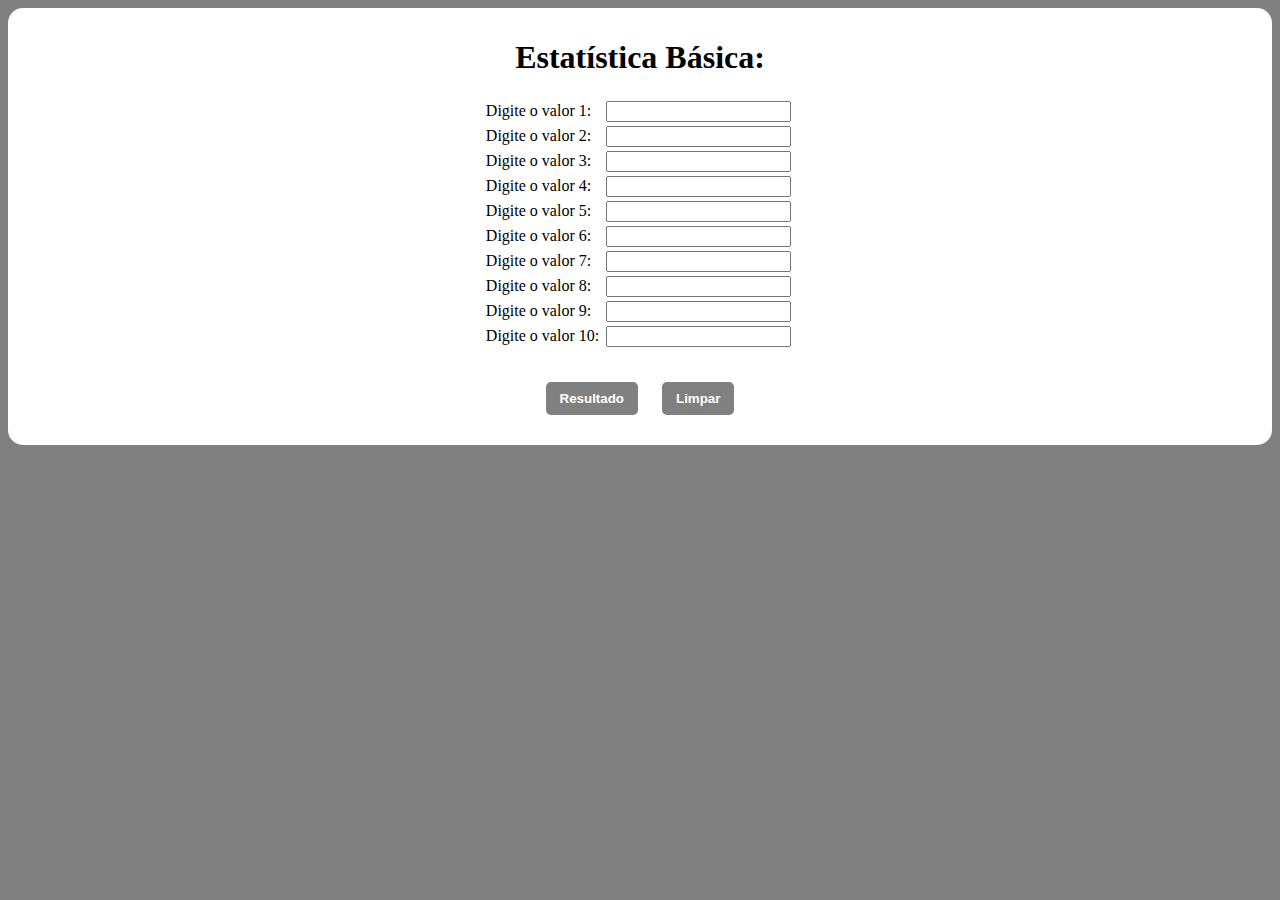
<file: simulador-estatistica-basica.html>
<!DOCTYPE html>
<html lang="pt-br">
<head>
    <meta charset="UTF-8">
    <meta http-equiv="X-UA-Compatible" content="IE=edge">
    <meta name="viewport" content="width=device-width, initial-scale=1.0">
    <link rel="stylesheet" href="estilos-simuladores.css">
    <title>Estatística Básica</title>
</head>
    <body>
        <main>
            <h1>Estatística Básica:</h1>

            <div>
                <label for="">Digite o valor 1: &nbsp</label>
                <input type="number" class="n1">
            </div>
            
            <div>
                <label for="">Digite o valor 2: &nbsp</label>
                <input type="number" class="n2">
            </div>

            <div>
                <label for="">Digite o valor 3: &nbsp</label>
                <input type="number" class="n3">
            </div>
            
            <div>
                <label for="">Digite o valor 4: &nbsp</label>
                <input type="number" class="n4">
            </div>

            <div>
                <label for="">Digite o valor 5: &nbsp</label>
                <input type="number" class="n5">
            </div>
            
            <div>
                <label for="">Digite o valor 6: &nbsp</label>
                <input type="number" class="n6">
            </div>

            <div>
                <label for="">Digite o valor 7: &nbsp</label>
                <input type="number" class="n7">
            </div>
            
            <div>
                <label for="">Digite o valor 8: &nbsp</label>
                <input type="number" class="n8">
            </div>

            <div>
                <label for="">Digite o valor 9: &nbsp</label>
                <input type="number" class="n9">
            </div>
            
            <div>
                <label for="">Digite o valor 10:</label>
                <input type="number" class="n10">
            </div>
            
            <div> 
                <p class="sequenciaDigitada"></p>    
                <p class="sequenciaOrdenada"></p>
                <p class="mediana"></p>
                <p class="media"></p>
                <p class="DPp"></p>
                <p class="DPa"></p>
            </div>

            <br><button onclick="calcular()">Resultado</button>
            <button onclick="limpar()" type="button">Limpar</button>
        </main>
        <script src="simulador-estatistica-basica.js"></script>
    </body>
</html>
</file>
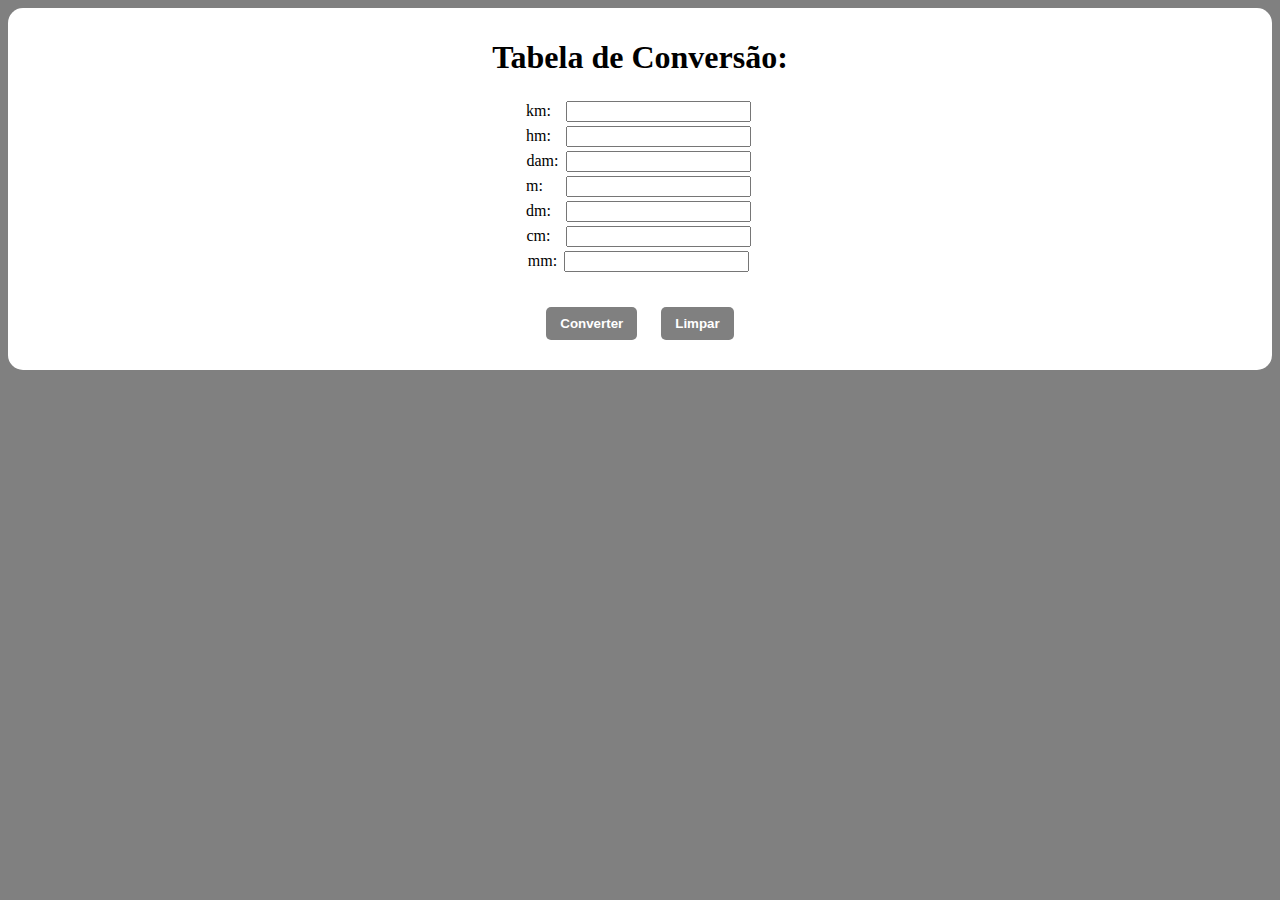
<file: simulador-tabela-conversao-comprimento.html>
<!DOCTYPE html>
<html lang="pt-br">
<head>
    <meta charset="UTF-8">
    <meta http-equiv="X-UA-Compatible" content="IE=edge">
    <meta name="viewport" content="width=device-width, initial-scale=1.0">
    <link rel="stylesheet" href="estilos-simuladores.css">
    <title>Estatística Básica</title>
</head>
    <body>
        <main>
            <h1>Tabela de Conversão:</h1>

                <div>
                    <label for="">km: &nbsp</label>
                    <input type="number" class="km">
                </div>
                
                <div>
                    <label for="">hm: &nbsp</label>
                    <input type="number" class="hm">
                </div>
    
                <div>
                    <label for="">dam:</label>
                    <input type="number" class="dam">
                </div>
                
                <div>
                    <label for="">m: &nbsp &nbsp</label>
                    <input type="number" class="m">
                </div>
    
                <div>
                    <label for="">dm: &nbsp</label>
                    <input type="number" class="dm">
                </div>
                
                <div>
                    <label for="">cm: &nbsp</label>
                    <input type="number" class="cm">
                </div>
    
                <div>
                    <label for="">mm:</label>
                    <input type="number" class="mm" >
                </div>
                
                <div> 
                    <p class="mostrar_resultado_km_tela"></p>
                    <p class="mostrar_resultado_hm_tela"></p>
                    <p class="mostrar_resultado_dam_tela"></p>
                    <p class="mostrar_resultado_m_tela"></p>
                    <p class="mostrar_resultado_dm_tela"></p>
                    <p class="mostrar_resultado_cm_tela"></p>
                    <p class="mostrar_resultado_mm_tela"></p> 
                </div>
    
                <br><button onclick="converter()">Converter</button>
                <button onclick="limpar()" type="button">Limpar</button>
            </div> 
        </main>
        <script src="simulador-tabela-conversao-comprimento.js"></script>
    </body>
</html>
</file>
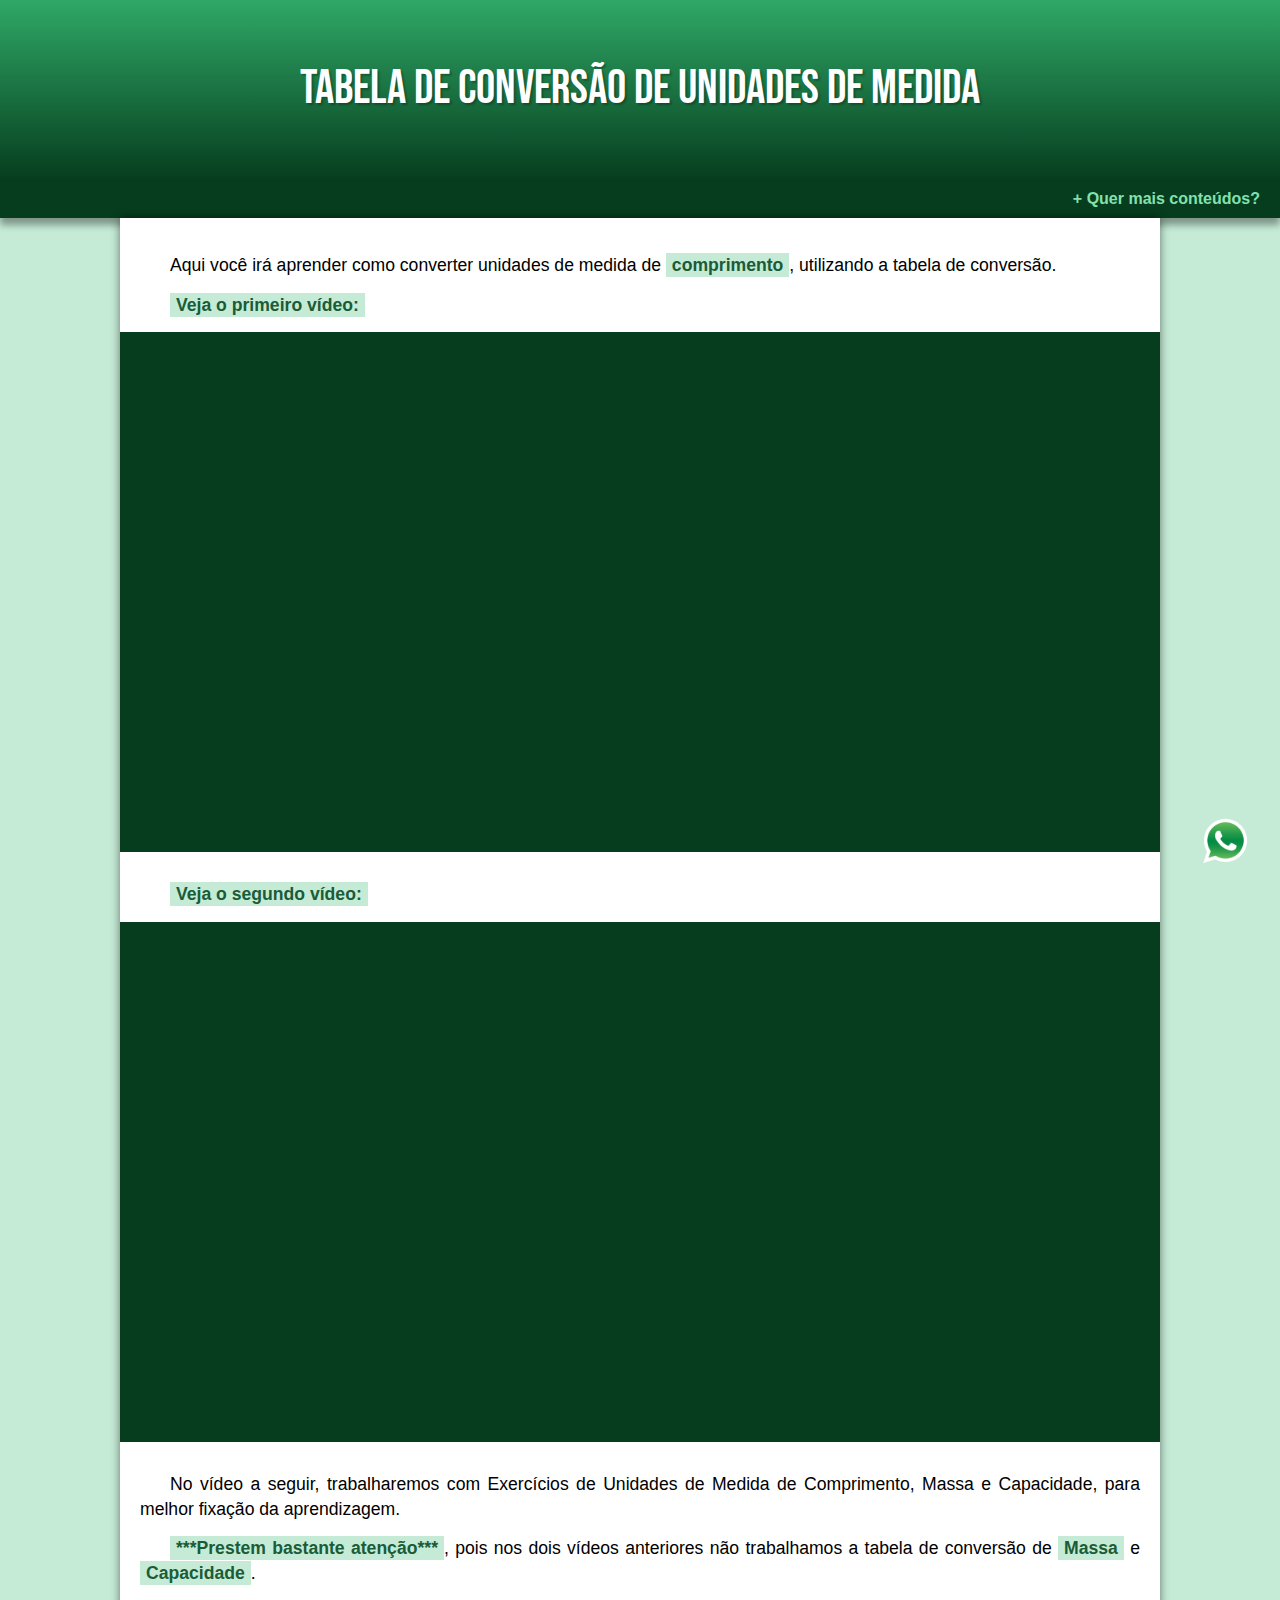
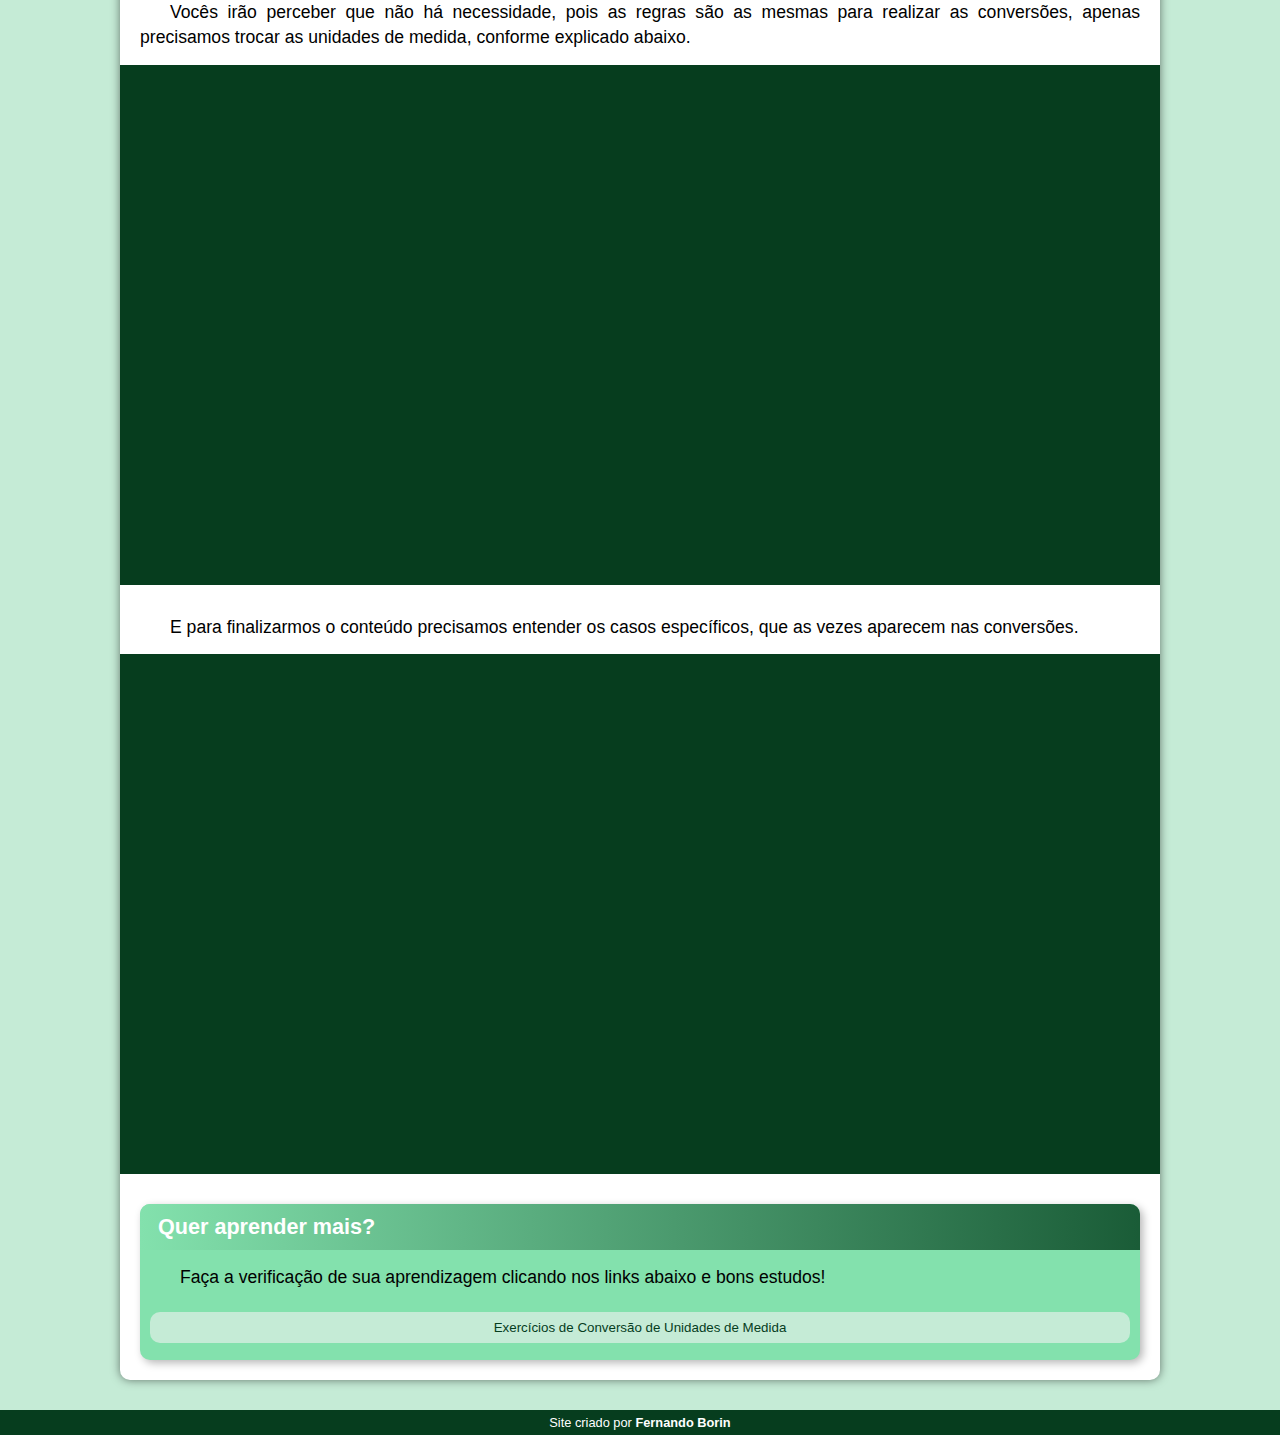
<file: tabela-conversao-unidades-medida.html>
<!DOCTYPE html>
<html lang="pt-br">
<head>
    <meta charset="UTF-8">
    <meta http-equiv="X-UA-Compatible" content="IE=edge">
    <meta name="viewport" content="width=device-width, initial-scale=1.0">
    <title>Tabela de Conversão</title>
    <link rel="stylesheet" href="estilos.css">
    <script src="https://ajax.googleapis.com/ajax/libs/jquery/1.10.2/jquery.min.js"></script>
    <script src="index.js"></script>
</head>
<body>
    <header>
        <h1>Tabela de Conversão de Unidades de Medida</h1>
    </header>
    <nav>
        <a href="javascript://" class="botao-principal">+ Quer mais conteúdos?</a>
			<ul class="ul-secundario">
				<br><li><a href="https://bemsimplesexatas.com.br/" >Retornar ao Menu Principal</a></li>
			</ul>
    </nav> 
    <main>
        <article>
            <p>
                Aqui você irá aprender como converter unidades de medida de <strong>comprimento</strong>, 
                utilizando a tabela de conversão.
            </p>

            <p><strong>Veja o primeiro vídeo:</strong></p>  

            <div class="video">
                <iframe width="560" height="315" src="https://www.youtube.com/embed/ksLPKM5X4-w" 
                title="YouTube video player" frameborder="0" allow="accelerometer; autoplay; 
                clipboard-write; encrypted-media; gyroscope; picture-in-picture" allowfullscreen></iframe>
            </div>

            <p><strong>Veja o segundo vídeo:</strong></p> 

            <div class="video">
                <iframe width="560" height="315" src="https://www.youtube.com/embed/LZiBaP7AsqU" 
                title="YouTube video player" frameborder="0" allow="accelerometer; autoplay; 
                clipboard-write; encrypted-media; gyroscope; picture-in-picture" allowfullscreen></iframe>
            </div>  
            
            <p>
                No vídeo a seguir, trabalharemos com Exercícios de Unidades de Medida de Comprimento, 
                Massa e Capacidade, para melhor fixação da aprendizagem.  
            </p>

            <p>
                <strong>***Prestem bastante atenção***</strong>, pois nos dois vídeos anteriores não 
                trabalhamos a tabela de conversão de <strong>Massa</strong> e <strong>Capacidade</strong>.       
            </p>

            <p>
                Vocês irão perceber que não há necessidade, pois as regras são as mesmas 
                para realizar as conversões, apenas precisamos trocar as unidades
                de medida, conforme explicado abaixo.
            </p>

            <div class="video">
                <iframe width="560" height="315" src="https://www.youtube.com/embed/LiofKk1c5JY" 
                title="YouTube video player" frameborder="0" allow="accelerometer; autoplay; 
                clipboard-write; encrypted-media; gyroscope; picture-in-picture" allowfullscreen></iframe>
            </div>  

            <p>
                E para finalizarmos o conteúdo precisamos entender os casos específicos, que as vezes 
                aparecem nas conversões.
            </p>

            <div class="video">
                <iframe width="560" height="315" src="https://www.youtube.com/embed/xs07ZXbwgo4" 
                title="YouTube video player" frameborder="0" allow="accelerometer; autoplay; 
                clipboard-write; encrypted-media; gyroscope; picture-in-picture" allowfullscreen></iframe>
            </div>

            <aside>
                <h3>Quer aprender mais?</h3>

                <p>
                    Faça a verificação de sua aprendizagem clicando nos links abaixo e bons estudos!
                </p>
                
                <a href="https://forms.office.com/Pages/ResponsePage.aspx?id=3qZIQdENBE2kxXjjdOT21nZ_ejag2LBLgMotuqro039UNVlNNDBWSUo0NUQ2RDRRVUdGNlFTQ1BSWi4u"
                target="_blank"><button>Exercícios de Conversão de Unidades de Medida</button></a>          
            </aside>   
        </article>
    </main> 
    <div class="whats">
		<a href="https://wa.me/5514991997693?text=Olá,%20Bem%20Simples%20-%20Exatas!" 
		target="_blank"> 
			<img src="logo-whatsapp.png" width="50" alt="Dúvidas? Fale conosco!" 
			title="Dúvidas? Fale conosco!">
		</a>
	</div>
    <footer>
        <p>Site criado por <a href="https://github.com/KikeBorin" target="_blank">Fernando Borin</a></p>
    </footer>
</body>
</html>
</file>
<file: estilos.css>
@charset "UTF-8";

@import url('https://fonts.googleapis.com/css2?family=Bebas+Neue&display=swap');

:root{
    --cor0: #c5ebd6;
    --cor1: #83e1ad;
    --cor2: #3ddc84;
    --cor3: #2fa866;
    --cor4: #1a5c37;
    --cor5: #063d1e;

    --fonte-padrao: Arial, Verdana, Helvetica, sans-serif;
    --fonte-destaque: 'Bebas Neue', cursive;
}

*{
    margin: 0px;
    padding: 0px;
}

body {
    background-color: var(--cor0);
    font-family: var(--fonte-padrao);
}

header {
    background-color: var(--cor4);
    min-height: 120px;
    text-align: center;
    padding-top: 60px;
    background-image: linear-gradient(to bottom, var(--cor3), var(--cor5));
}

header > h1 {
    color: white;
    font-family: var(--fonte-destaque);
    font-size: 3em;
    margin-bottom: 20px;
    text-shadow: 2px 2px 2px rgba(0, 0, 0, 0.267);
    font-weight: normal;
}

nav {
    background-color: var(--cor5);
    padding: 10px;
    box-shadow: 0px 7px 7px rgba(0, 0, 0, 0.363);
    text-align: right;
}

nav > a {
    color: var(--cor1);
    font-weight: bold;
    text-decoration: none;
    padding: 10px;
    border-radius: 5px;
    transition-duration: 0.5s;
}

nav > a:hover {
    background-color: var(--cor3);
    color: var(--cor5);
}

ul{
    list-style: none;
}

ul > li > a{
    text-decoration: none;
    color: white;
    line-height: 30px;
    font-size: 0.85em;
    transition-duration: 0.5s;
}

ul > li > a:hover{
    font-size: 0.9em;
    text-decoration: underline;
    color: var(--cor1);
}

.ul-secundario{
    display: none;
}

main {
    min-width: 300px;
    max-width: 1000px;
    margin: auto;
    margin-bottom: 30px;
    padding: 20px;
    background-color: white;
    box-shadow: 0px 0px 10px rgba(0, 0, 0, 0.5);
    border-bottom-left-radius: 10px;
    border-bottom-right-radius: 10px;
}

main h2, main h3 {
    color: var(--cor5);
    font-size: 1.35em;
    background-image: linear-gradient(to right, var(--cor1), transparent) ;
    text-indent: 8px;
    font-weight: bolder;
}

main p {
    margin: 15px 0px;
    text-align: justify;
    text-indent: 30px;
    font-size: 1.1em;
    line-height: 1.4em;
}

main img {
    width: 100%;
    margin-top: 20px;
}

main strong {
    color: var(--cor4);
    font-weight: bolder;
    background-color: var(--cor0);
    padding: 2px 6px;
}

div.video {
    background-color: var(--cor5);
    margin-bottom: 30px;
    margin: 0 -20px 30px -20px;
    padding: 20px;
    padding-bottom: 50%;
    position: relative;
}

div.video > iframe {
    position: absolute;
    top: 5%;
    left: 5%;
    width: 90%;
    height: 90%;
}

div.calculoAd, div.calculoSub, div.calculoMult, div.calculoDiv {
    text-align: center;
    padding: 20px;
    margin-bottom: 40px;
    margin-top: 40px;
    border: 1.5px dotted black;
    border-radius: 5px;
}

div.calculoAd p, div.calculoSub p, div.calculoMult p, div.calculoDiv p  {
    text-align: center;
    font-weight: bolder;
    font-size: 1.3em;
    color: var(--cor5);
}

div.calculoAd > button,  div.calculoSub > button, div.calculoMult > button,  
div.calculoDiv > button{
    background-color: var(--cor3);
    color:white;
    font-weight: bolder;
    border: 6px solid transparent;
    border-radius: 5px;
    margin-left: 10px;
    margin-right: 10px;
    margin-bottom: 20px;
}

div.calculoAd > button:hover, div.calculoSub > button:hover, div.calculoMult > button:hover, 
div.calculoDiv > button:hover {
    transition: all 0.5s;
    cursor: pointer;
    border: 10px solid transparent;
    font-size: 14px;
    background-color: var(--cor0);
}

.whats {
    position: fixed; 
    bottom: 30px; 
    right: 30px; 
    z-index: 9999;
}

aside {
    background-color: var(--cor1);
    padding: 10px;
    border-radius: 10px; 
    box-shadow: 3px 3px 8px rgba(0, 0, 0, 0.288);
}

aside > h3 {
    background-color: var(--cor4);
    color: white;
    padding: 10px;
    margin: -10px -10px 0px -10px;
    border-radius: 10px 10px 0 0;
}

aside button {
    color: var(--cor5);
    text-decoration: none;
    background-color: var(--cor0);
    border-radius: 10px;
    border: solid transparent;
    width: 100%;
    margin-top: 7px;
    margin-bottom: 7px;
    padding: 5px;
    display: inline-block;
}

aside button:hover {
    color:white;
    font-weight: bolder;
	background-color: var(--cor4);
	text-decoration: underline;
    transition: all 0.5s;
    cursor: pointer;
}

.whats {
    position: fixed; 
    bottom: 30px; 
    right: 30px; 
    z-index: 9999;
}

footer {
    background-color: var(--cor5);
    color: white;
    text-align: center;
    font-size: 0.8em;
    padding: 5px;
}

footer > p > a {
    color: white;
    font-weight: bolder;
    text-decoration: none;
}

footer a:hover {
    text-decoration: underline;
    color: var(--cor1);
}

/*
#estilo-tabela-conversao{
    text-align: center;
    background-color: var(--cor0);
    height: auto;
    width: auto;
    padding: 10px;
    border-radius: 15px;
    margin-top: 15px;
    margin-bottom: 10px;
}

#estilo-tabela-conversao > button{
    background-color: var(--cor3);
    color:white;
    font-weight: bolder;
    border: 8px solid transparent;
    border-radius: 5px;
    margin-left: 10px;
    margin-right: 10px;
    margin-bottom: 20px;
}

#estilo-tabela-conversao > button:hover{
    transition: all 0.5s;
    cursor: pointer;
    border: 13px solid transparent;
    font-size: 16px;
    background-color: var(--cor1);
}

#estilo-tabela-conversao > p{
    text-align: center;
    font-weight: bold;
}

#estilo-tabela-conversao > div > input{
    padding: 3px;
    margin: 2px;
}

#estilo-tabela-conversao > div > p {
    text-align: center;
}

*/
</file>
<file: estilos-simuladores.css>
body {
    text-align: center;
    background-color: gray;
    height: auto;
    width: auto;
}

main {
    background-color: white;
    padding: 10px;
    border-radius: 15px;
}

button {
    background-color: gray;
    color:white;
    font-weight: bolder;
    border: 8px solid transparent;
    border-radius: 5px;
    margin-left: 10px;
    margin-right: 10px;
    margin-bottom: 20px;
}

button:hover {
    transition: all 0.5s;
    cursor: pointer;
    border: 13px solid transparent;
    font-size: 16px;
    background-color: #d3d3d3d3;
}

input {
    margin: 3px;
    margin-bottom: 1px;
}
</file>
